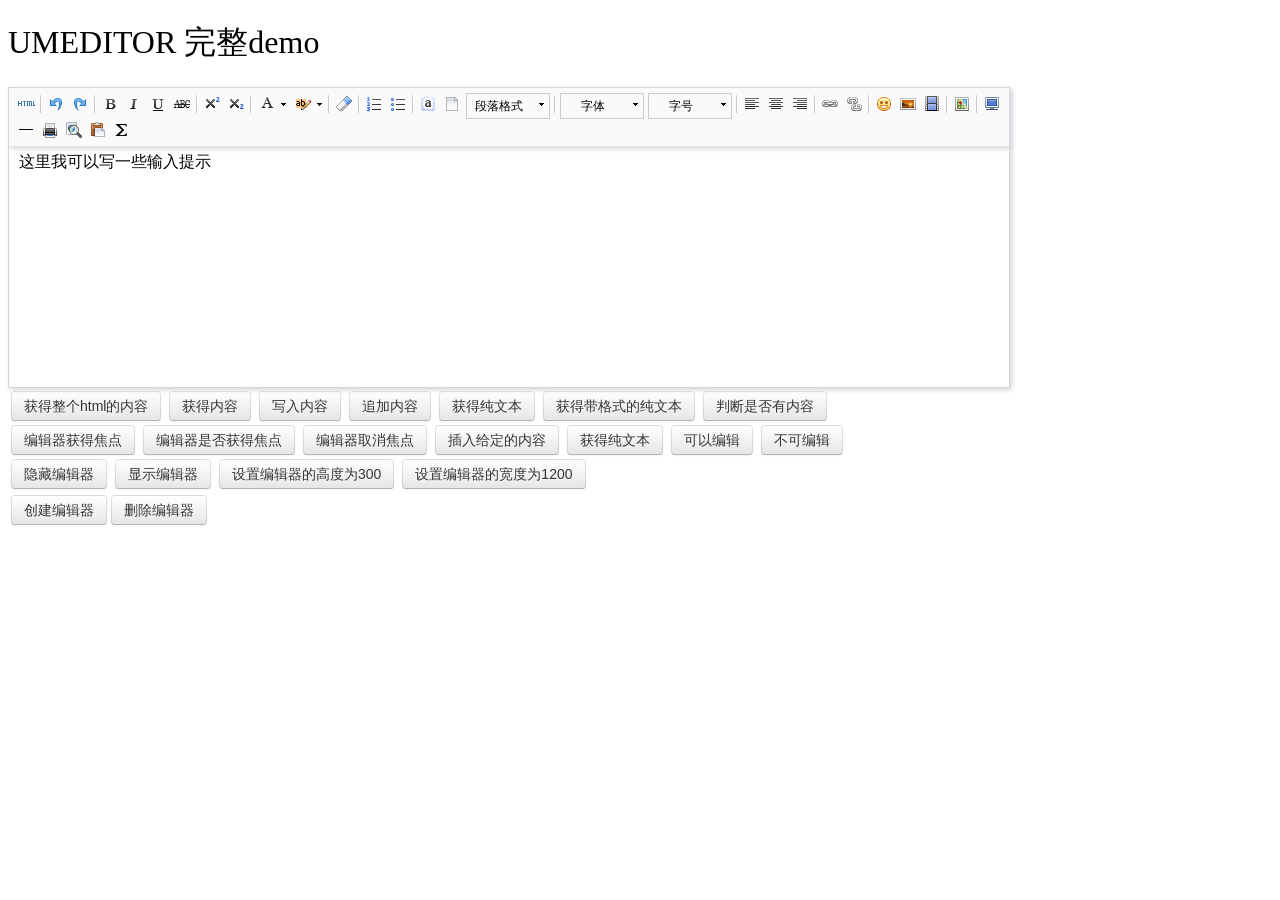
<file: lib/umeditor/index.html>
<!DOCTYPE HTML>
<html>
<head>

    <meta http-equiv="Content-Type" content="text/html;charset=utf-8"/>
    <title>UMEDITOR 完整demo</title>
    <meta http-equiv="Content-Type" content="text/html; charset=utf-8"/>
    <link href="themes/default/css/umeditor.css" type="text/css" rel="stylesheet">
    <script type="text/javascript" src="third-party/jquery.min.js"></script>
    <script type="text/javascript" charset="utf-8" src="umeditor.config.js"></script>
    <script type="text/javascript" charset="utf-8" src="umeditor.min.js"></script>
    <script type="text/javascript" src="lang/zh-cn/zh-cn.js"></script>
    <style type="text/css">
        h1{
            font-family: "微软雅黑";
            font-weight: normal;
        }
        .btn {
            display: inline-block;
            *display: inline;
            padding: 4px 12px;
            margin-bottom: 0;
            *margin-left: .3em;
            font-size: 14px;
            line-height: 20px;
            color: #333333;
            text-align: center;
            text-shadow: 0 1px 1px rgba(255, 255, 255, 0.75);
            vertical-align: middle;
            cursor: pointer;
            background-color: #f5f5f5;
            *background-color: #e6e6e6;
            background-image: -moz-linear-gradient(top, #ffffff, #e6e6e6);
            background-image: -webkit-gradient(linear, 0 0, 0 100%, from(#ffffff), to(#e6e6e6));
            background-image: -webkit-linear-gradient(top, #ffffff, #e6e6e6);
            background-image: -o-linear-gradient(top, #ffffff, #e6e6e6);
            background-image: linear-gradient(to bottom, #ffffff, #e6e6e6);
            background-repeat: repeat-x;
            border: 1px solid #cccccc;
            *border: 0;
            border-color: #e6e6e6 #e6e6e6 #bfbfbf;
            border-color: rgba(0, 0, 0, 0.1) rgba(0, 0, 0, 0.1) rgba(0, 0, 0, 0.25);
            border-bottom-color: #b3b3b3;
            -webkit-border-radius: 4px;
            -moz-border-radius: 4px;
            border-radius: 4px;
            filter: progid:DXImageTransform.Microsoft.gradient(startColorstr='#ffffffff', endColorstr='#ffe6e6e6', GradientType=0);
            filter: progid:DXImageTransform.Microsoft.gradient(enabled=false);
            *zoom: 1;
            -webkit-box-shadow: inset 0 1px 0 rgba(255, 255, 255, 0.2), 0 1px 2px rgba(0, 0, 0, 0.05);
            -moz-box-shadow: inset 0 1px 0 rgba(255, 255, 255, 0.2), 0 1px 2px rgba(0, 0, 0, 0.05);
            box-shadow: inset 0 1px 0 rgba(255, 255, 255, 0.2), 0 1px 2px rgba(0, 0, 0, 0.05);
        }

        .btn:hover,
        .btn:focus,
        .btn:active,
        .btn.active,
        .btn.disabled,
        .btn[disabled] {
            color: #333333;
            background-color: #e6e6e6;
            *background-color: #d9d9d9;
        }

        .btn:active,
        .btn.active {
            background-color: #cccccc \9;
        }

        .btn:first-child {
            *margin-left: 0;
        }

        .btn:hover,
        .btn:focus {
            color: #333333;
            text-decoration: none;
            background-position: 0 -15px;
            -webkit-transition: background-position 0.1s linear;
            -moz-transition: background-position 0.1s linear;
            -o-transition: background-position 0.1s linear;
            transition: background-position 0.1s linear;
        }

        .btn:focus {
            outline: thin dotted #333;
            outline: 5px auto -webkit-focus-ring-color;
            outline-offset: -2px;
        }

        .btn.active,
        .btn:active {
            background-image: none;
            outline: 0;
            -webkit-box-shadow: inset 0 2px 4px rgba(0, 0, 0, 0.15), 0 1px 2px rgba(0, 0, 0, 0.05);
            -moz-box-shadow: inset 0 2px 4px rgba(0, 0, 0, 0.15), 0 1px 2px rgba(0, 0, 0, 0.05);
            box-shadow: inset 0 2px 4px rgba(0, 0, 0, 0.15), 0 1px 2px rgba(0, 0, 0, 0.05);
        }

        .btn.disabled,
        .btn[disabled] {
            cursor: default;
            background-image: none;
            opacity: 0.65;
            filter: alpha(opacity=65);
            -webkit-box-shadow: none;
            -moz-box-shadow: none;
            box-shadow: none;
        }
    </style>
</head>
<body>
<h1>UMEDITOR 完整demo</h1>

<!--style给定宽度可以影响编辑器的最终宽度-->
<script type="text/plain" id="myEditor" style="width:1000px;height:240px;">
    <p>这里我可以写一些输入提示</p>
</script>


<div class="clear"></div>
<div id="btns">
    <table>
        <tr>
            <td>
                <button class="btn" unselected="on" onclick="getAllHtml()">获得整个html的内容</button>&nbsp;
                <button class="btn" onclick="getContent()">获得内容</button>&nbsp;
                <button class="btn" onclick="setContent()">写入内容</button>&nbsp;
                <button class="btn" onclick="setContent(true)">追加内容</button>&nbsp;
                <button class="btn" onclick="getContentTxt()">获得纯文本</button>&nbsp;
                <button class="btn" onclick="getPlainTxt()">获得带格式的纯文本</button>&nbsp;
                <button class="btn" onclick="hasContent()">判断是否有内容</button>
            </td>
        </tr>
        <tr>
            <td>
                <button class="btn" onclick="setFocus()">编辑器获得焦点</button>&nbsp;
                <button class="btn" onmousedown="isFocus();return false;">编辑器是否获得焦点</button>&nbsp;
                <button class="btn" onclick="doBlur()">编辑器取消焦点</button>&nbsp;
                <button class="btn" onclick="insertHtml()">插入给定的内容</button>&nbsp;
                <button class="btn" onclick="getContentTxt()">获得纯文本</button>&nbsp;
                <button class="btn" id="enable" onclick="setEnabled()">可以编辑</button>&nbsp;
                <button class="btn" onclick="setDisabled()">不可编辑</button>
            </td>
        </tr>
        <tr>
            <td>
                <button class="btn" onclick="UM.getEditor('myEditor').setHide()">隐藏编辑器</button>&nbsp;
                <button class="btn" onclick="UM.getEditor('myEditor').setShow()">显示编辑器</button>&nbsp;
                <button class="btn" onclick="UM.getEditor('myEditor').setHeight(300)">设置编辑器的高度为300</button>&nbsp;
                <button class="btn" onclick="UM.getEditor('myEditor').setWidth(1200)">设置编辑器的宽度为1200</button>
            </td>
        </tr>

    </table>
</div>
<table>
    <tr>
        <td>
            <button class="btn" onclick="createEditor()"/>创建编辑器</button>
            <button class="btn" onclick="deleteEditor()"/>删除编辑器</button>
        </td>
    </tr>
</table>

<div>
    <h3 id="focush2"></h3>
</div>
<script type="text/javascript">
    //实例化编辑器
    var um = UM.getEditor('myEditor');
    um.addListener('blur',function(){
        $('#focush2').html('编辑器失去焦点了')
    });
    um.addListener('focus',function(){
        $('#focush2').html('')
    });
    //按钮的操作
    function insertHtml() {
        var value = prompt('插入html代码', '');
        um.execCommand('insertHtml', value)
    }
    function isFocus(){
        alert(um.isFocus())
    }
    function doBlur(){
        um.blur()
    }
    function createEditor() {
        enableBtn();
        um = UM.getEditor('myEditor');
    }
    function getAllHtml() {
        alert(UM.getEditor('myEditor').getAllHtml())
    }
    function getContent() {
        var arr = [];
        arr.push("使用editor.getContent()方法可以获得编辑器的内容");
        arr.push("内容为：");
        arr.push(UM.getEditor('myEditor').getContent());
        alert(arr.join("\n"));
    }
    function getPlainTxt() {
        var arr = [];
        arr.push("使用editor.getPlainTxt()方法可以获得编辑器的带格式的纯文本内容");
        arr.push("内容为：");
        arr.push(UM.getEditor('myEditor').getPlainTxt());
        alert(arr.join('\n'))
    }
    function setContent(isAppendTo) {
        var arr = [];
        arr.push("使用editor.setContent('欢迎使用umeditor')方法可以设置编辑器的内容");
        UM.getEditor('myEditor').setContent('欢迎使用umeditor', isAppendTo);
        alert(arr.join("\n"));
    }
    function setDisabled() {
        UM.getEditor('myEditor').setDisabled('fullscreen');
        disableBtn("enable");
    }

    function setEnabled() {
        UM.getEditor('myEditor').setEnabled();
        enableBtn();
    }

    function getText() {
        //当你点击按钮时编辑区域已经失去了焦点，如果直接用getText将不会得到内容，所以要在选回来，然后取得内容
        var range = UM.getEditor('myEditor').selection.getRange();
        range.select();
        var txt = UM.getEditor('myEditor').selection.getText();
        alert(txt)
    }

    function getContentTxt() {
        var arr = [];
        arr.push("使用editor.getContentTxt()方法可以获得编辑器的纯文本内容");
        arr.push("编辑器的纯文本内容为：");
        arr.push(UM.getEditor('myEditor').getContentTxt());
        alert(arr.join("\n"));
    }
    function hasContent() {
        var arr = [];
        arr.push("使用editor.hasContents()方法判断编辑器里是否有内容");
        arr.push("判断结果为：");
        arr.push(UM.getEditor('myEditor').hasContents());
        alert(arr.join("\n"));
    }
    function setFocus() {
        UM.getEditor('myEditor').focus();
    }
    function deleteEditor() {
        disableBtn();
        UM.getEditor('myEditor').destroy();
    }
    function disableBtn(str) {
        var div = document.getElementById('btns');
        var btns = domUtils.getElementsByTagName(div, "button");
        for (var i = 0, btn; btn = btns[i++];) {
            if (btn.id == str) {
                domUtils.removeAttributes(btn, ["disabled"]);
            } else {
                btn.setAttribute("disabled", "true");
            }
        }
    }
    function enableBtn() {
        var div = document.getElementById('btns');
        var btns = domUtils.getElementsByTagName(div, "button");
        for (var i = 0, btn; btn = btns[i++];) {
            domUtils.removeAttributes(btn, ["disabled"]);
        }
    }
</script>

</body>
</html>
</file>
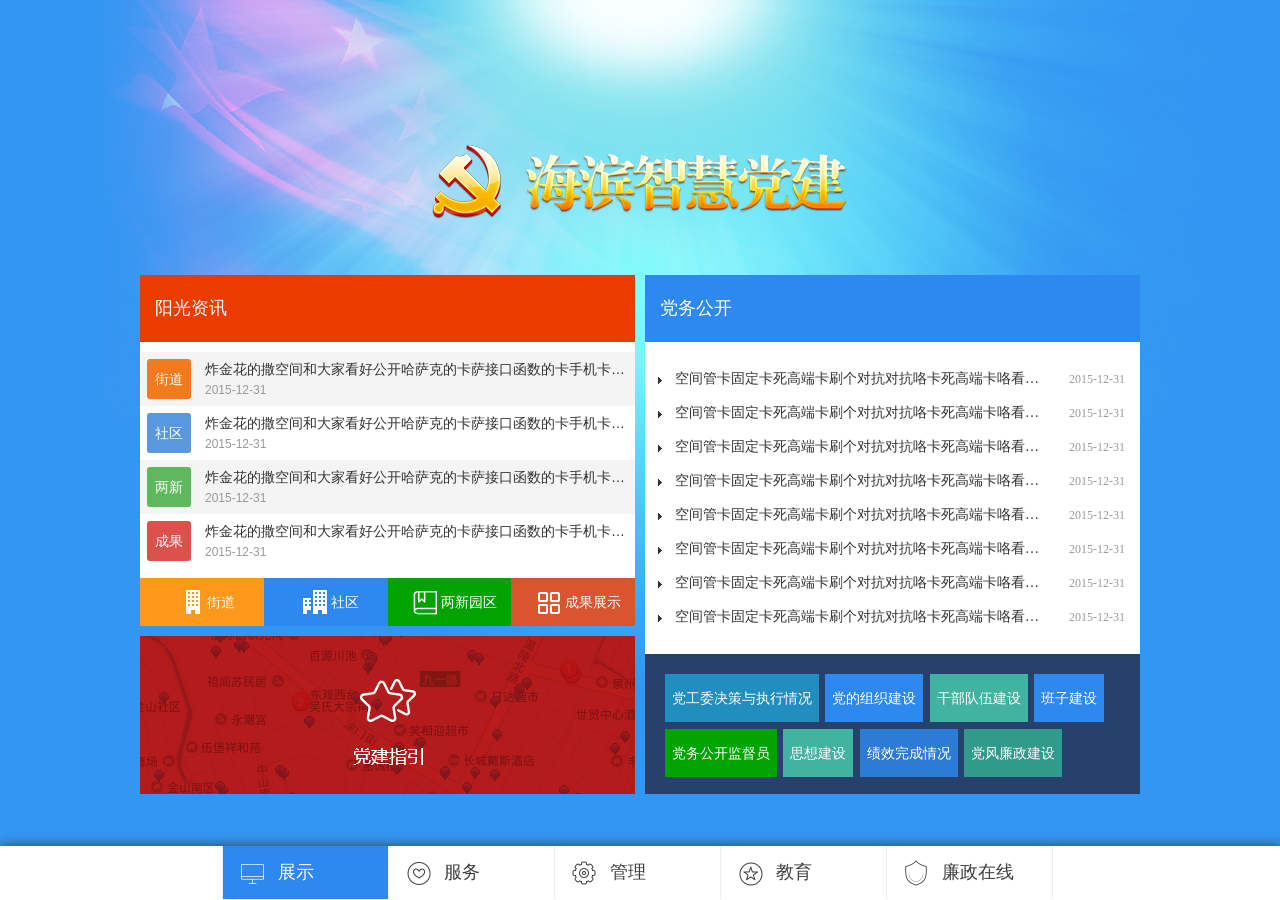
<file: display.html>
<!DOCTYPE HTML>
<html>
<head>
<meta charset="utf-8">
<meta name="renderer" content="webkit|ie-comp|ie-stand">
<meta http-equiv="X-UA-Compatible" content="IE=edge" />
<meta name="viewport" content="width=device-width,initial-scale=1.0,user-scalable=yes" />
<title>网站标题，控制在25个字、50个字节以内</title>
<meta name="keywords" content="关键词,5个左右,单个8汉字以内">
<meta name="description" content="网站描述，字数尽量空制在80个汉字，160个字符以内！">
<link rel="Bookmark" href="favicon.ico" >
<link rel="Shortcut Icon" href="favicon.ico" />
<link href="h-ui/css/H-ui.css" rel="stylesheet" type="text/css" />
<link href="h-ui/css/style.css" rel="stylesheet" type="text/css" />
<!--[if lt IE 9]> 
<script type="text/javascript" src="lib/html5.js"></script>
<script type="text/javascript" src="lib/respond.min.js"></script>
<script type="text/javascript" src="lib/PIE_IE678.js"></script>
<![endif]-->

<!--[if IE 6]> 
<script type="text/javascript" src="lib/DD_belatedPNG_0.0.8a-min.js" ></script>
<script>DD_belatedPNG.fix('*,.pngfix');</script> 
<![endif]-->
</head>
<body>
<!--选项卡-->
<div id="tabs-box" class="HuiTab">
    <!--展示模块-->
    <div class="tab-content bg01">
    	<div class="w-1000 container">
        	
            <div class="logos">
            	<div class="logo hui-fadeinB">
                	<a href="#">
                    	<img src="images/logo.png" width="450" height="100" alt="海滨智慧党建"/>
                    </a>
                </div>
            </div>
            
            <div class="wrapper cl">
            	
                <div class="container row mk1">
                    <div class="cols f-l">
                    	    <div class="panel zixun">
                                <div class="panel-header">阳光资讯</div>
                                <div class="panel-body">
                                	<ul>
                                    	<li>
                                        	<div class="label label-warning radius">
                                            	街道
                                            </div>
                                            <div class="p-text">
                                            	<p>
                                                	<a href="#" target="_blank" title="">炸金花的撒空间和大家看好公开哈萨克的卡萨接口函数的卡手机卡刷卡h</a>
                                                </p>
                                                <span>
                                                	2015-12-31
                                                </span>
                                            </div>
                                        </li>
                                        
                                        <li>
                                        	<div class="label label-primary radius">
                                            	社区
                                            </div>
                                            <div class="p-text">
                                            	<p>
                                                	<a href="#" target="_blank" title="">炸金花的撒空间和大家看好公开哈萨克的卡萨接口函数的卡手机卡刷卡h</a>
                                                </p>
                                                <span>
                                                	2015-12-31
                                                </span>
                                            </div>
                                        </li>
                                        
                                        <li>
                                        	<div class="label label-success radius">
                                            	两新
                                            </div>
                                            <div class="p-text">
                                            	<p>
                                                	<a href="#" target="_blank" title="">炸金花的撒空间和大家看好公开哈萨克的卡萨接口函数的卡手机卡刷卡h</a>
                                                </p>
                                                <span>
                                                	2015-12-31
                                                </span>
                                            </div>
                                        </li>
                                        
                                        <li>
                                        	<div class="label label-danger radius">
                                            	成果
                                            </div>
                                            <div class="p-text">
                                            	<p>
                                                	<a href="#" target="_blank" title="">炸金花的撒空间和大家看好公开哈萨克的卡萨接口函数的卡手机卡刷卡h</a>
                                                </p>
                                                <span>
                                                	2015-12-31
                                                </span>
                                            </div>
                                        </li>
                                    </ul>
                                </div>
                                
                                <div class="nav-list cl">
                                	<a href="#" target="_blank" class="col-3 bg-warning">
                                    	<div>
                                        <i></i><span>街道</span>
                                        </div>
                                    </a>
                                    <a href="#" target="_blank" class="col-3 bg-primary">
                                    	<div>
                                        <i></i><span>社区</span>
                                        </div>
                                    </a>
                                    <a href="#" target="_blank" class="col-3 bg-success">
                                    	<div>
                                        <i></i><span>两新园区</span>
                                        </div>
                                    </a>
                                    <a href="#" target="_blank" class="col-3 bg-danger">
                                    	<div>
                                        <i></i><span>成果展示</span>
                                        </div>
                                    </a>
                                </div>
                            </div>
                            
                            <div class="ads mt-10">
                            	<a href="#">
                                	<img src="images/dangjian.png" alt="党建指引">
                                </a>
                            </div>
                    </div>
                    <div class="cols f-r">
                    	<div class="panel dangwu">
                            <div class="panel-header">党务公开</div>
                            <div class="panel-body">
                            	<ul class="unstyled">
                                	<li>
                                    	<a href="#" target="_blank" title="">
                                            <span class="p-text">
                                            	空间管卡固定卡死高端卡刷个对抗对抗咯卡死高端卡咯看大帅哥看到几个建卡时搞定咯是个大坑
                                            </span>
                                            <span class="text-r">
                                            	2015-12-31
                                            </span>
                                        </a>
                                    </li>
                                    
                                    <li>
                                    	<a href="#" target="_blank" title="">
                                            <span class="p-text">
                                            	空间管卡固定卡死高端卡刷个对抗对抗咯卡死高端卡咯看大帅哥看到几个建卡时搞定咯是个大坑
                                            </span>
                                            <span class="text-r">
                                            	2015-12-31
                                            </span>
                                        </a>
                                    </li>
                                    
                                    <li>
                                    	<a href="#" target="_blank" title="">
                                            <span class="p-text">
                                            	空间管卡固定卡死高端卡刷个对抗对抗咯卡死高端卡咯看大帅哥看到几个建卡时搞定咯是个大坑
                                            </span>
                                            <span class="text-r">
                                            	2015-12-31
                                            </span>
                                        </a>
                                    </li>
                                    
                                    <li>
                                    	<a href="#" target="_blank" title="">
                                            <span class="p-text">
                                            	空间管卡固定卡死高端卡刷个对抗对抗咯卡死高端卡咯看大帅哥看到几个建卡时搞定咯是个大坑
                                            </span>
                                            <span class="text-r">
                                            	2015-12-31
                                            </span>
                                        </a>
                                    </li>
                                    
                                    <li>
                                    	<a href="#" target="_blank" title="">
                                            <span class="p-text">
                                            	空间管卡固定卡死高端卡刷个对抗对抗咯卡死高端卡咯看大帅哥看到几个建卡时搞定咯是个大坑
                                            </span>
                                            <span class="text-r">
                                            	2015-12-31
                                            </span>
                                        </a>
                                    </li>
                                    
                                    <li>
                                    	<a href="#" target="_blank" title="">
                                            <span class="p-text">
                                            	空间管卡固定卡死高端卡刷个对抗对抗咯卡死高端卡咯看大帅哥看到几个建卡时搞定咯是个大坑
                                            </span>
                                            <span class="text-r">
                                            	2015-12-31
                                            </span>
                                        </a>
                                    </li>
                                    
                                    <li>
                                    	<a href="#" target="_blank" title="">
                                            <span class="p-text">
                                            	空间管卡固定卡死高端卡刷个对抗对抗咯卡死高端卡咯看大帅哥看到几个建卡时搞定咯是个大坑
                                            </span>
                                            <span class="text-r">
                                            	2015-12-31
                                            </span>
                                        </a>
                                    </li>
                                    
                                    <li>
                                    	<a href="#" target="_blank" title="">
                                            <span class="p-text">
                                            	空间管卡固定卡死高端卡刷个对抗对抗咯卡死高端卡咯看大帅哥看到几个建卡时搞定咯是个大坑
                                            </span>
                                            <span class="text-r">
                                            	2015-12-31
                                            </span>
                                        </a>
                                    </li>
                                </ul>
                            </div>
                        </div>
                    
                        <!--标签-->
                        <div class="biaoqian tags cl"> 
                            <a href="#" target="_blank" title="">党工委决策与执行情况</a> 
                            <a href="#" target="_blank" title="">党的组织建设</a> 
                            <a href="#" target="_blank" title="">干部队伍建设</a> 
                            <a href="#" target="_blank" title="">班子建设</a> 
                            <a href="#" target="_blank" title="">党务公开监督员</a> 
                            <a href="#" target="_blank" title="">思想建设</a> 
                            <a href="#" target="_blank" title="">绩效完成情况</a> 
                            <a href="#" target="_blank" title="">党风廉政建设</a> 
                        </div>
                        <!--/标签-->
                    </div>
                </div>
                
            </div>
            
        </div>
        
    </div>
    <!--/展示模块-->
    
    <!--服务模块-->
    <div class="tab-content bg02">
    	
        <div class="w-1000 container">
        	
            <div class="logos">
            	<div class="logo hui-fadeinB">
                	<a href="#">
                    	<img src="images/logo.png" width="450" height="100" alt="海滨智慧党建"/>
                    </a>
                </div>
            </div>
            
            <div class="wrapper cl">
            	
                <div class="container row mk2">
                    <div class="cols f-l mr-10">
                    	<div class="r1 mb-10 pos-r">
                        	<a href="#" target="_blank">
                            	<span>党员工作代表室</span>
                                <img src="images/fuwu001.png" height="158" alt="党员工作代表室"/>
                            </a>
                        </div>
                        
                        <div class="trends panel">
                        	<div class="panel-header">
                              接访动态
                            </div>
                            <div class="panel-body pos-r">
                            	<ul class="pos-r">
                                	<li>
                                    	<a href="#" target="_blank" class="pos-r">
                                        	<div class="pic-box">
                                            	<img src="images/slide/slide1.png" alt="" class="responsive circle">
                                            </div>
                                            <div class="line-box"></div>
                                            <div class="txt-box">
                                            	<p>杀菌的哈萨克结果打开噶是过程卡是刚才卡就是的常规款西安市场西安市场感觉</p>
                                                <span>2015-12-31</span>
                                            </div>
                                        </a>
                                    </li>
                                    
                                    <li>
                                    	<a href="#" target="_blank" class="pos-r">
                                        	<div class="pic-box">
                                            	<img src="images/slide/slide1.png" alt="" class="responsive circle">
                                            </div>
                                            <div class="line-box"></div>
                                            <div class="txt-box">
                                            	<p>杀菌的哈萨克结果打开噶是过程卡是刚才卡就是的常规款西安市场西安市场感觉</p>
                                                <span>2015-12-31</span>
                                            </div>
                                        </a>
                                    </li>
                                    
                                    <li>
                                    	<a href="#" target="_blank" class="pos-r">
                                        	<div class="pic-box">
                                            	<img src="images/slide/slide1.png" alt="" class="responsive circle">
                                            </div>
                                            <div class="line-box"></div>
                                            <div class="txt-box">
                                            	<p>杀菌的哈萨克结果打开噶是过程卡是刚才卡就是的常规款西安市场西安市场感觉</p>
                                                <span>2015-12-31</span>
                                            </div>
                                        </a>
                                    </li>
                                    
                                    <li>
                                    	<a href="#" target="_blank" class="pos-r">
                                        	<div class="pic-box">
                                            	<img src="images/slide/slide1.png" alt="" class="responsive circle">
                                            </div>
                                            <div class="line-box"></div>
                                            <div class="txt-box">
                                            	<p>杀菌的哈萨克结果打开噶是过程卡是刚才卡就是的常规款西安市场西安市场感觉</p>
                                                <span>2015-12-31</span>
                                            </div>
                                        </a>
                                    </li>
                                    
                                    <li>
                                    	<a href="#" target="_blank" class="pos-r">
                                        	<div class="pic-box">
                                            	<img src="images/slide/slide1.png" alt="" class="responsive circle">
                                            </div>
                                            <div class="line-box"></div>
                                            <div class="txt-box">
                                            	<p>杀菌的哈萨克结果打开噶是过程卡是刚才卡就是的常规款西安市场西安市场感觉</p>
                                                <span>2015-12-31</span>
                                            </div>
                                        </a>
                                    </li>
                                    
                                    <li>
                                    	<a href="#" target="_blank" class="pos-r">
                                        	<div class="pic-box">
                                            	<img src="images/slide/slide1.png" alt="" class="responsive circle">
                                            </div>
                                            <div class="line-box"></div>
                                            <div class="txt-box">
                                            	<p>杀菌的哈萨克结果打开噶是过程卡是刚才卡就是的常规款西安市场西安市场感觉</p>
                                                <span>2015-12-31</span>
                                            </div>
                                        </a>
                                    </li>
                                </ul>
                            </div>
                        </div>  
                    </div>
                    
                    <div class="nav-service cols f-l">
                    	 <ul>
                            
                            <li>
                            	<a href="#" target="_blank" class="pos-r libox">
                                    <img src="images/fuwu-01.png" alt="志愿服务">
                                    <span>志愿服务</span>
                                    <div class="maskBoxs"></div>
                            	</a>
                            </li>
                            
                            <li>
                            	<a href="#" target="_blank" class="pos-r libox">
                                    <img src="images/fuwu-02.png" alt="人才驿站">
                                    <span>人才驿站</span>
                                    <div class="maskBoxs"></div>
                            	</a>
                            </li>
                            
                            <li>
                            	<a href="#" target="_blank" class="pos-r libox">
                                    <img src="images/fuwu-03.png" alt="群众点单">
                                    <span>群众点单</span>
                                    <div class="maskBoxs"></div>
                            	</a>
                            </li>
                            
                            <li>
                            	<a href="#" target="_blank" class="pos-r libox">
                                    <img src="images/fuwu-04.png" alt="党员报到">
                                    <span>党员报到</span>
                                    <div class="maskBoxs"></div>
                            	</a>
                            </li>
                            
                            <li class="bangfu">
                            	<a href="#" target="_blank" class="pos-r libox">
                                    <img src="images/fuwu-05.png" alt="P2P帮扶">
                                    <span>P2P帮扶</span>
                                    <div class="maskBoxs"></div>
                            	</a>
                            </li>
                         </ul>
                    </div>
                    
                    <div class="cols f-r" style="width:325px;">
                    
                        <div class="slide-box pos-r" style="width:325px;height:325px;">
                        	
                            <span class="pos-a">志愿服务</span>
                            <div class="banner">
                                <a href="javascript:void(0);" class="unslider-arrow prev">
                                	<img class="arrow" src="images/leftbtn.png" alt="prev" height="80" width="45">
                                </a>
                                <a href="javascript:void(0);" class="unslider-arrow next">
                                	<img class="arrow" src="images/rightbtn.png" alt="next" height="80" width="45">
                                </a>

                                <ul class="slide-list">
                                	<li>
                                        <a href="#" target="_blank" class="pos-r">
                                            <img name="" src="images/slide/slide1.png" width="325" height="325" alt="">
                                            <p>
                                            	<span class="bg-333"></span>
                                            	<span class="f-14 text-overflow">合理合法哈拉黑泛滥花了哈喽哈和了哈喽哈和客了哈喽哈和客了哈喽哈和客客户发来看</span>
                                            </p>
                                        </a>
                                    </li>
                                	<li>
                                        <a href="#" target="_blank" class="pos-r">
                                            <img name="" src="images/slide/slide1.png" width="325" height="325" alt="">
                                             <p>
                                            	<span class="bg-333"></span>
                                            	<span class="f-14 text-overflow">合理合法哈拉黑泛滥花了哈喽哈和了哈喽哈和客了哈喽哈和客了哈喽哈和客客户发来看</span>
                                            </p>
                                        </a>
                                    </li>
                                    <li>
                                        <a href="#" target="_blank" class="pos-r">
                                            <img name="" src="images/slide/slide1.png" width="325" height="325" alt="">
                                             <p>
                                            	<span class="bg-333"></span>
                                            	<span class="f-14 text-overflow">合理合法哈拉黑泛滥花了哈喽哈和了哈喽哈和客了哈喽哈和客了哈喽哈和客客户发来看</span>
                                            </p>
                                        </a>
                                    </li>
                                </ul>
                            </div>
                                      
                        </div>
                        
                        <div class="bianmin">
                            <a href="#" target="_blank" class="pos-r libox">
                                <img src="images/fuwu-06.png" alt="便民服务">
                                <span>便民服务</span>
                                <div class="maskBoxs"></div>
                            </a>
                        </div>
                        
                    </div>
                </div>
                
            </div>
            
        </div>
        
    </div>
    <!--/服务模块-->
    
    <!--管理模块-->
    <div class="tab-content bg03">
    
    	 <div class="w-1000 container">
        	
            <div class="logos">
            	<div class="logo hui-fadeinB">
                	<a href="#">
                    	<img src="images/logo.png" width="450" height="100" alt="海滨智慧党建"/>
                    </a>
                </div>
            </div>
            
            <div class="wrapper cl">
            	
                <div class="container row mk3">
                    <div class="cols f-l mr-10">
                        	<div class="panel zuzhi mb-10">
                                <div class="panel-header">网上组织生活会</div>
                                <div class="panel-body cl">
                                	<ul>
                                    	<li>
                                        	<a href="#" target="_blank">
                                                <p>水门社区党支部</p>
                                                <span>111023405</span>
                                    		</a>
                                        </li>
                                        
                                        <li>
                                        	<a href="#" target="_blank">
                                                <p>东鲁社区党支部</p>
                                                <span>166789814</span>
                                    		</a>
                                        </li>
                                        
                                        <li>
                                        	<a href="#" target="_blank">
                                                <p>新门社区党支部</p>
                                                <span>232453992</span>
                                    		</a>
                                        </li>
                                        
                                        <li>
                                        	<a href="#" target="_blank">
                                                <p>涂门社区党支部</p>
                                                <span>256920288</span>
                                    		</a>
                                        </li>
                                        
                                        <li>
                                        	<a href="#" target="_blank">
                                                <p>金山社区党支部</p>
                                                <span>261956675</span>
                                    		</a>
                                        </li>
                                        
                                        <li class="more">
                                        	<a href="#" target="_blank">
                                                <p>查找更多<br/>
                                                加入我们</p>
                                    		</a>
                                        </li>
                                    </ul>
                            </div>
                        </div>
                        
                        <div class="listBox panel">
                        	
                            	<a href="#" target="_blank" class="pos-r mr-10">
                                    <img src="images/guanli-01.png" alt="志愿服务">
                                    <span>流动党员找组织</span>
                            	</a>
                            
                            	<a href="#" target="_blank" class="pos-r">
                                    <img src="images/guanli-02.png" alt="志愿服务">
                                    <span>党员中心</span>
                            	</a>
                           
                        </div>
                    </div>
                    
                    <div class="lists cols f-l pos-r">
                            	<div class="divbox">
                                    <!--info-->
                                    <div class="info bge83123">
                                        <div class="pic-box">
                                            <img src="images/slide/slide1.png" alt="" class="circle">
                                        </div>
                                        <h3>(最美支部书记--钱建国)</h3>
                                        <p class="c-ffcec9">身怀爱民之心，倾情为民服务</p>
                                        <p class="round tags">
                                            <span><img src="images/pingfen5.png" alt=""></span>
                                            <em>9.5分</em>
                                        </p>
                                    </div>
                                    <!--/info-->
                                    <!--detail-->
                                    <div class="detail">
                                        <p class="content">
郑德庆同志是鲤城区人大代表，现任鲤城区笋浯社区党委书记。多年来，他视职位为信任、视工作为事业、视岗位为平台，视困难为机遇、视多干为奉献、视作为为价值，以实际行动在建设社区、服务社区、稳定社区、为居民排忧解难上诠释了作为一名基层社区当家人争作为、抓建树、惠民生的公仆情怀，成为笋浯人激越前行、干事创业的新标杆。
                                        </p>
                                        <a href="#" target="_blank" class="btn btn-danger radius size-L">
                                            我要打分
                                        </a>
                                    </div>
                                   	<!--/detail-->
                                </div>
                                <span class="pos-a cats">给书记打分</span> 
                    </div>
                    
                    <!--最右侧-->
                    <div class="lists cols f-r pos-r">
                            	<div class="divbox">
                                    <!--info-->
                                    <div class="info bg3498db">
                                        <div class="pic-box">
                                            <img src="images/slide/slide1.png" alt="" class="circle">
                                        </div>
                                        <h3>服务家园，凝聚人心</h3>
                                        <p class="c-c9e9ff">金洲社区党支部 党员总数：13人</p>
                                        <p class="round tags">
                                            <span><img src="images/pingfen5.png" alt=""></span>
                                            <em>8.8分</em>
                                        </p>
                                    </div>
                                    <!--/info-->
                                    
                                    <!--detail-->
                                    <div class="detail">
                                        <div class="subList">
                                        	<ul>
                                            	<li>
                                                	<a href="#" target="_blank">
                                                        <img src="images/glpic1.png" alt="">
                                                        <span>金洲社区党支部组织社区、物业、业主同庆“七一”</span>
                                                    </a>
                                                </li>
                                                
                                                <li>
                                                	<a href="#" target="_blank">
                                                        <img src="images/glpic2.png" alt="">
                                                        <span>青少年教育活动中心组织开展《关爱青少年科普实践》</span>
                                                    </a>
                                                </li>
                                            </ul>
                                        </div>
                                        <a href="#" target="_blank" class="btn btn-primary radius size-L">
                                            我要打分
                                        </a>
                                    </div>
                                    <!--/detail-->
                                </div>
                                <span class="pos-a cats">一支部一品牌</span>     
                        </div>
                        <!--/最右侧-->
                </div>
                
            </div>
            
        </div>
        
        
    </div>
    <!--/管理模块-->
    
    <!--教育模块-->
    <div class="tab-content bg04">
    
    <div class="w-1000 container">
        	
            <div class="logos">
            	<div class="logo hui-fadeinB">
                	<a href="#">
                    	<img src="images/logo.png" width="450" height="100" alt="海滨智慧党建"/>
                    </a>
                </div>
            </div>
            
            <div class="wrapper cl">
            	
                <div class="container row mk3">
                    <div class="cols f-l mr-10 pos-r">
                        <div class="videoBox mb-20 pos-r">
                            <!--<embed src="http://222.246.212.33/vod.cntv.lxdns.com/flash/mp4video45/TMS/2015/09/06/62fa98bf1d2c46b1a074f700ee99bc1e_h264418000nero_aac32-2.mp4?wshc_tag=0&wsts_tag=56476181&wsid_tag=782bbe48&wsiphost=ipdbm" type="" width="325" height="335">-->
                            <video width="325" height="335" controls> 
                            <source src="http://222.246.212.33/vod.cntv.lxdns.com/flash/mp4video45/TMS/2015/09/06/62fa98bf1d2c46b1a074f700ee99bc1e_h264418000nero_aac32-2.mp4?wshc_tag=0&wsts_tag=56476181&wsid_tag=782bbe48&wsiphost=ipdbm" type="video/mp4"/>
                            </video> 
                                       <!--[if IE 6]> 
                                       
                            <object height="325" width="335" classid="clsid:22D6F312-B0F6-11D0-94AB-0080C74C7E95">
                            	<param name="AutoStart" value="1" />
                            	<param name="FileName" value="http://222.246.212.33/vod.cntv.lxdns.com/flash/mp4video45/TMS/2015/09/06/62fa98bf1d2c46b1a074f700ee99bc1e_h264418000nero_aac32-2.mp4?wshc_tag=0&wsts_tag=56476181&wsid_tag=782bbe48&wsiphost=ipdbm" type="video/mp4" />
                            </object>
                            <![endif]-->
                 <span class="pos-a cats">网上党校</span>
                            <div class="videoHead pos-a top">
                            	<div class="video-bg"></div>
                                <div class="titbody">
                                    <div class="start l"><img src="images/play.png" alt=""></div>
                                    <div class="text r">
                                        <p>“三严三实”尤权书记讲党课</p>
                                        <span>20150908 15:00-15:55</span>
                                    </div>
                                </div>
                            </div>
                        </div>
                        
                        <div class="eduLists">
                            <a href="#" target="_blank" class="pos-r libox">
                                <img src="images/edu01.png" alt="党员学习云平台">
                                <span class="pos-a">党员学习云平台</span>
                                <div class="maskBoxs"></div>
                            </a>
                        </div>
                    </div>
                    
                    <div class="lists cols f-l pos-r">
                            	<div class="divbox">
                                    <!--info-->
                                    <div class="info bge83123">
                                        <div class="pic-box">
                                            <img src="images/slide/slide1.png" alt="" class="circle">
                                        </div>
                                        <h3>（水门社区党支部党员——阮清珍）</h3>
                                        <p class="c-ffcec9">退休党员扎根社区 志愿义诊为民服务</p>
                                        <p class="round tags">
                                            <span><img src="images/pingfen5.png" alt=""></span>
                                            <em>9.5分</em>
                                        </p>
                                    </div>
                                    <!--/info-->
                                    <!--detail-->
                                    <div class="detail">
                                        <p class="content" style="height:185px;line-height:21px">
阮清珍同志出生于1935年6月，1963年3月加入中国共产党。1951年5月，阮清珍同志参加中国人民解放军，1959-1987年在新疆伊犁医院担任过护士长、麻醉师、主治医师，1987年8月退休后回到娘家水门社区养老后，即把组织关系转到水门社区党支部，准备把后半生的精力用到生她养她的这片土地。回到老家的她，心系居民群众，情系桑梓，积极地参加到社区建设，带头捐款捐物；利用自身专长，主动为群众义诊，以实际行动践行着共产党员为人民服务的宗旨。
                                        </p>
                                    </div>
                                   	<!--/detail-->
                                    
                                    <div class="shape-box pos-a top">
                                        <!-- JiaThis Button BEGIN -->
                                        <div class="jiathis_style_32x32 pos-r">
                                            <a class="jiathis_button_weixin"></a>
                                            <a class="jiathis_button_tsina"></a>
                                            <a class="jiathis_button_qzone"></a>
                                            <a class="jiathis_button_tqq"></a>
                                            <a class="jiathis_button_xiaoyou"></a>
                                            <a class="jiathis_button_cqq"></a>
                                            <a class="jiathis_button_baidu"></a>
                                        </div>
                                        <script type="text/javascript" src="http://v3.jiathis.com/code/jia.js" charset="utf-8"></script>
                                        <!-- JiaThis Button END -->
                                    </div>
                                        
                                </div>
                                <span class="pos-a cats">优秀党员</span> 
                    </div>
                    
                    <!--最右侧-->
                    <div class="eduLists cols f-r">
                        <a href="#" target="_blank" class="pos-r mb-18 libox">
                        	<img src="images/edu02.png" alt="">
                            <span class="pos-a">远程教育</span>
                            <div class="maskBoxs"></div>
                        </a>
                        
                        <a href="#" target="_blank" class="pos-r mb-18 libox">
                        	<img src="images/edu03.png" alt="">
                            <span class="pos-a">学习测试</span>
                            <div class="maskBoxs"></div>
                        </a>
                        
                        <a href="#" target="_blank" class="pos-r libox">
                        	<img src="images/edu04.png" alt="">
                            <span class="pos-a">党员积分</span>
                            <div class="maskBoxs"></div>
                        </a>
                                    
                    </div>
                    <!--/最右侧-->
                </div>
                
            </div>
            
        </div>
        
    
    </div>
    <!--/教育模块-->
    
    <!--廉政在线模块-->

    <!--/廉政在线模块-->
    
    <div class="tabBar-box cl pos-f top ie6fixedBR">
    	<div class="tabs-list">
            <span class="display"><i></i>展示</span>
            <span class="service"><i></i>服务</span>
            <span class="manage"><i></i>管理</span>
            <span class="educate"><i></i>教育</span>
            <a href="index.html"><span class="discipline"><i></i>廉政在线</span></a>
        </div>
    </div>
    
</div>
<!--/选项卡-->
<script type="text/javascript" src="lib/jquery.min.js"></script> 
<script type="text/javascript" src="h-ui/js/H-ui.js"></script>
<script type="text/javascript" src="lib/unslider.min.js"></script>
<script>
$(function(){
	var param= window.location.hash;
	var param_num=param.substr(1);
	var param_num=param_num?param_num:0;
	
	$.Huitab("#tabs-box .tabBar-box span","#tabs-box .tab-content","current","click",param_num);

	$('.tabs-list span').each(function(){
		if($(this).hasClass('current')){
			var index=$(this).index()+1;
			$('body').addClass('bg0'+index);
			}
		}).click(function(){
			var index1=$(this).index()+1;
			$('body').removeClass();
			$('body').addClass('bg0'+index1);
			});
			
    $('.banner').unslider(
	{speed: 500,               //  The speed to animate each slide (in milliseconds)
	complete: function() {},  //  A function that gets called after every slide animation
	keys: true,               //  Enable keyboard (left, right) arrow shortcuts
	dots: false,               //  Display dot navigation
	fluid: false
	});
	
	var unslider = $('.banner').unslider();

    $('.unslider-arrow').click(function() {
        var fn = this.className.split(' ')[1];

        //  Either do unslider.data('unslider').next() or .prev() depending on the className
        unslider.data('unslider')[fn]();
    });

});
</script>

<script>
	$(function(){
		$('.videoBox').hover(function(){
			$('.videoHead').hide();
			},function(){
			$('.videoHead').show();
			});
			
    	$('.libox').hover(function(){
			$('.libox').find('.maskBoxs').css({'background':'#333','opacity':0.6,'filter':'alpha(opacity=60)'});
			$(this).find('.maskBoxs').css({'background':'none','opacity':0,'filter':'alpha(opacity=0)'});
			},function(){
			$('.libox').find('.maskBoxs').css({'background':'none','opacity':0,'filter':'alpha(opacity=100)'});
			});

		});
</script>
</body>
</html>
</file>
<file: lib/umeditor/themes/default/css/umeditor.css>
.edui-container{
    position: relative;
    border: 1px solid #d4d4d4;
    box-shadow: 2px 2px 5px #d3d6da;
    background-color: #fff;
}
.edui-container .edui-toolbar{
    position: relative;
    width:auto;
    border-bottom: 1px solid #e1e1e1;
    box-shadow: 2px 2px 5px #d3d6da;
    background-color: #fafafa;
    z-index: 99999;
}
.edui-toolbar .edui-btn-toolbar{
    position: relative;
    padding: 5px;
}
.edui-container .edui-editor-body{
    background-color: #fff;
}
.edui-editor-body .edui-body-container{
}

.edui-editor-body .edui-body-container p{margin:5px 0;}
.edui-editor-body .edui-body-container{
    border:0;
    outline:none;
    cursor:text;
    padding:0 10px 0;
    overflow:auto;
    display:block;
    word-wrap:break-word;
    font-size:16px;
    font-family:sans-serif;
}
.edui-editor-body.focus{border:1px solid #5c9dff}
.edui-editor-body table{margin:10px 0 10px;border-collapse:collapse;display:table;}
.edui-editor-body td{padding: 5px 10px;border: 1px solid #DDD;}
.edui-editor-body iframe.mathquill-embedded-latex{
    border: 0px;
    padding: 0px;
    display: inline;
    margin: 0px;
    background: none;
    vertical-align: middle;
    width: 0px;
    height: 0px;
}
/*普通按钮*/
.edui-btn-toolbar .edui-btn{
    position: relative;
    display: inline-block;
    vertical-align: top;
    *display: inline;
    *zoom:1;
    width:auto;
    margin: 0 1px;
    padding:1px;
    border:none;
    background: none;
}
.edui-btn-toolbar .edui-btn .edui-icon{
    width: 20px;
    height: 20px;
    margin: 0;
    padding:0;
    background-repeat: no-repeat;
    background-image: url(../images/icons.png);
    background-image: url(../images/icons.gif) \9;
}

/*状态反射*/
.edui-btn-toolbar .edui-btn.edui-hover,
.edui-btn-toolbar .edui-btn.edui-active{
    background-color: #d5e1f2;
    padding: 0;
    border: 1px solid #a3bde3;
    _z-index: 1;
}
.edui-btn-toolbar .edui-btn.edui-disabled{
    opacity: 0.3;
    filter: alpha(opacity = 30);
}
.edui-btn-toolbar .edui-btn .edui-icon-source {
    background-position:-260px -0px;
}
.edui-btn-toolbar .edui-btn .edui-icon-undo {
    background-position: -160px 0;
}
.edui-btn-toolbar .edui-btn .edui-icon-redo {
    background-position: -100px 0;
}
.edui-btn-toolbar  .edui-btn .edui-icon-bold{
    background-position: 0 0;
}
.edui-btn-toolbar  .edui-btn .edui-icon-italic {
    background-position: -60px 0;
}
.edui-btn-toolbar  .edui-btn .edui-icon-underline  {
    background-position: -140px 0
}
.edui-btn-toolbar .edui-btn .edui-icon-strikethrough {
    background-position: -120px 0;
}

.edui-btn-toolbar .edui-btn .edui-icon-superscript {
    background-position: -620px 0;
}
.edui-btn-toolbar .edui-btn .edui-icon-subscript {
    background-position:  -600px 0;
}
.edui-btn-toolbar .edui-btn .edui-icon-font, .edui-btn-toolbar .edui-btn .edui-icon-forecolor {
    background-position: -720px 0;
}

.edui-btn-toolbar .edui-btn .edui-icon-backcolor {
    background-position: -760px 0;
}

.edui-btn-toolbar .edui-btn .edui-icon-insertorderedlist {
    background-position: -80px 0;
}
.edui-btn-toolbar .edui-btn .edui-icon-insertunorderedlist {
    background-position:   -20px 0;
}
.edui-btn-toolbar .edui-btn .edui-icon-selectall {
    background-position: -400px -20px;
}
.edui-btn-toolbar .edui-btn .edui-icon-cleardoc {
    background-position: -520px 0;
}
.edui-btn-toolbar .edui-btn .edui-icon-paragraph {
    background-position: -140px 0;
}

.edui-btn-toolbar .edui-btn .edui-icon-fontfamily {
    background-position: -140px 0;
}

.edui-btn-toolbar .edui-btn .edui-icon-fontsize {
    background-position: -140px 0;
}

.edui-btn-toolbar .edui-btn .edui-icon-justifyleft {
    background-position: -460px 0;
}

.edui-btn-toolbar .edui-btn .edui-icon-justifycenter {
    background-position: -420px 0;
}

.edui-btn-toolbar .edui-btn .edui-icon-justifyright {
    background-position:-480px 0;
}

.edui-btn-toolbar .edui-btn .edui-icon-justifyjustify {
    background-position: -440px 0;
}

.edui-btn-toolbar .edui-btn .edui-icon-link {
    background-position: -500px 0;
}

.edui-btn-toolbar .edui-btn .edui-icon-unlink {
    background-position: -640px 0;
}

.edui-btn-toolbar .edui-btn .edui-icon-image {
    background-position: -380px 0;
}

.edui-btn-toolbar .edui-btn .edui-icon-emotion {
    background-position: -60px -20px;
}
.edui-btn-toolbar .edui-btn .edui-icon-video {
    background-position: -320px -20px;
}

.edui-btn-toolbar .edui-btn .edui-icon-map {
    background-position:  -40px -40px;
}

.edui-btn-toolbar .edui-btn .edui-icon-gmap {
    background-position:  -260px -40px;
}
.edui-btn-toolbar .edui-btn .edui-icon-horizontal {
    background-position: -360px 0;
}

.edui-btn-toolbar .edui-btn .edui-icon-print {
    background-position: -440px -20px;
}
.edui-btn-toolbar .edui-btn .edui-icon-preview {
    background-position: -420px -20px;
}

.edui-btn-toolbar .edui-btn-fullscreen{
    float:right;
}
.edui-btn-toolbar .edui-btn .edui-icon-fullscreen {
    background-position: -100px -20px;
}

.edui-btn-toolbar .edui-btn .edui-icon-removeformat {
    background-position: -580px 0;
}
.edui-btn-toolbar .edui-btn .edui-icon-drafts {
    background-position: -560px 0;
}
.edui-btn-toolbar .edui-btn .edui-icon-formula {
    background-position: -80px -20px;
}
.edui-btn-toolbar .edui-splitbutton{
    position: relative;
    display: inline-block ;
    vertical-align: top;
    *display: inline ;
    *zoom:1;
    margin:0 2px;
}
.edui-splitbutton .edui-btn{
    margin: 0;
}
.edui-splitbutton .edui-caret{
    position: relative;
    display: inline-block ;
    vertical-align: top;
    *display: inline ;
    *zoom:1;
    width: 8px;
    height: 20px;
    background: url(../images/icons.png) -741px 0;
    _background: url(../images/icons.gif) -741px 0;
}

.edui-btn-toolbar .edui-splitbutton,
.edui-btn-toolbar .edui-splitbutton{
    _border: none;
}

/*状态反射*/
.edui-btn-toolbar .edui-splitbutton.edui-hover .edui-btn{
    background-color: #d5e1f2;
}

.edui-btn-toolbar .edui-splitbutton.edui-disabled{
    opacity: 0.3;
    filter: alpha(opacity = 30);
}
.edui-btn-toolbar .edui-splitbutton.edui-disabled .edui-caret{
    opacity: 0.3 \0;
    filter: alpha(opacity = 30)\0;
}


.edui-btn-toolbar .edui-combobox{
    border: 1px solid #CCC;
    padding:0;
    margin:0 2px;
    line-height: 20px;
}
.edui-combobox .edui-button-label{
    position: relative;
    display: inline-block;
    vertical-align: top;
    *display: inline ;
    *zoom:1;
    width:60px;
    height:20px;
    line-height: 20px;
    padding: 2px;
    margin: 0;
    font-size: 12px;
    text-align: center;
    cursor: default;
}
.edui-combobox  .edui-button-spacing{
    position: relative;
    display: inline-block ;
    vertical-align: top;
    *display: inline ;
    *zoom:1;
    height:20px;
    margin: 0;
    padding:0 3px;
}
.edui-combobox .edui-caret{
    position: relative;
    display: inline-block ;
    vertical-align: top;
    *display: inline ;
    *zoom:1;
    height:20px;
    width: 12px;
    margin: 0;
    padding: 0;
    background: url(../images/icons.png) -741px 0;
    _background: url(../images/icons.gif) -741px 0;
}
.edui-btn-toolbar .edui-combobox.edui-disabled{
    opacity: 0.2;
    filter: alpha(opacity = 20);
}
.edui-btn-toolbar .edui-combobox.edui-disabled .edui-button-label,
.edui-btn-toolbar .edui-combobox.edui-disabled .edui-caret{
    opacity: 0.2 \0;
    filter: alpha(opacity = 20)\0;
}
.edui-combobox-menu{
    position: absolute;
    top: 100%;
    left: 0;
    display: none;
    list-style: none;
    text-decoration: none;
    margin: 0;
    padding:5px;
    background-color: #ffffff;
    border: 1px solid #ccc;
    font-size: 12px;
    box-shadow: 2px 2px 5px #d3d6da;
    min-width: 160px;
    _width: 160px;
}

.edui-combobox-menu .edui-combobox-item {
    display: block;
    border: 1px solid white;
}

.edui-combobox-menu .edui-combobox-item-label {
    height: 25px;
    line-height: 25px;
    display: inline-block;
    _display: inline;
    _zoom: 1;
    margin-left: 10px;
}

.edui-combobox-menu .edui-combobox-item:hover, .edui-combobox-menu .edui-combobox-stack-item:hover, .edui-combobox-menu .edui-combobox-item-hover {
    background-color: #d5e1f2;
    padding: 0;
    border: 1px solid #a3bde3;
}

.edui-combobox-menu .edui-combobox-item .edui-combobox-icon {
    display: inline-block;
    *zoom: 1;
    *display: inline;
    width: 24px;
    height: 25px;
    background: red;
    vertical-align: bottom;
    background: url(../images/ok.gif) no-repeat 1000px 1000px;
}

.edui-combobox-menu .edui-combobox-checked .edui-combobox-icon {
    background-position: 10px 7px;
}


.edui-combobox-menu .edui-combobox-item-separator {
    min-width: 160px;
    height: 1px;
    line-height: 1px;
    overflow: hidden;
    background: #d3d3d3;
    margin: 5px 0;
    *margin-top: -8px;
}

/* 字体样式校正 */

.edui-combobox-fontsize .edui-combobox-item-0.edui-combobox-checked .edui-combobox-icon {
    background-position: 10px 7px;
}

.edui-combobox-fontsize .edui-combobox-item-1.edui-combobox-checked .edui-combobox-icon {
    background-position: 10px 7px;
}

.edui-combobox-fontsize .edui-combobox-item-2.edui-combobox-checked .edui-combobox-icon {
    background-position: 10px 7px;
}

.edui-combobox-fontsize .edui-combobox-item-3.edui-combobox-checked .edui-combobox-icon {
    background-position: 10px 7px;
}

/* 24 */
.edui-combobox-fontsize .edui-combobox-item-4 .edui-combobox-item-label {
    height: 27px;
    line-height: 27px;
}

.edui-combobox-fontsize .edui-combobox-item-4.edui-combobox-checked .edui-combobox-icon {
    background-position: 10px 5px;
}

/* 32 */
.edui-combobox-fontsize .edui-combobox-item-5 .edui-combobox-item-label {
    height: 31px;
    line-height: 31px;
}

.edui-combobox-fontsize .edui-combobox-item-5.edui-combobox-checked .edui-combobox-icon {
    background-position: 10px 4px;
}


/* 48 */
.edui-combobox-fontsize .edui-combobox-item-6 .edui-combobox-item-label {
    height: 47px;
    line-height: 47px;
}

/*.edui-combobox-fontsize .edui-combobox-item-6 .edui-combobox-icon {*/
    /*height: 25px;*/
    /*margin-bottom: 11px;*/
/*}*/

/*.edui-combobox-fontsize .edui-combobox-item-6.edui-combobox-checked .edui-combobox-icon {*/
    /*background-position: 10px 7px;*/
/*}*/


/* 段落样式校正 */
/* h1 */
.edui-combobox-paragraph .edui-combobox-item-1 .edui-combobox-item-label {
    font-size: 32px;
    height: 36px;
    line-height: 36px;
}

.edui-combobox-paragraph .edui-combobox-item-1 .edui-combobox-icon {
    height: 25px;
    margin-bottom: 5px;
}

.edui-combobox-paragraph .edui-combobox-item-1.edui-combobox-checked .edui-combobox-icon {
    background-position: 10px 7px;
}

/* h2 */
.edui-combobox-paragraph .edui-combobox-item-2 .edui-combobox-item-label {
    font-size: 28px;
    height: 27px;
    line-height: 27px;
}

.edui-combobox-paragraph .edui-combobox-item-2 .edui-combobox-icon {
    margin-bottom: 5px;
}

.edui-combobox-paragraph .edui-combobox-item-2.edui-combobox-checked .edui-combobox-icon {
    background-position: 10px 10px;
}

/* h3 */
.edui-combobox-paragraph .edui-combobox-item-3 .edui-combobox-item-label {
    font-size: 24px;
    height: 25px;
    line-height: 25px;
}

.edui-combobox-paragraph .edui-combobox-item-3 .edui-combobox-icon {
    height: 25px;
    margin-bottom: 5px;
}

.edui-combobox-paragraph .edui-combobox-item-3.edui-combobox-checked .edui-combobox-icon {
    background-position: 10px 11px;
}

/* h4 */
.edui-combobox-paragraph .edui-combobox-item-4 .edui-combobox-item-label {
    font-size: 18px;
    height: 25px;
    line-height: 25px;
}

.edui-combobox-paragraph .edui-combobox-item-4.edui-combobox-checked .edui-combobox-icon {
    background-position: 10px 6px;
}

/* h5 */
.edui-combobox-paragraph .edui-combobox-item-5 .edui-combobox-item-label {
    font-size: 16px;
}

/* h6 */
.edui-combobox-paragraph .edui-combobox-item-6 .edui-combobox-item-label {
    font-size: 12px;
}
.edui-modal {
    position: fixed;
    _position: absolute;
    top: 10%;
    left: 50%;
    border: 1px solid #acacac;
    box-shadow: 2px 2px 5px #d3d6da;
    background-color: #ffffff;
    outline: 0;
}
.edui-modal-header {
    padding: 5px 10px;
    border-bottom: 1px solid #eee;
}
.edui-modal-header .edui-close {
    float: right;
    width:20px;
    height:20px;
    margin-top: 2px;
    padding: 1px;
    border: 0;
    background: url("../images/close.png") no-repeat center center;
    cursor: pointer;
}
.edui-modal-header .edui-close.edui-hover {
    background-color: #d5e1f2;
    padding:0;
    border: 1px solid #a3bde3;
}
.edui-modal-header .edui-title {
    margin: 0;
    line-height: 25px;
    font-size: 20px;
}
.edui-modal-body {
    position: relative;
    max-height: 400px;
    font-size: 12px;
    overflow-y: auto;
}
.edui-modal-footer {
    float: right;
    padding: 5px 15px 15px;
    overflow: hidden;
}
.edui-modal-footer .edui-btn {
    float: left;
    height: 24px;
    width: 96px;
    margin: 0 10px;
    background-color: #ffffff;
    padding: 0;
    border: 1px solid #ababab;
    font-size: 12px;
    line-height: 24px;
    text-align: center;
    cursor: pointer;
}
.edui-modal-footer .edui-btn.edui-hover{
    background-color: #d5e1f2;
    border: 1px solid #a3bde3;
}
.edui-modal-backdrop{
    opacity: 0.5;
    filter: alpha(opacity=50);
    position: fixed;
    top: 0;
    right: 0;
    bottom: 0;
    left: 0;
    background-color: #c6c6c6;
}

.edui-modal .edui-modal-tip {
    color: red;
    position: absolute;
    bottom: 10px;
    left: 10px;
    height: 30px;
    line-height: 30px;
    display: none;
}
/*图片上传*/
.edui-dialog-image-body {
    width: 700px;
    height: 400px;
}
/*插入视频*/
.edui-dialog-video-body{
    width: 600px;
    height: 350px;
}
/*谷歌地图*/
.edui-dialog-gmap-body{
    width:550px;
    height: 400px;
}

/*百度地图*/
.edui-dialog-map-body{
    width:580px;
    height: 400px;
}

/*链接*/
.edui-dialog-link-body{
    width:400px;
    height:200px;
}
.edui-popup{
    display: none;
    background: url('../images/pop-bg.png') repeat #fff;
    padding: 2px;
}
.edui-popup .edui-popup-body{
    border: 1px solid #bfbfbf;
    background-color: #fff;
}
.edui-popup .edui-popup-caret{
    width: 21px;
    height: 11px;
}
.edui-popup .edui-popup-caret.up{
    background:url('../images/caret.png') no-repeat 0 0;
}
.edui-popup .edui-popup-caret.down{
    background:url('../images/caret.png') no-repeat 0 0;
}


.edui-tab-nav {
    margin: 0;
    padding:0;
    border-bottom: 1px solid #ddd;
    list-style: none;
    height:30px;
}
.edui-tab-nav .edui-tab-item {
    float:left;
    margin-bottom: -1px;
    margin-top: 1px;
    margin-top: 0\9;
}
.edui-tab-nav .edui-tab-item .edui-tab-text{
    display: block;
    padding:8px 12px;
    border: 1px solid transparent;
    color: #0088cc;
    text-decoration: none;
    outline: 0;
    _border:1px solid #fff ;
    cursor: pointer;
}
.edui-tab-nav .edui-tab-item .edui-tab-text:FOCUS {
    outline: none;
}
.edui-tab-nav .edui-tab-item.edui-active  .edui-tab-text{
    border: 1px solid #ddd;
    border-bottom-color: transparent;
    background-color: #fff;
    padding:8px 12px;
    color: #555555;
    cursor: default;
}
.edui-tab-content .edui-tab-pane{
    padding: 1px;
    position: relative;
    display: none;
    background-color: #fff;
    clear: both;
}
.edui-tab-content .edui-tab-pane.edui-active{
    display: block;
}


.edui-btn-toolbar .edui-tooltip{
    position: absolute;
    padding: 5px 0;
    display: none;
    /*opacity: 0.8;*/
    /*filter: alpha(opacity=80);*/
    z-index: 99999;
}
.edui-tooltip .edui-tooltip-arrow{
    position: absolute;
    top: 0;
    _top: -2px;
    left: 50%;
    width: 0;
    height: 0;
    padding: 0;
    font-size:0;
    margin-left: -5px;
    border-color: transparent;
    border-style: dashed dashed solid dashed;
    border-bottom-color: #000000;
    border-width: 0 5px 5px;
    background: transparent;
}
.edui-tooltip .edui-tooltip-inner{
    padding: 6px;
    color: #ffffff;
    text-align: center;
    text-decoration: none;
    font-size: 10px;
    background-color: #000000;
    white-space: nowrap;
    line-height: 12px;
}
.edui-splitbutton-color-label {
    width: 16px;
    height: 3px;
    position: absolute;
    bottom: 2px;
    left: 50%;
    margin-left: -8px;
    overflow: hidden;
    line-height: 3px;
}
.edui-popup .edui-colorpicker {
    margin: 10px;
    font-size: 12px;
}
.edui-colorpicker .edui-colorpicker-topbar{
    height: 27px;
    width: 200px;
    overflow: hidden;
}
.edui-colorpicker .edui-colorpicker-topbar .edui-colorpicker-preview{
    height: 20px;
    border: 1px inset black;
    margin-left: 1px;
    width: 128px;
    float: left;
}
.edui-colorpicker .edui-colorpicker-topbar .edui-colorpicker-nocolor{
    float: right;
    margin-right: 1px;
    font-size: 12px;
    line-height: 14px;
    height: 14px;
    border: 1px solid #333;
    padding: 3px 5px;
    cursor: pointer;
}
.edui-colorpicker table{
    border-collapse: collapse;
    border-spacing: 2px;
}
.edui-colorpicker tr.edui-colorpicker-firstrow{
    height: 30px;
}
.edui-colorpicker table td{
    padding: 0 2px;
}
.edui-colorpicker table td .edui-colorpicker-colorcell{
    display: block;
    text-decoration: none;
    color: black;
    width: 14px;
    height: 14px;
    margin: 0;
    cursor: pointer;
}
.edui-toolbar .edui-separator{
    width: 2px;
    height: 20px;
    padding: 1px 2px;
    background: url(../images/icons.png) -179px 1px;
    background: url(../images/icons.gif) -179px 1px \9;
    display: inline-block ;
    vertical-align: top;
    *display: inline ;
    *zoom:1;
    border:none;

}
</file>
<file: h-ui/css/H-ui.css>
﻿@charset "utf-8";
*html{
background-image:url(about:blank);
background-attachment:fixed;
}
/* -----------H-ui前端框架-------------
* H-ui.css v2.1.32
* http://www.h-ui.net/
* Created & Modified by guojunhui
* Date modified 2015.10.30
*
* Copyright 2013-2015 北京颖杰联创科技有限公司 All rights reserved.
* Licensed under MIT license.
* http://opensource.org/licenses/MIT
*
*/
/*------------------------------------
结构目录：
  1. css reset重定义浏览器默认样式
  2. 框架
    2.1 响应式栅格系统
    2.2 布局
  3. 基础CSS
    3.1 排版
      3.1.1  标题
      3.1.2  强调
      3.1.3  对齐
      3.1.4  定位
      3.1.5  浮动
	  3.1.6  文字单行溢出省略号
	  3.1.7  线条
      3.1.8  外边距
      3.1.9  内填充
      3.1.10 边框，css3圆角
      3.1.11 css3阴影
      3.1.12 行内分割竖线
      3.1.13 文字尺寸
      3.1.14 文字行距
      3.1.15 文字颜色
      3.1.16 文字颜色强调
      3.1.17 缩略语
      3.1.18 地址
      3.1.19 引用
      3.1.20 上标 下标
      3.1.21 内容样式
      3.1.22 列表
      3.1.23 描述
	  3.1.24 隐藏 显示
	  3.1.25 尺寸
    3.2 代码
    3.3 表格
    3.4 表单
      3.4.1 input,textarea 文本域 文本区域
      3.4.2 radio,checkbox 单选 多选
      3.4.3 select 下拉框
      3.4.4 input-file 文件上传
      3.4.5 表单布局
	  3.4.6 表单验证
    3.5 按钮
    3.6 图片
    3.7 图标
    3.8 动画
  4. 组件
    4.1 按钮组
    4.2 导航
      4.2.1 导航条
      4.2.2 面包屑导航
      4.2.3 翻页导航
	  4.2.4 顶部导航
	  4.2.5 向导
	  4.2.6 竖向导向tab导航
	  4.2.7 横向tab
    4.3 菜单
	  4.3.1 下拉菜单
	  4.3.2 横向菜单（暂无）
	  4.3.3 树状菜单（暂无）
    4.4 幻灯片
    4.5 选项卡
    4.6 便签与标号
    4.7 缩略图
    4.8 警告
    4.9 进度条 loading
    4.10 对话框 弹出层
    4.11 客服
    4.12 返回顶部
    4.13 分享
    4.14 面板
    4.15 案例
    4.16 滚动
    4.17 搜索
    4.18 广告
    4.19 标签
	  4.19.1 标签输入效果
	  4.19.2 标签混排效果
	  4.19.3 tag云标签
    4.20 折叠
    4.21 遮罩条
    4.22 评论列表
  5. 页面
    5.1 404页面
    5.2 博客列表页（暂无）
    5.3 博客详情页（暂无）
    5.4 关于我们页（暂无）
    5.5 帮助列表页（暂无）
    5.6 帮助详情页（暂无）
	
----------------------------------
CSS写作注意事项：
  1. 页面编码规范
    1.1. 统一使用 UTF-8 编码,用@charset "utf-8"指定页面编码。
    1.2. 全局字体设置：
         windows 7系统：微软雅黑 Arial；
         windows XP及以下：新宋体，宋体，Arial
         MAC默认字体：Helvetica Neue和Helvetica Hiragino Sans GB。
    1.3. 中文字体使用编码转换，请参阅下节“中文字体css编码转换”
    1.4. 推荐使用216web安全色
  2. 属性写在一行内，属性之间、属性名和值之间以及属性与“{}”之间应减少空格，去掉最后一个“;”，例如：.class{width:200px;height:100px}
  3. 属性的书写顺序：
    3.1. 按照元素模型由外及内，由整体到细节书写，大致分为五组：
      位置：position,left,right,float
      盒模型属性：display,margin,padding,width,height
      边框与背景：border,background
      段落与文本：line-height,text-indent,font,color,text-decoration,...
      其他属性：overflow,cursor,visibility,...
    3.2. 针对特殊浏览器的属性，应写在标准属性之前，例如：-webkit-box-shadow:;-moz-box-shadow:;box-shaow:;
  4. 带有前缀的属性，单独一行，通过缩进，让每个属性的值垂直对齐，方便编辑维护。
  5. 谨慎添加新的选择符规则，尤其不可滥用 id，尽可能继承和复用已有样式
  6. 选择符、属性、值均用小写（格式的颜色值除外），缩写的选择符名称须说明缩写前的全称，例如 .cl -> Clearfix
  7. 避免使用各种 CSS Hack，如需对 IE 进行特殊定义，请参阅下节“关于 CSS Hack 的说明”
  8. 勿使用冗余低效的 CSS 写法，例如：ul li a span{... }
  9. 慎用 !important
  10. 建议使用具有语义化的classname或id，请参阅下节“css 命名规范及对应的缩写”
  11.避免使用兼容性不好的使用滤镜 
  12.开发过程中的未定事项，须用 [!] 标出，以便于后续讨论整理。
  13.注释格式，统一使用双斜杠加*。
  14.上下模块之间的间距统一使用下一个模块的margin-top来实现，好处是：如果没有下一个模块也不会多出一段空隙。
  15.hover，selected，disabled，current等具有特定意义的请勿直接占用。
  16.:link :visited :hover :active书写顺序 L-V-H-A，速记：LoVe（喜欢）HAte（讨厌）。
  17.不要使用 @import
----------------------------------
中文字体css编码转换
  微软雅黑   \5FAE\8F6F\96C5\9ED1  或 Microsoft YaHei
  黑体       \9ED1\4F53
  新宋体     \65b0\5b8b\4f53
  宋体       \5b8b\4f53
----------------------------------
关于 CSS Hack 的说明：
  1. _          IE6
  2. *          IE6/7
  3. !important IE7/Firefox
  4. *+         IE7
  5. \9         IE6/7/8
  6. \0         IE8
  7. 条件hack
      <!--[if lt IE 7]><html class="no-js lt-ie9 lt-ie8 lt-ie7"><![endif]--> IE7以下版本
      <!--[if IE 7]><html class="no-js lt-ie9 lt-ie8"><![endif]--> IE7
      <!--[if IE 8]> <html class="no-js lt-ie9"><![endif]--> IE8
      <!--[if gt IE 8]><!--><html class="no-js"><!--<![endif]--> IE8以上
----------------------------------
css 命名规范
  1. 内容优先,表现为辅
  2. css命名中英文对照
  current 当前    hover 悬停    selected 挑选   disabled 禁用   focus 得到焦点    blur 失去焦点   checked 勾选    success 成功    error 出错

  header(hd) 头部   content(cnt) 内容   title(tit) 标题   item 项目（条）    cell 单元   image/pic(img) 图片   text(txt) 文字    top 顶部    scrubber 时序菜单

  nav 导航    mainNav 主导航   subNav 子导航    topNav 顶部导航   breadcrumb 面包屑导航

  flink 友情链接    footer 尾    copyright 版权

  menu 菜单   submenu 子菜单   dropdown 下拉菜单

  searchBar 搜索条   search 搜索条    searchTxt 搜索框   searchBtn 搜索按钮    search_key 搜索词

  member 会员   ucenter 用户中心    loginBar 登陆条    login 登录    loginBtn 登录按钮   regsiter 注册按钮   btn-regsiter注册按钮    name 用户名    password 密码   nickname 昵称   mobilephone/mobile 手机    telephone/tel 电话   defaultavatar 默认头像

  hot 热点    news 新闻   banner/AD 广告    download 下载

  content 内容    title 标题    summary 摘要    time 时间

  share 分享    digg 顶    like 喜欢

  list/-list 列表   pList 图片列表    tList 文字列表    tpList 图文列表

  table 表格    row 行   column 列    gutter 间隔   viewport 视口

  tab 标签    tags 标签   scroll 滚动 

  sidebar 侧边栏   column 栏目   section 区块    msg 提示信息    status 状态   vote 投票   tips 小技巧    guild 指南    note 注释

  icon- 图标    btn- 按钮

  goods 商品    goods-list 商品列表    goods-detail 商品详情    goods-info 商品信息

  tuan 团购   tuan-list 团购列表   tuan-detail  团购详情    tuan-info 团购信息

  transition 动画   shadow 阴影   fade 淡入淡出   flip 翻页效    slide 滑动    slideup 上滑动   slidedown 下滑动   turn 翻页   horizontal 水平   vertical 垂直   collapsible 折叠    corners 拐角    flow 流    reverse 反向    pop 弹窗

  count 总数/计数   plus 加号/正   minus 减号/负    controlgroup 控制组
----------------------------------
html命名规范：
  default/index.html    首页
  404.html              404错误页
  print.html            打印页
  header.html           页头
  footer.html           页脚
  sitemap.html          网站地图
  passport.html         通行证
  rank.html             排行榜
  roll.html             滚动新闻

  solution.html         解决方案
  joinus.html           加入我们
  partner.html          合作伙伴
  service.html          服务
  aboutus.html          关于我们
  contact.html          联系我们
  company.html          公司介绍
  organization.html     组织结构
  culture.html          企业文化
  strategy.html         发展策略
  honor.html            公司荣誉
  aptitudes.html        企业资质
  events.html           大事记
  business.html         商务合作
  contract.html         服务条款
  privacy.html          隐私声明
  CSR.html              企业社会责任

  news-开头.html         新闻相关
  article-开头.html      资讯相关
  picture-开头.html      图片相关
  photo-开头.html        相册相关
  product-开头.html      产品相关
  goods-开头.html        商品相关
  system-开头.html       系统相关
  tag-开头.html          tag相关
  brand-开头.html        品牌相关
  help-开头.html         帮助相关
  member-开头.html       会员相关
  search-开头.html       搜索相关
---------------------------------- */
/*1 重定义浏览器默认样式
	Name:			style_reset
	Explain:		重定义浏览器默认样式
*/
*{word-wrap:break-word}
html,body,h1,h2,h3,h4,h5,h6,hr,p,iframe,dl,dt,dd,ul,ol,li,pre,form,button,input,textarea,th,td,fieldset{margin:0;padding:0}
ul,ol,dl{list-style-type:none}
html,body{*position:static}
html{font-family: sans-serif;-webkit-text-size-adjust:100%;-ms-text-size-adjust:100%}
address,caption,cite,code,dfn,em,th,var{font-style:normal;font-weight:400}
input,button,textarea,select,optgroup,option{font-family:inherit;font-size:inherit;font-style:inherit;font-weight:inherit}
input,button{overflow: visible;vertical-align:middle;outline:none}
input[type="submit"],input[type="reset"],input[type="button"],input[type="text"],input[type="password"]{-webkit-appearance:none;outline:none}
body,th,td,button,input,select,textarea{font-family:"Microsoft Yahei","Hiragino Sans GB","Helvetica Neue",Helvetica,tahoma,arial,"WenQuanYi Micro Hei",Verdana,sans-serif,"\5B8B\4F53";font-size:12px;color: #333;-webkit-font-smoothing: antialiased;-moz-osx-font-smoothing:grayscale}
body{line-height:1.6}
h1,h2,h3,h4,h5,h6{font-size:100%}
a,area{outline:none;blr:expression(this.onFocus=this.blur())}
a{text-decoration:none;cursor: pointer}
a:hover{text-decoration:underline;outline:none}
a.ie6:hover{zoom:1}
a:focus{outline:none}
a:hover,a:active{outline:none}:focus{outline:none}
sub,sup{vertical-align:baseline}
button,input[type="button"], input[type="submit"] {line-height:normal !important}
/*img*/
img{border:0;vertical-align:middle}
a img,img{-ms-interpolation-mode:bicubic}
@media (max-width:767px){
	.img-responsive{max-width:100%!important;height: auto!important}
}

/*IE下a:hover 背景闪烁*/
*html{overflow:-moz-scrollbars-vertical;zoom:expression(function(ele){ele.style.zoom = "1";document.execCommand("BackgroundImageCache",false,true)}(this))}

/*HTML5 reset*/
header,footer,section,aside,details,menu,article,section,nav,address,hgroup,figure,figcaption,legend{display:block;margin:0;padding:0}time{display:inline}
audio,canvas,video{display:inline-block;*display:inline;*zoom:1}
audio:not([controls]){display:none}
legend{width:100%;margin-bottom:20px;font-size:21px;line-height:40px;border:0;border-bottom:1px solid #e5e5e5}
legend small{font-size:15px;color:#999}
svg:not(:root) {overflow: hidden}
fieldset {border-width:0;padding: 0.35em 0.625em 0.75em;margin: 0 2px;border: 1px solid #c0c0c0}
input[type="number"]::-webkit-inner-spin-button,input[type="number"]::-webkit-outer-spin-button {height: auto}
input[type="search"] {-webkit-appearance: textfield; /* 1 */}
input[type="search"]::-webkit-search-cancel-button,input[type="search"]::-webkit-search-decoration {-webkit-appearance: none}
/*清楚浮动
	Name:			style_clearfix
	Example:		class="clearfix|cl"
	Explain:		clearfix（简写cl）避免因子元素浮动而导致的父元素高度缺失能问题
*/
.cl:after,.clearfix:after{content:"\20";display:block;height:0;clear:both;visibility:hidden}.cl,.clearfix{zoom:1}

/*2.1 栅格系统
	Name:			style_span
	Example:
	<div class="responsive">
	<div class="row cl" role="grid">
	  <div class="col-1">……</div>
	  ……
	</div>
	</div>
	Explain:		栅格系统
*/
/*2.1 响应式栅格系统*/
.row.cl{}
.row{ box-sizing:border-box}
[class^="col-"],[class*=" col-"]{box-sizing:border-box; float:left;min-height: 1px;position: relative}
.col-1{width:8.33333%}
.col-2{width:16.66667%}
.col-3{width:25%}
.col-4{width:33.33333%}
.col-5{width:41.66667%}
.col-6{width:50%}
.col-7{width:58.33333%}
.col-8{width:66.66667%}
.col-9{width:75%}
.col-10{width:83.33333%}
.col-11{width:91.66667%}
.col-12{width:100%}

.col-offset-0{margin-left:0}
.col-offset-1{margin-left:8.33333%}
.col-offset-2{margin-left:16.66667%}
.col-offset-3{margin-left:25%}
.col-offset-4{margin-left:33.33333%}
.col-offset-5{margin-left:41.66667%}
.col-offset-6{margin-left:50%}
.col-offset-7{margin-left:58.33333%}
.col-offset-8{margin-left:66.66667%}
.col-offset-9{margin-left:75%}
.col-offset-10{margin-left:83.33333%}
.col-offset-11{margin-left:91.66667%}

.col-push-0{position:relative;left:0;right:auto}
.col-pull-0{right:0;left:auto}
.col-push-1{left:8.33333%;right:auto}
.col-pull-1{right:8.33333%;left:auto}
.col-push-2{left:16.66667%;right:auto}
.col-pull-2{right:16.66667%;left:auto}
.col-push-3{left:25%;right:auto}
.col-pull-3{right:25%;left:auto}
.col-push-4{left:33.33333%;right:auto}
.col-pull-4{right:33.33333%;left:auto}
.col-push-5{left:41.66667%;right:auto}
.col-pull-5{right:41.66667%;left:auto}
.col-push-6{left:50%;right:auto}
.col-pull-6{right:50%;left:auto}
.col-push-7{left:58.33333%;right:auto}
.col-pull-7{right:58.33333%;left:auto}
.col-push-8{left:66.66667%;right:auto}
.col-pull-8{right:66.66667%;left:auto}
.col-push-9{left:75%;right:auto}
.col-pull-9{right:75%;left:auto}
.col-push-10{left:83.33333%;right:auto}
.col-pull-10{right:83.33333%;left:auto}
.col-push-11{left:91.66667%;right:auto}
.col-pull-11{right:91.66667%;left:auto}
/*局部模块平分*/
.col-1-1{ width:100%}
.col-2-1{ width:50%}
.col-3-1{ width:33.333333%}
.col-3-2{ width:66.666667%}
.col-4-1{ width:25%}
.col-4-3{ width:75%}
.col-5-1{ width:20%}
.col-5-2{ width:40%}
.col-5-3{ width:60%}
.col-5-4{ width:80%}
.col-6-1{ width:16.666667%}
.col-6-5{ width:83.333333%}

@media (max-width:767px){
	.responsive [class^="col-"],.responsive [class*=" col-"]{float:none!important;width:auto!important}
	.responsive [class^="col-offset-"],.responsive [class*=" col-offset-"]{ margin-left:0px!important}
}
@media(min-width:768px){
	.col-sm-1,.col-sm-10,.col-sm-11,.col-sm-12,.col-sm-2,.col-sm-3,.col-sm-4,.col-sm-5,.col-sm-6,.col-sm-7,.col-sm-8,.col-sm-9{float:left;}
	.col-sm-12{width:100%;}
	.col-sm-11{width:91.66666666666666%;}
	.col-sm-10{width:83.33333333333334%;}
	.col-sm-9{width:75%;}
	.col-sm-8{width:66.66666666666666%;}
	.col-sm-7{width:58.333333333333336%;}
	.col-sm-6{width:50%;}
	.col-sm-5{width:41.66666666666667%;}
	.col-sm-4{width:33.33333333333333%;}
	.col-sm-3{width:25%;}
	.col-sm-2{width:16.666666666666664%;}
	.col-sm-1{width:8.333333333333332%;}
	.col-sm-pull-12{right:100%;}
	.col-sm-pull-11{right:91.66666666666666%;}
	.col-sm-pull-10{right:83.33333333333334%;}
	.col-sm-pull-9{right:75%;}
	.col-sm-pull-8{right:66.66666666666666%;}
	.col-sm-pull-7{right:58.333333333333336%;}
	.col-sm-pull-6{right:50%;}
	.col-sm-pull-5{right:41.66666666666667%;}
	.col-sm-pull-4{right:33.33333333333333%;}
	.col-sm-pull-3{right:25%;}
	.col-sm-pull-2{right:16.666666666666664%;}
	.col-sm-pull-1{right:8.333333333333332%;}
	.col-sm-pull-0{right:0;}
	.col-sm-push-12{left:100%;}
	.col-sm-push-11{left:91.66666666666666%;}
	.col-sm-push-10{left:83.33333333333334%;}
	.col-sm-push-9{left:75%;}
	.col-sm-push-8{left:66.66666666666666%;}
	.col-sm-push-7{left:58.333333333333336%;}
	.col-sm-push-6{left:50%;}
	.col-sm-push-5{left:41.66666666666667%;}
	.col-sm-push-4{left:33.33333333333333%;}
	.col-sm-push-3{left:25%;}
	.col-sm-push-2{left:16.666666666666664%;}
	.col-sm-push-1{left:8.333333333333332%;}
	.col-sm-push-0{left:0;}
	.col-sm-offset-12{margin-left:100%;}
	.col-sm-offset-11{margin-left:91.66666666666666%;}
	.col-sm-offset-10{margin-left:83.33333333333334%;}
	.col-sm-offset-9{margin-left:75%;}
	.col-sm-offset-8{margin-left:66.66666666666666%;}
	.col-sm-offset-7{margin-left:58.333333333333336%;}
	.col-sm-offset-6{margin-left:50%;}
	.col-sm-offset-5{margin-left:41.66666666666667%;}
	.col-sm-offset-4{margin-left:33.33333333333333%;}
	.col-sm-offset-3{margin-left:25%;}
	.col-sm-offset-2{margin-left:16.666666666666664%;}
	.col-sm-offset-1{margin-left:8.333333333333332%;}
	.col-sm-offset-0{margin-left:0;}
}
@media(min-width:992px){
	.col-md-1,.col-md-10,.col-md-11,.col-md-12,.col-md-2,.col-md-3,.col-md-4,.col-md-5,.col-md-6,.col-md-7,.col-md-8,.col-md-9{float:left;}
	.col-md-12{width:100%;}
	.col-md-11{width:91.66666666666666%;}
	.col-md-10{width:83.33333333333334%;}
	.col-md-9{width:75%;}
	.col-md-8{width:66.66666666666666%;}
	.col-md-7{width:58.333333333333336%;}
	.col-md-6{width:50%;}
	.col-md-5{width:41.66666666666667%;}
	.col-md-4{width:33.33333333333333%;}
	.col-md-3{width:25%;}
	.col-md-2{width:16.666666666666664%;}
	.col-md-1{width:8.333333333333332%;}
	.col-md-pull-12{right:100%;}
	.col-md-pull-11{right:91.66666666666666%;}
	.col-md-pull-10{right:83.33333333333334%;}
	.col-md-pull-9{right:75%;}
	.col-md-pull-8{right:66.66666666666666%;}
	.col-md-pull-7{right:58.333333333333336%;}
	.col-md-pull-6{right:50%;}
	.col-md-pull-5{right:41.66666666666667%;}
	.col-md-pull-4{right:33.33333333333333%;}
	.col-md-pull-3{right:25%;}
	.col-md-pull-2{right:16.666666666666664%;}
	.col-md-pull-1{right:8.333333333333332%;}
	.col-md-pull-0{right:0;}
	.col-md-push-12{left:100%;}
	.col-md-push-11{left:91.66666666666666%;}
	.col-md-push-10{left:83.33333333333334%;}
	.col-md-push-9{left:75%;}
	.col-md-push-8{left:66.66666666666666%;}
	.col-md-push-7{left:58.333333333333336%;}
	.col-md-push-6{left:50%;}
	.col-md-push-5{left:41.66666666666667%;}
	.col-md-push-4{left:33.33333333333333%;}
	.col-md-push-3{left:25%;}
	.col-md-push-2{left:16.666666666666664%;}
	.col-md-push-1{left:8.333333333333332%;}
	.col-md-push-0{left:0;}
	.col-md-offset-12{margin-left:100%;}
	.col-md-offset-11{margin-left:91.66666666666666%;}
	.col-md-offset-10{margin-left:83.33333333333334%;}
	.col-md-offset-9{margin-left:75%;}
	.col-md-offset-8{margin-left:66.66666666666666%;}
	.col-md-offset-7{margin-left:58.333333333333336%;}
	.col-md-offset-6{margin-left:50%;}
	.col-md-offset-5{margin-left:41.66666666666667%;}
	.col-md-offset-4{margin-left:33.33333333333333%;}
	.col-md-offset-3{margin-left:25%;}
	.col-md-offset-2{margin-left:16.666666666666664%;}
	.col-md-offset-1{margin-left:8.333333333333332%;}
	.col-md-offset-0{margin-left:0;}
}
@media(min-width:1200px){
	.col-lg-1,.col-lg-10,.col-lg-11,.col-lg-12,.col-lg-2,.col-lg-3,.col-lg-4,.col-lg-5,.col-lg-6,.col-lg-7,.col-lg-8,.col-lg-9{float:left;}
	.col-lg-12{width:100%;}
	.col-lg-11{width:91.66666666666666%;}
	.col-lg-10{width:83.33333333333334%;}
	.col-lg-9{width:75%;}
	.col-lg-8{width:66.66666666666666%;}
	.col-lg-7{width:58.333333333333336%;}
	.col-lg-6{width:50%;}
	.col-lg-5{width:41.66666666666667%;}
	.col-lg-4{width:33.33333333333333%;}
	.col-lg-3{width:25%;}
	.col-lg-2{width:16.666666666666664%;}
	.col-lg-1{width:8.333333333333332%;}
	.col-lg-pull-12{right:100%;}
	.col-lg-pull-11{right:91.66666666666666%;}
	.col-lg-pull-10{right:83.33333333333334%;}
	.col-lg-pull-9{right:75%;}
	.col-lg-pull-8{right:66.66666666666666%;}
	.col-lg-pull-7{right:58.333333333333336%;}
	.col-lg-pull-6{right:50%;}
	.col-lg-pull-5{right:41.66666666666667%;}
	.col-lg-pull-4{right:33.33333333333333%;}
	.col-lg-pull-3{right:25%;}
	.col-lg-pull-2{right:16.666666666666664%;}
	.col-lg-pull-1{right:8.333333333333332%;}
	.col-lg-pull-0{right:0;}
	.col-lg-push-12{left:100%;}
	.col-lg-push-11{left:91.66666666666666%;}
	.col-lg-push-10{left:83.33333333333334%;}
	.col-lg-push-9{left:75%;}
	.col-lg-push-8{left:66.66666666666666%;}
	.col-lg-push-7{left:58.333333333333336%;}
	.col-lg-push-6{left:50%;}
	.col-lg-push-5{left:41.66666666666667%;}
	.col-lg-push-4{left:33.33333333333333%;}
	.col-lg-push-3{left:25%;}
	.col-lg-push-2{left:16.666666666666664%;}
	.col-lg-push-1{left:8.333333333333332%;}
	.col-lg-push-0{left:0;}
	.col-lg-offset-12{margin-left:100%;}
	.col-lg-offset-11{margin-left:91.66666666666666%;}
	.col-lg-offset-10{margin-left:83.33333333333334%;}
	.col-lg-offset-9{margin-left:75%;}
	.col-lg-offset-8{margin-left:66.66666666666666%;}
	.col-lg-offset-7{margin-left:58.333333333333336%;}
	.col-lg-offset-6{margin-left:50%;}
	.col-lg-offset-5{margin-left:41.66666666666667%;}
	.col-lg-offset-4{margin-left:33.33333333333333%;}
	.col-lg-offset-3{margin-left:25%;}
	.col-lg-offset-2{margin-left:16.666666666666664%;}
	.col-lg-offset-1{margin-left:8.333333333333332%;}
	.col-lg-offset-0{margin-left:0;}
}
/*2.2 布局
	Name:			style_Layout
	Explain:		左右两栏|左中右三栏|上中下
	Last Modify:	guojunhui
*/
.Hui-wraper,.wp,.container{margin-left:auto;margin-right:auto;text-align:left}
.container-fluid{ width:100%}
.minWP{}
.sd{float:right}
.ct2 .mn{float:left}
.ct2 .sd{float:right}
.ct2_r .leftmenu{float:left}
.ct2_r .mn{float:right}
.ct3 .app{float:left;margin-right:20px}
.ct3 .mn{float:left;border-left:solid 1px #ddd}
.ct3 .sd{float:right}
.w-1000{width:1000px}
.w-980{width:980px}
.w-300{width:300px}
.w-200{width:200px}
@media (max-width: 1000px) {
	.Hui-wraper,.wp,.container{ width:auto!important;padding:0 0px!important}
}
.wrapBox{width: 960px;width:960px!important;min-width:960px;padding:0 0px!important;margin-left:auto;margin-right:auto;}
@media (max-width: 1399px) {
	.wrapBox{width: 960px;width:960px!important;padding:0 0px!important;margin-left:auto;margin-right:auto;}
}

@media (min-width: 1400px) {
	.wrapBox{width: 1280px;width:1280px!important;min-width:1280px;padding:0 0px!important;margin-left:auto;margin-right:auto;}
}

@media print{
	.Hui-wraper,.container{width:auto}
}


/*3.0 基础样式*/
/*3.1 排版*/
/*3.1.1 标题
	Example：
	<h1>h1. 大标题<small>小标题</small></h1>
    <h2>h2. 大标题<small>小标题</small></h2>
    <h3>h3. 大标题<small>小标题</small></h3>
    <h4>h4. 大标题<small>小标题</small></h4>
    <h5>h5. 大标题<small>小标题</small></h5>
    <h6>h6. 大标题<small>小标题</small></h6>
*/
h1,h2,h3,h4,h5,h6{font-weight:500;line-height:1.1;color:inherit}
h1 small,h2 small,h3 small,h4 small,h5 small,h6 small,h1 .small,h2 .small,h3 .small,h4 .small,h5 .small,h6 .small{font-weight:400;line-height:1;color:#999}
h1,h2,h3{padding-top:20px;padding-bottom:10px}
h1 small,h2 small,h3 small,h1 .small,h2 .small,h3 .small{font-size:65%}
h4,h5,h6{margin-top:10px;margin-bottom:10px}
h4 small,h5 small,h6 small,h4 .small,h5 .small,h6 .small{font-size:75%}
h1{font-size:36px}
h2{font-size:30px}
h3{font-size:24px}
h4{font-size:18px}
h5{font-size:14px}
h6{font-size:12px}

/*3.1.2 强调
	Example:
	<p>这是段落，向下10像素间距</p>
	<smail>小型文本，是父容器字体大小的85%</smail>
	<strong>重要文本，加粗显示</strong>
	<em>被强调的文本，斜体显示</em>
	<u>带下划线的文本</u>
	<cite>引用</cite>
	<mark>突出显示文本</mark>
	<del>带删除线的文本</del>
	<pre class="prettyprint linenums">预格式化的文本</pre>
*/
p{margin-bottom:10px}	/*段落*/
small{font-size:85%}	/*小型文本*/
b,strong {font-weight: bold}	/*重要的文本，加粗*/
em{font-style:italic}	/*被强调的文本*/
i{}	/*斜体*/
u{}	/*加下划线*/
cite{font-style:normal}	/*引用*/
mark{color:#000;background:#ff0}/*突出显示文本*/
var{}	/*变量*/
kbd{}	/*键盘文本*/
code{}	/*计算机代码文本*/
dfn{font-style: italic}	/*一个定义项目*/
del{font-family:Simsun}	/*删除线*/
code,kbd,pre,samp {font-family: monospace, serif;font-size: 1em}
pre{white-space: pre-wrap}	/*预格式化的文本*/
.uppercase{text-transform:uppercase} /*文字大写*/
.lowercase{text-transform:lowercase} /*文字小写*/
.capitalize{text-transform:capitalize} /*首字母大写*/
.en{font-family:Arial!important}
/*3.1.3 对齐
	Name:			style_text-align
	Example:		class="text-l|text-r|text-c|va-t|va-m|va-b"
	Explain:		.text-水平对齐 （.text-l左对齐|.text-r右对齐|.text-c居中对齐）
					.va-上下对齐 （.va-t 居上对齐|.va-m 居中对齐|.va-b 居下对齐）
*/
.text-l{text-align:left}.text-r{text-align:right}.text-c{text-align:center}
.va *{vertical-align:sub!important;*vertical-align:middle!important;_vertical-align:middle!important}
.va-t{vertical-align:top!important}.va-m{vertical-align:middle!important}.va-b{vertical-align:bottom!important}
/*3.1.4 定位
	Name:			style_position
	Example:		class="pos-r|pos-a|pos-f"
	Explain:		.pos-r 相对定位|.pos-a 绝对定位|.pos-f 固定
*/
.pos-r{position:relative}.pos-a{position:absolute}.pos-f{position:fixed}
/*3.1.5 浮动
	Name:			style_float
	Example:		class="l|r"
	Explain:		.l 左浮动|.r 右浮动
*/
.l,.f-l{float:left!important;_display:inline}
.r,.f-r{float:right!important;_display:inline}

[class*="span"].r,
[class*="span"].f-r{float:right}

/*控制元素对定位的位置：居左|居右|j居上|居下*/
.left{ left:0; right:auto}
.right{ right:0; left:auto}
.top{ top:auto; bottom:0}
.bottom{ top:0; bottom:auto}

/*3.1.6 文字单行溢出省略号
	Name:			style_text-overflow
	Example:		class="text-overflow"
*/
.text-overflow{overflow:hidden;text-overflow:ellipsis;white-space:nowrap}
/*3.1.7 线条
	Name:			style_line
	Example:		class="line"
*/
.line{font-size: 0px; line-height: 0px; border-top: solid 1px #eee; float: none}
/*3.1.8 外边距
	Name:			style_margin
	Example:		class="mt-5|mt-10..."
	Explain:		.mt表示上边距|.mb表示下边距|.ml表示左边距|.mr表示右边距
*/
.mt-5{margin-top:5px}.mt-10{margin-top:10px}.mt-15{margin-top:15px}.mt-20{margin-top:20px}.mt-25{margin-top:25px}.mt-30{margin-top:30px}.mt-35{margin-top:35px}.mt-40{margin-top:40px}.mt-50{margin-top:50px}
.mb-5{margin-bottom:5px}.mb-10{margin-bottom:10px}.mb-15{margin-bottom:15px}.mb-20{margin-bottom:20px}.mb-30{margin-bottom:30px}.mb-40{margin-bottom:40px}.mb-50{margin-bottom:50px}
.ml-5{margin-left:5px}.ml-10{margin-left:10px}.ml-15{margin-left:15px}.ml-20{margin-left:20px}.ml-30{margin-left:30px}.ml-40{margin-left:40px}.ml-50{margin-left:50px}
.mr-5{margin-right:5px}.mr-10{margin-right:10px}.mr-15{margin-right:15px}.mr-20{margin-right:20px}.mr-30{margin-right:30px}.mr-40{margin-right:40px}.mr-50{margin-right:50px}
/*3.1.9 内填充
	Name:			style_padding
	Example:		class="pt-5|pt-10|……"
	Explain:		.pt表示上填充|.pb表示下填充|.pl表示左填充|.pr表示右填充
*/
.pt-5{padding-top:5px}.pt-10{padding-top:10px}.pt-20{padding-top:20px}
.pb-5{padding-bottom:5px}.pb-10{padding-bottom:10px}.pb-20{padding-bottom:20px}
.pl-5{padding-left:5px}.pl-10{padding-left:10px}.pl-20{padding-left:20px}
.pr-5{padding-right:5px}.pr-10{padding-right:10px}.pr-20{padding-right:20px}
.pd-5{padding:5px}.pd-10{padding:10px}.pd-15{padding:15px}.pd-20{padding:20px}.pd-30{padding:30px}.pd-40{padding:40px}
/*3.1.10 边框，css3圆角
	Name:			style-border
	Example:		class="bk_gray radius"
	Explain:		.bk_gray 边框|radius 圆角|round 椭圆 | circle 圆形
*/
.bk-gray{border:solid 1px #eee}
.radius{border-radius:4px; overflow:hidden;}
.size-MINI.radius{ border-radius:3px}
.size-L.radius{ border-radius:5px}
.size-XL.radius{ border-radius:6px}
.round{border-radius:1000px; overflow:hidden;}
.circle{ border-radius:50%; overflow:hidden;}
/*3.1.11 css3阴影
	Name:			style_shadow
	Example:		class="box_shadow|text-shadow"
	Explain:		box_shadow 块级元素阴影，全局样式，可用在表格，文本框，文本域，div等块级元素上。
					text-shadow 文字阴影
*/
.box-shadow{-webkit-box-shadow:0 1px 2px rgba(0,0,0,0.1);box-shadow:0 1px 2px rgba(0,0,0,0.1);}
.text-shadow{-webkit-text-shadow:0 0 2px rgba(0,0,0,0.2);text-shadow:0 0 2px rgba(0,0,0,0.2);}
/*3.1.12 行内分割竖线
	Name:			style_pipe
	Example:		<span class="pipe">|</span>
*/
.pipe{margin:0 5px;color:#CCC;font-size:10px!important}
/*3.1.13 文字尺寸
	Name:			style_font-size
	Example:		class="f-12|f-14|f-16|f-18|f-20|f-24|f-26|f-28|f-30"
	Explain:		12px字体|14px字体|16px字体|18px字体|20px字体|24px字体|26px字体|28px字体|30px字体
*/
.f-12{font-size:12px}.f-14{font-size:14px}.f-16{font-size:16px}.f-18{font-size:18px}.f-20{font-size:20px}.f-24{font-size:24px}.f-26{font-size:26px}.f-28{font-size:28px}.f-30{font-size:30px}
/*3.1.14 文字行距
	Name:			mod_line-height
	Example:		class="lh-16|lh-18|lh-20|lh-22|lh-24|lh-26|lh-28|lh-30"
	Explain:		16px行高|18px行高|20px行高|22px行高|24px行高|26px行高|30px行高
*/
.lh-16{line-height:16px}.lh-18{line-height:18px}.lh-20{line-height:20px}.lh-22{line-height:22px}.lh-24{line-height:24px}.lh-26{line-height:26px}.lh-28{line-height:28px}.lh-30{line-height:30px}
/*2.0以前的兼容版本*/
.l16{line-height:16px}.l18{line-height:18px}.l20{line-height:20px}.l22{line-height:22px}.l-24{line-height:24px}.l-26{line-height:26px}.l-28{line-height:28px}.l-30{line-height:30px}

/*3.1.15 文字颜色
	Name:			style_color
	Example:		class="c-primary|c-sub|c-success|c-danger|c-warning|c-333|c-666|c-999|c-red|c-green|c-blue|c-white|c-black|c-orange"
	Explain:		主要颜色|次主色|强调色—成功|强调色—危险|强调色—警告色|强调色—错误色|次主色—浅黑|辅助色—灰色|标准色—红色|标准色—绿色|标准色—蓝色|标准色—白色|标准色—黑色|标准色—橙色
*/
/*全局默认链接颜色*/
body{ background-color:#fff; color:#333}
.bg-fff{ background-color:#fff}
a{color:#333}
a:hover{color:#06c}

/*主要颜色*/
.c-primary,.c-primary a,a.c-primary{color:#5a98de}
.c-primary a:hover,a.c-primary:hover{ color:#5a98de}
/*次主色*/
.c-secondary,.c-secondary a,a.c-secondary{color:#555}
.c-secondary a:hover,a.c-secondary:hover{ color:#555}

/*强调色—成功*/
.c-success,.c-success a,a.c-success{color:#5eb95e}
.c-success a:hover,a.c-success:hover{ color:#5eb95e}

/*强调色—危险*/
.c-danger,.c-danger a,a.c-danger{color:#dd514c}
.c-danger a:hover,a.c-danger:hover{ color:#dd514c}

/*强调色—警告*/
.c-warning,.c-warning a,a.c-warning{color:#f37b1d}
.c-warning a:hover,a.c-warning:hover{ color:#f37b1d}

/*强调色—错误*/
.c-error,.c-error a,a.c-error{color:#c00}
.c-error a:hover,a.c-error:hover{ color:#c00}

/*辅助色—浅黑*/
.c-333,.c-333 a,a.c-333{color:#333}
.c-333 a:hover,a.c-333:hover{ color:#333}

/*辅助色—灰色*/
.c-666,.c-666 a,a.c-666{color:#666}
.c-666 a:hover,a.c-666:hover{ color:#666}
.c-999,.c-999 a,a.c-999{color:#999}
.c-999 a:hover,a.c-999:hover{color:#999}

/*标准色—红色*/
.c-red,.c-red a,a.c-red{color:red}
.c-red a:hover,a.c-red:hover{ color:red}
/*标准色—绿色*/
.c-green,.c-green a,a.c-green{color:green}
.c-red a:hover,a.c-red:hover{color:green}
/*标准色—蓝色*/
.c-blue,.c-blue a,a.c-blue{color:blue}
.c-blue a:hover,a.c-blue:hover{color:blue}
/*标准色—白色*/
.c-white,.c-white a,a.c-white{color:white}
.c-white a:hover,a.c-white:hover{color:white}
/*标准色—黑色*/
.c-black,.c-black a{color:black}
.c-black a:hover,a.c-black:hover{color:black}
/*标准色—橙色*/
.c-orange,.c-orange a,a.c-orange{color:orange}
.c-orange a:hover,a.c-orange:hover{color:orange}

/*3.1.16 文字颜色强调	从2.0起废弃3.1.16 文字强调，字体颜色全部放入到3.1.15
	Example:		class="text-muted|text-primary|text-warning|text-error|text-danger|text-success|text-info"
	Explain:		柔和|重要|警告|错误|危险|成功|信息
*/


/*3.1.17 缩略语
	Example:		<abbr title="User Interface" class="initialism">UI</abbr>
	Explain:		
*/
abbr[title],abbr[data-original-title]{cursor:help;border-bottom:1px dotted #999}
abbr.initialism{font-size:90%;text-transform:uppercase}
/*3.1.18 地址
	Example:		<address>北京市海淀区上地……</address>
	Explain:		
*/
address{display:block;margin-bottom:20px;font-style:normal;line-height:20px}
/*3.1.19 引用
	Example:		<blockquote>这是引用的内容</blockquote>
	Explain:		
*/
blockquote{padding:0 0 0 15px;margin:0 0 20px;border-left:5px solid #eee}
blockquote p{margin-bottom:0;font-size:17.5px;font-weight:300;line-height:1.25}
blockquote small{display:block;line-height:20px;color:#999}
blockquote small:before{content:'\2014 \00A0'}
blockquote.text-r{padding-right:15px;padding-left:0;border-right:5px solid #eee;border-left:0}
blockquote.text-r p,blockquote.text-r small{text-align:right}
blockquote.text-r small:before{content:''}
blockquote.text-r small:after{content:'\00A0 \2014'}
q:before,q:after,blockquote:before,blockquote:after{content:""}
q {/*短的引用*/quotes: "\201C" "\201D" "\2018" "\2019"}
/*3.1.20 上标，下标
	Example:		<sup>2</sup>	<sub>2<sub>
	Explain:		上标|下标
*/
sub,sup{position:relative;font-size:75%;line-height:0;vertical-align:baseline}
sup{top:-0.5em}sub{bottom:-0.25em}
/*3.1.21 内容样式
	Name:			style_content
	Example:		<div class="content"><p>……</p></div>
	Explain:		内容样式
*/
.content{position:relative;font-size:14px;line-height:1.6;overflow:hidden;text-align:left}
.content h3{margin-top:20px;font-size:16px}
.content p{margin-top:20px}
	.indent{ text-indent:2em}
.content img{max-width:100%}
.content ul{text-indent:2em}
@media (max-width: 480px) {
	.content img{max-width:100%!important; height:auto!important;width:expression(this.width > 320 ? "320px" : this.width)!important}
	*html .content img{width:expression(this.width>320&&this.width>this.height?320:auto)}
}
/*3.1.22 列表
	Name:			style_ulolli
	Example:		<ul class="tlist"><li>无序列表</li><li>无序列表</li><li>无序列表</li></ul>
					<ol class="linenums"><li>有序列表</li><li>有序列表</li><li>有序列表</li></ol>
	Explain:		
*/
ul.unstyled,ol.unstyled{margin-left:0;list-style:none}
ul.inline,ol.inline{margin-left:0;list-style:none}
ul.inline>li,ol.inline>li{display:inline-block;*display:inline;padding-right:5px;padding-left:5px;*zoom:1}
.tlist li{line-height:22px;overflow:hidden;white-space:nowrap;text-overflow:ellipsis}/*禁止换行*/
	.dot-1{padding-left:10px;background:url(../images/dot_1.gif) no-repeat 3px center}/*圆点*/
	.box-1{padding-left:10px;background:url(../images/box_1.gif) no-repeat 3px center}/*小方块*/
	.jt-1{padding-left:18px;background:url(../images/jt_1.gif) no-repeat 3px center}/*箭头1*/
	.jt-2{padding-left:18px;background:url(../images/jt_2.gif) no-repeat 3px center}/*箭头2*/
	.jt-3{padding-left:18px;background:url(../images/jt_3.gif) no-repeat 3px center}/*箭头3*/
/*排行榜*/
/*<ol class="top-list"><li class="top"><em>1</em><a href="#">排行榜列表</a><span class="date">12</span></li></ol>*/
.top-list li{height: 20px;line-height: 20px;margin-bottom: 15px;overflow: hidden;padding-left: 30px;position: relative;text-overflow: ellipsis;vertical-align: bottom;white-space: nowrap}
.top-list em {background-color: #F8F8F8;border: 1px solid #EBEBEB;color: #333;height: 18px;left: 0;line-height: 18px;position: absolute;text-align: center;top: 0;width: 20px; font-style:normal}
.top-list .top em{background-color:#390;border:none;color: #fff;height: 20px;line-height: 20px;width: 22px}
.top-list .date {color: #999;font-size: 12px;position: absolute;right: 0;top: 0}
.tlist .time{font-size:12px; font-family:Arial; color:#999}

.listview{}
/*横向手机 竖向平板*/
@media (max-width: 767px) {
	.tlist li{position:relative; font-size:18px;border-bottom: 1px solid #eee}
	.tlist li a{display:block;padding:0.7em 30px 0.7em 12px}
	.dot_1{padding-left:0px}
	.night .tlist li{border-bottom: 1px solid #1F1F1F}
	.tlist .time{display:none}
	.tlist i {background:url(../images/article/arrow.png) no-repeat 0 0; background-size:9px auto; height: 15px;margin-top: -7px;position: absolute;right:10px;top: 50%;width: 9px}
	.night .tlist i{background-position:0 -75px}
	
}
/*3.1.23 描述
	Name:			style_dldtdd
	Example:		<dl class="dl-horizontal cl"><dt>H-ui</dt><dd>基于Bootstrap框架的改进扩展的前端框架</dd></dl>
	Explain:		.dl-horizontal 水平描述，默认不加为垂直模式。
*/
.dl-horizontal.cl{}
.dl-horizontal dt{float:left;width:160px;overflow:hidden;clear:left;text-align:right;text-overflow:ellipsis;white-space:nowrap}
.dl-horizontal dd{margin-left:180px}
/*3.1.24 隐藏 显示
  Name:				style_display
  Example:    <div class="hide">隐藏的内容</div> <div class="show">显示的内容</div>
  Explain:    		.hide 隐藏 / .show 显示
*/
.hide{display:none}[hidden]{display: none}
.hidden{display:none!important;visibility:hidden!important}
.f-hide{font:0/0 a;color:transparent;text-shadow:none;background-color:transparent;border:0}
[class*="span"].hide,.row-fluid [class*="span"].hide{display:none}
.show{display:block}
.invisible{visibility:hidden}

/*3.1.25 尺寸	新增尺寸全局类名，用于表单、按钮、表格、头像、标签等元素上，要与元素一起配合使用，方能看到效果*/
.size-MINI{}/*迷你*/
.size-S{}/*小*/
.size-M{}/*中 缺省默认尺寸，可以不写，可以理解为：均码*/
.size-L{}/*L*/
.size-XL{}/*大*/
.size-XXL{}/*加大*/
.size-XXXL{}/*超大*/

.input-text,.btn,.input-text.size-M,.btn.size-M{ font-size:14px; height:31px;line-height:1.42857;padding:4px}/*默认为M，可以不写，可以理解为：均码*/
a.btn,a.btn.size-M,span.btn,span.btn.size-M{ line-height:21px}
.btn,.btn.size-M{ padding:4px 12px}

.input-text.size-MINI,.btn.size-MINI{font-size:12px; height:23px;padding:1px 2px;line-height:1.42857}/*迷你*/
a.btn.size-MINI,span.btn.size-MINI{ line-height:21px}
.btn.size-MINI{ padding:1px 4px}

.input-text.size-S,.btn.size-S{font-size:12px; height:27px;padding:3px;line-height:1.42857}/*小*/
a.btn.size-S,span.btn.size-S{ line-height:19px}
.btn.size-S{ padding:3px 8px}

.input-text.size-L,.btn.size-L{font-size:16px; height:41px; padding:8px}/*大*/
a.btn.size-L,span.btn.size-L{ line-height:23px}
.btn.size-L{ padding:8px 16px}

.input-text.size-XL,.btn.size-XL{font-size:18px; height:48px; padding:10px}/*特大*/
a.btn.size-XL,span.btn.size-XL{ line-height:26px}
.btn.size-XL{ padding:10px 24px}

@media (max-width: 767px) {
	.responsive .input-text.size-MINI,.responsive .btn.size-MINI{height:24px}
	.responsive .input-text.size-S,.responsive .btn.size-S{ font-size:14px; height:30px}
	.responsive .input-text,.btn,.responsive .input-text.size-M,.responsive .btn.size-M{ font-size:16px; height:36px}
	.responsive .input-text.size-L,.responsive .btn.size-L{ font-size:18px; height:42px}
	.responsive .input-text.size-XL,.responsive .btn.size-XL{ font-size:20px; height:48px}
}

/*3.2 代码
	Name:			style_pre

	Example:		<code></code>,<pre class="prettyprint linenums">转义过的代码</pre>
	Explain:		code：行内代码，pre：基本代码块;包装代码片段，.prettyprint颜色增强/.linenums显示行号
*/
code{padding:0 3px 2px;font-family:Monaco,Menlo,Consolas,"Courier New",monospace}
pre .title,pre .keyword,pre .body,pre .des{color:#333}/*关键词*/

pre{display:block;font-family:Monaco,Menlo,Consolas,"Courier New",monospace;padding:9.5px;margin-bottom:10px;font-size:12px;line-height:20px;word-break:break-all;word-wrap:break-word;white-space:pre;white-space:pre-wrap;background-color:#f5f5f5;border:1px solid #ccc;border-radius:4px;color:#333}
.prettyprint{margin-bottom:20px;padding:8px;background-color:#f7f7f9;border:1px solid #e1e1e8}
.prettyprint .com { color: #998;font-style:italic }/*注释*/
.prettyprint .tag{color:#007}/*标签*/
.prettyprint .lit { color: #195f91}
.prettyprint .pun,.prettyprint .opn,.prettyprint .clo { color: #93a1a1}/*等于*/
.prettyprint .fun { color: #dc322f}
.prettyprint .str,.prettyprint .atv { color: #D14}/*值*/
.prettyprint .kwd,.prettyprint .prettyprint .tag { color: #1e347b}
.prettyprint .typ,.prettyprint .atn,.prettyprint .dec,.prettyprint .var { color: teal}/*文档声明，属性*/
.prettyprint .pln { color: #48484c}

.prettyprint.linenums{box-shadow:inset 40px 0 0 #fbfbfc,inset 41px 0 0 #ececf0}
.pre-scrollable{max-height:340px;overflow-y:scroll}
ol.linenums{list-style:decimal outside none; margin-left:20px}
ol.linenums li{ line-height:28px; padding-left:10px}
pre ol.linenums{margin:0 0 0 33px}
pre ol.linenums li{padding-left:12px;color:#bbb;line-height:18px;text-shadow:0 1px 0 #fff}

@media (max-width: 767px) {
	pre ol.linenums{ margin-left:0; list-style:none}
	ol.linenums li{ padding-left:0}
	.prettyprint.linenums{box-shadow:inset 0px 0 0 #fbfbfc,inset 0px 0 0 #ececf0}
}

/*3.3 表格
	Name:			style_table
	Example:		<table class="table table-bordered table-striped table-condensed"><thead><tr><th>…</th></tr></thead><tbody><tr><td>…</td></tr></tbody></table>
	Explain:		表格，None无样式，仅仅有列和行|.table行与行之间以水平线相隔|.table-bordered表格外围均有外边框|.table-striped奇数行背景设为浅灰色|.table-condensed竖直方向padding缩减一半，从8px变为4px，所有的 td 和 th 元素都受影响
*/
/*默认table*/
table{width:100%;empty-cells:show;background-color:transparent;border-collapse:collapse;border-spacing:0}
table th{text-align:left; font-weight:400}
/*带水平线*/
.table th{font-weight:bold}
.table th,.table td{padding:8px;line-height:20px}
.table td{text-align:left}
.table tbody tr.success > td{background-color:#dff0d8}
.table tbody tr.error > td{background-color:#f2dede}
.table tbody tr.warning > td{background-color:#fcf8e3}
.table tbody tr.info > td{background-color:#d9edf7}
.table tbody + tbody{border-top:2px solid #ddd}
.table .table{background-color:#fff}

/*带横向分割线*/
.table-border{border-top:1px solid #ddd}
.table-border th,.table-border td{border-bottom:1px solid #ddd}

/*th带背景*/
.table-bg thead th{background-color:#F5FAFE}
/*带外边框*/
.table-bordered{border:1px solid #ddd;border-collapse:separate;*border-collapse:collapse;border-left:0}
.table-bordered th,.table-bordered td{border-left:1px solid #ddd}
.table-border.table-bordered{border-bottom:0}

/*奇数行背景设为浅灰色*/
.table-striped tbody > tr:nth-child(odd) > td,.table-striped tbody > tr:nth-child(odd) > th{background-color:#f9f9f9}
/*竖直方向padding缩减一半*/
.table-condensed th,.table-condensed td{padding:4px 5px}
/*鼠标悬停样式*/
.table-hover tbody tr:hover td,.table-hover tbody tr:hover th{background-color: #f5f5f5}
/*鼠标选择整行样式*/
.table tbody tr.selected td{background-color:#F3F3F3}
/*定义颜色*/
/*悬停在行*/
.table tbody tr.active,.table tbody tr.active>td,.table tbody tr.active>th,.table tbody tr .active{background-color:#F5F5F5!important}
/*成功或积极*/
.table tbody tr.success,.table tbody tr.success>td,.table tbody tr.success>th,.table tbody tr .success{background-color:#DFF0D8!important}

/*警告或出错*/
.table tbody tr.warning,.table tbody tr.warning>td,.table tbody tr.warning>th,.table tbody tr .warning{background-color:#FCF8E3!important}
/*危险*/
.table tbody tr.danger,.table tbody tr.danger>td,.table tbody tr.danger>th,.table tbody tr .danger{background-color:#F2DEDE!important}

/*表格文字对齐方式，默认是居左对齐*/
.table .text-c th,.table .text-c td{text-align:center}/*整行居中*/
.table .text-r th,.table .text-r td{text-align:right}/*整行居右*/
.table th.text-l,.table td.text-l{text-align:left!important}/*单独列居左*/
.table th.text-c,.table td.text-c{text-align:center!important}/*单独列居中*/
.table th.text-r,.table td.text-r{text-align:right!important}/*单独列居右*/

/*datatable*/
table.dataTable {border-collapse: separate;border-spacing: 0;clear: both}
table.dataTable thead .sorting_asc, table.dataTable thead .sorting_desc, table.dataTable thead .sorting {cursor: pointer; background-repeat:no-repeat;background-position:right center}
table.dataTable thead .sorting{background-image:url(../images/sort_both.png)}
table.dataTable thead .sorting_asc {background-image:url(../images/sort_asc.png)}
table.dataTable thead .sorting_desc {background-image:url(../images/sort_desc.png)}
.dataTable td.sorting_1 {background-color: #f5fafe}
.dataTables_wrapper .dataTables_length {float: left;padding-bottom:20px}
.dataTables_wrapper .dataTables_length .select{ width:50px}
.dataTables_wrapper .dataTables_filter {float: right;text-align: right}
.dataTables_wrapper .dataTables_filter .input-text { width:auto}
.dataTables_wrapper .dataTables_info {clear: both;float: left;padding-top:10px;font-size:14px; color:#666}
.dataTables_wrapper .dataTables_paginate {float: right;padding-top:10px;text-align: right}
.dataTables_wrapper .dataTables_paginate .paginate_button {border: 1px solid #ccc;cursor: pointer;display: inline-block;margin-left: 2px;text-align: center;text-decoration: none;color: #666;height: 26px;line-height: 26px;text-decoration: none;margin: 0 0px 6px 6px;padding: 0 10px;font-size:14px}
.dataTables_wrapper .dataTables_paginate .paginate_button:hover,.dataTables_wrapper .dataTables_paginate .paginate_button.current, .dataTables_wrapper .dataTables_paginate .paginate_button.current:hover {background:#5a98de;color:#fff}

/*表格尺寸*/
.table.size-MINI{}/*迷你*/
.table.size-S{}/*小*/
.table.size-M{}/*中*/
.table.size-L{}/*默认为L，可以不写，可以理解为：均码*/
.table.size-XL{}/*大*/
.table.size-XXL{}/*加大*/
.table.size-XXXL{}/*超大*/

/*让表格支持响应式*/
/*
<div class="table-responsive">
  <table class="table">
    ...
  </table>
</div>
*/
@media (max-width: 767px) {
  table-responsive {
    width: 100%;
    margin-bottom: 15px;
    overflow-x: scroll;
    overflow-y: hidden;
    border: 1px solid #dddddd;
    -ms-overflow-style: -ms-autohiding-scrollbar;
    -webkit-overflow-scrolling: touch}
  table-responsive > .table {
    margin-bottom: 0}
  table-responsive > .table > thead > tr > th,
  table-responsive > .table > tbody > tr > th,
  table-responsive > .table > tfoot > tr > th,
  table-responsive > .table > thead > tr > td,
  table-responsive > .table > tbody > tr > td,
  table-responsive > .table > tfoot > tr > td {
    white-space: nowrap}
  table-responsive > .table-bordered {
    border: 0}
  table-responsive > .table-bordered > thead > tr > th:first-child,
  table-responsive > .table-bordered > tbody > tr > th:first-child,
  table-responsive > .table-bordered > tfoot > tr > th:first-child,
  table-responsive > .table-bordered > thead > tr > td:first-child,
  table-responsive > .table-bordered > tbody > tr > td:first-child,
  table-responsive > .table-bordered > tfoot > tr > td:first-child {
    border-left: 0}
  table-responsive > .table-bordered > thead > tr > th:last-child,
  table-responsive > .table-bordered > tbody > tr > th:last-child,
  table-responsive > .table-bordered > tfoot > tr > th:last-child,
  table-responsive > .table-bordered > thead > tr > td:last-child,
  table-responsive > .table-bordered > tbody > tr > td:last-child,
  table-responsive > .table-bordered > tfoot > tr > td:last-child {
    border-right: 0}
  table-responsive > .table-bordered > tbody > tr:last-child > th,
  table-responsive > .table-bordered > tfoot > tr:last-child > th,
  table-responsive > .table-bordered > tbody > tr:last-child > td,
  table-responsive > .table-bordered > tfoot > tr:last-child > td {
    border-bottom: 0}
}

/*3.4 表单
	Name:			style_form
	Example:
	Explain:

*/
/*3.4.1 input,textarea 文本域 文本区域*/
/*默认状态*/
.input-text,.textarea{box-sizing:border-box;border:solid 1px #ddd;width:100%;
    -webkit-transition:all 0.2s linear 0s;
       -moz-transition:all 0.2s linear 0s;
         -o-transition:all 0.2s linear 0s;
            transition:all 0.2s linear 0s}
.textarea{ height:100px; resize:none; font-size:14px; padding:4px}
	.textarea-numberbar{ position:absolute; right:20px; bottom:5px; z-index:1; margin-bottom:0}
	.textarea-length{ font-style:normal}
.input-text:hover,.textarea:hover{border: solid 1px #3bb4f2}
/*得到焦点后*/
.input-text.focus,textarea.focus{border:solid 1px #0f9ae0 \9;border-color:rgba(82,168,236,0.8);box-shadow:0 1px 1px rgba(0, 0, 0, 0.075) inset, 0 0 8px rgba(102, 175, 233, 0.6)}
/*不可点击*/
.input-text.disabled,.textarea.disabled,.input-text.disabled.focus,.textarea.disabled.focus{background-color:#ededed; cursor:default;border-color: #ddd;
	-webkit-box-shadow:inset 0 2px 2px #e8e7e7;
       -moz-box-shadow:inset 0 2px 2px #e8e7e7;
            box-shadow:inset 0 2px 2px #e8e7e7}
/*只读状态*/
.input-text.disabled,.textarea.disabled{background-color:#e6e6e6; cursor:default}
/*阴影*/
.input-text.box-shadow,.textarea.box-shadow{-ms-box-shadow:inset 0 1px 1px rgba(0,0,0,0.075);-webkit-box-shadow:inset 0 1px 1px rgba(0,0,0,0.075);box-shadow:inset 0 1px 1px rgba(0,0,0,0.075)}
/*行内元素*/
.input-text.inline{ display:inline-block; width:auto}

/*3.4.2 checkbox radio  单选 多选
	Example:
<div class="skin-minimal">
  <div class="check-box">
    <input type="checkbox" id="checkbox-1">
    <label for="checkbox-1">复选框</label>
  </div>
</div>

<div class="skin-minimal">
  <div class="radio-box">
    <input type="radio" id="minimal-radio-1" name="demo-radio1">
    <label for="minimal-radio-1">单选按钮</label>
  </div>
</div>
	Explain: 
*/
input[type="radio"],input[type="checkbox"] {line-height: normal; margin-top:-4px}
.check-box,.radio-box{ display:inline-block; box-sizing:border-box; cursor:pointer; position:relative; padding-left:30px; padding-right:20px}
.icheckbox,
.icheckbox-red,
.icheckbox-green,
.icheckbox-blue,
.icheckbox-aero,
.icheckbox-grey,
.icheckbox-orange,
.icheckbox-yellow,
.icheckbox-pink,
.icheckbox-purple,
.iradio,
.iradio-red,
.iradio-green,
.iradio-blue,
.iradio-aero,
.iradio-grey,
.iradio-orange,
.iradio-yellow,
.iradio-pink,
.iradio-purple {position: absolute;top:4px;left: 0}
@media (max-width: 767px) {
	.responsive .check-box,.responsive .radio-box{ display:block}
}

/*3.4.3 select 下拉框
<span class="select-box">
  <select class="select" size="1" name="demo">
    <option value="1" selected>默认</option>
    <option value="2">菜单二</option>
    <option value="3">菜单三</option>
  </select>
</span>
	Explain:	
	select 是表单元素中最难美化的一个，有两种美化方式：
		1、修改源生的，修改有限，只能修改个边框，背景，字体。优点：程序方便操作；缺点：丑，浏览器之间存在很大差异。
		2、将源生的隐藏掉，用其他元素（如div li）通过js模拟下拉交互，然后再传值给源生的select。优点：好看，兼容好；缺点：代码冗余，依赖JS，不方便操作
*/
/*方法一、修改源生*/
.select-box{border:solid 1px #ddd;box-sizing:border-box;vertical-align:middle; width:100%; display:inline-block}
	.select{border:solid 1px #ddd;box-sizing:border-box;cursor: pointer;line-height:normal;font-weight: normal;width:100%}
.select-box .select{ border:none}
.select-box.inline,.select-box.inline .select{ width:auto}

.select-box,
.select-box.size-M{height:31px;padding:4px 5px}
	.select,.size-M .select{font-size: 14px}

.select-box.size-MINI{height:23px;padding:0px 5px}
	.size-MINI .select{font-size: 12px}
		
.select-box.size-S{height:27px;padding:3px 5px}
	.size-S .select{font-size: 12px}
	
.select-box.size-L{height:41px;padding:8px 5px}
	.size-L .select{font-size: 16px}

.select-box.size-XL{height:48px;padding:10px 5px}
	.size-XL .select{font-size: 18px}

@media (max-width: 767px) {
	.responsive .select-box{ border:none}
	.responsive .select-box .select,.responsive .select{border:solid 1px #ddd; padding:10px;font-size:16px}
	.responsive .select-box,.responsive .select-box.size-M,.responsive .select-box.size-MINI,.responsive .select-box.size-S,.responsive .select-box.size-L,.responsive .select-box.size-XL{ height:auto; padding:0}
}

/*方法二、JS模拟
<select name="demo" data-enabled="false">
  <option value="1" selected>默认</option>
  <option value="2">菜单二</option>
  <option value="3">菜单三</option>
</select>
需要引用2个js文件
<script type="text/javascript" src="lib/squid.js"></script> 
<script type="text/javascript" src="lib/jselect-1.0.js"></script>
页面调用方法 
<script type="text/javascript">
squid.swing.jselect()
</script>
*/
.select-wrapper {position:relative; display:inline-block;font-size:14px;cursor:default}
.select-default{zoom: 1;display:block; padding-left:10px; padding-right:30px;background-color:#fff;border:solid 1px #d0d0d0;height:34px;line-height:34px}
.jsselect.radius{ overflow:visible}
.jsselect.radius .select-default{ border-radius:4px}
.jsselect.radius .select-list{border-radius:4px;border-top-left-radius:0;border-top-right-radius:0}
.select-icon {position: absolute;height:8px;width:12px;right:10px;top:50%; margin-top:-4px;background: url(../images/iconpic-arrow-down2.png) no-repeat center}
.select-icon:hover {}
.unselectable {-moz-user-select: none;-khtml-user-select: none;-webkit-user-select: none;-o-user-select: none;user-select: none}
.select-list {position:absolute;left:0; right:0;top:100%;z-index:1;line-height:34px;max-height:320px; overflow:auto;_height:expression(this.scrollHeight > 319 ? "320px" : "auto");background-color:#fff;background-clip: padding-box;-moz-box-shadow:0 1px 2px rgba(0, 1, 1, 0.2);-webkit-box-shadow:0 1px 2px rgba(0, 1, 1, 0.2);box-shadow:0 1px 2px rgba(0, 1, 1, 0.2);box-sizing:border-box;border:solid 1px #d0d0d0;behavior: url(../lib/ie-css3.htc)}
.select-item {margin: 0;padding: 0}
.select-option {background:#fff;line-height:34px;text-align:left;white-space:nowrap; cursor:pointer; border-bottom:1px solid #f2f2f2; padding:0 10px}
.select-item .selected {background-color:#148cf1;color:#fff}

/*3.4.4 input-file 文件上传
	Example: 
<span class="btn-upload">
  <a style="z-index:2;" href="javascript:void();" class="btn btn-primary radius"><i class="iconfont">&#xf0020;</i> 浏览文件<input type="file" multiple name="file_0" class="input-file"></a>
</span>
	Explain：把文件选择域设为透明,通过绝对定位覆盖在长的好看的按钮上面。
*/
.btn-upload{position: relative; display:inline-block;height:31px; *display:inline;overflow:hidden;vertical-align:middle;cursor:pointer}
	.upload-url{cursor: pointer; width:300px}
	.input-file{position:absolute; right:0; top:0; cursor: pointer; z-index:1; font-size:30em;opacity:0;filter: alpha(opacity=0)}
.form-group .upload-btn{ margin-left:-1px}
.btn-upload .icon-add,.btn-upload .icon-minus{cursor: pointer;display: inline-block;font-family: Arial;font-size: 30px;height: 31px;line-height: 31px;text-align: center;vertical-align: middle;width: 36px}
@media (max-width: 767px) {
	/*.btn-upload{ position:static}
		.input-file{ position:static; opacity:1; font-size:16px}*/
		.upload-btn{ display:none}
		.upload-url{ display:none}
}

/*数字表单*/
.numberControlBox{display:inline-block;overflow:hidden;vertical-align: middle}
.ncb-up,.ncb-down{font-size:0px;display:block;height:10px;background-color:#f4f4f4;background:-moz-linear-gradient(top,rgb(255,255,255) 0%,rgb(230,230,230) 50%,rgb(255,255,255) 100%);width:24px;border:1px solid #d1d1d1;cursor:pointer}
.ncb-up{margin-bottom:1px}
.numberControlBox .ncb_ico{display:block;height:10px;background-image:url(../img/icon-arrow.png);background-repeat:no-repeat}
.ncb-up .ncb_ico{background-position: -22px center}
.ncb-down .ncb_ico{background-position: 1px center}
.ncb_btn_hover{border:1px solid #9dc7e7;background-color:#dff2fc;background:-moz-linear-gradient(top,rgb(255,255,255) 0%,rgb(210,237,250) 50%,rgb(255,255,255) 100%)}
.ncb_btn_selected{border:1px solid #6198c2;background-color:#aee1fb;background:-moz-linear-gradient(top,rgb(255,255,255) 0%,rgb(174,225,251) 50%,rgb(255,255,255) 100%)}
.input-text[type="number"]{width:80px}

/*3.4.5 表单布局*/
label,.placeholder{font-size:14px}
.form legend{font-size:20px}/*表单名称*/
.form .row{margin-top:15px}/*表单行*/
		.form-label{display:block; color:#555}/*表单标题*/
		.formControls{position:relative}/*表单控制区*/
		.formControls > *{vertical-align:middle}
			.placeholder{position:absolute; left:4px; top:4px;color:#c6c6c6; cursor:text}/*表单默认值*/	
.form-horizontal .row{display:table;width:100%}
.form-horizontal .form-label{margin-top:3px;cursor:text;text-align:right;padding-right:10px}
.form-horizontal .formControls{ padding-right:10px}
.form-horizontal .Validform_checktip{ margin-top:5px}
/*设置placeholder颜色*/
::-webkit-input-placeholder {color:#b3b3b3}/* WebKit browsers */
:-moz-placeholder {color:#b3b3b3}/* Mozilla Firefox 4 to 18 */
::-moz-placeholder {color:#b3b3b3}/* Mozilla Firefox 19+ */
:-ms-input-placeholder {color:#b3b3b3}/* Internet Explorer 10+ */
.placeholder{color:#adb0be; position:absolute; z-index:9}/*不兼容placeholder属性的浏览器，可使用<span class="placeholder">表单默认值</span>*/
@media (max-width: 767px) {
	.responsive .form-label{ text-align:left;padding-right:0; font-size:16px; float:none}
	.responsive .formControls{ padding-right:0; float:none; margin-top:10px}
}
/*3.4.6 表单验证*/
/*文本框的错误状态*/
.Validform_error{background-color:#fbe2e2; border-color:#c66161; color:#c00}
.Validform_wrong,.Validform_right,.Validform_warning{display:inline-block;height:20px;font-size:12px;vertical-align:middle; padding-left:25px}
/*错误*/
.Validform_wrong{background:url(../images/icon_error_s.png) no-repeat 0 center;color:#ef392b}
/*正确*/
.Validform_right{background:url(../images/icon_right_s.png) no-repeat 0 center}
/*警告*/
.Validform_warning{background:url(../images/icon_warning_s.png) no-repeat 0 center;color:#777}

/*密码等级*/
.passwordStrength b{font-weight:400}
.passwordStrength b,.passwordStrength span{display:inline-block; vertical-align:middle;line-height:16px;line-height:18px\9;height:16px}
.passwordStrength span{width:57px;text-align:center;background-color:#d0d0d0;	border-right:1px solid #fff}
.passwordStrength .last{border-right:none}
.passwordStrength .bgStrength{color:#fff;background-color:#fcc900}
/*Validform对话框*/
#Validform_msg{font-size:14px;width:300px; -webkit-box-shadow:2px 2px 3px #aaa; -moz-box-shadow:2px 2px 3px #aaa; background:#fff; position:absolute; top:0px; right:50px; z-index:99999; display:none;filter: progid:DXImageTransform.Microsoft.Shadow(Strength=3, Direction=135, Color='#999999'); box-shadow: 2px 2px 0 rgba(0, 0, 0, 0.1)}
#Validform_msg .iframe{position:absolute; left:0px; top:-1px; z-index:-1}
#Validform_msg .Validform_title{font-size:20px; padding:10px;text-align:left;color:#fff; position:relative; background-color:#fcc900}
#Validform_msg a.Validform_close:link,#Validform_msg a.Validform_close:visited{position:absolute; right:8px; top:6px; color:#fff; text-decoration:none; font-family:Verdana}
#Validform_msg a.Validform_close:hover{color:#fff}
#Validform_msg .Validform_info{padding:10px;border:1px solid #bbb; border-top:none; text-align:left}
@media (max-width: 767px) {
	.responsive .Validform_checktip{margin-top:10px}
}
/*3.5 按钮
	Name:			style_button
	Example:		<button class="btn radius radius btn-primary|btn-info|btn-success|btn-warning|btn-danger|btn-inverse|btn-link" type="button">按钮</button>
	Explain:		btn-primary：主要|btn-info：信息|btn-success：成功|btn-warning：警告|btn-danger：危险|btn-inverse：反向|btn-link：链接

*/
/*关闭*/
.close{font-size:20px;color: #000;text-shadow: 0 1px 0 #fff;opacity: 0.2;filter: alpha(opacity=20)}
.close:hover,.close:focus{color: #000;text-decoration: none;cursor: pointer;opacity: 0.4;filter: alpha(opacity=40)}

button.close{padding:0;cursor:pointer;background:transparent;border: 0;-webkit-appearance: none}
/*按钮*/
.btn{display:inline-block;box-sizing:border-box;cursor:pointer;text-align:center;font-weight:400;white-space:nowrap;vertical-align: middle;-moz-padding-start:npx; -moz-padding-end:npx;border:solid 1px #ddd; background-color:#fff; width:auto;*zoom:1;*overflow:visible;
	-webkit-transition:background-color .1s linear;
		-moz-transition:background-color .1s linear;
		-o-transition:background-color .1s linear;
			transition:background-color .1s linear}
a.btn:hover,a.btn:focus,a.btn:active,a.btn.active,a.btn.disabled,a.btn[disabled]{text-decoration:none}
.btn:active,.btn.active{background-color:#ccc}
.btn:first-child{*margin-left:0}
.btn.active,.btn:active{-moz-box-shadow:0 1px 8px rgba(0, 0, 0, 0.125) inset;-webkit-box-shadow:0 1px 8px rgba(0, 0, 0, 0.125) inset; box-shadow:0 1px 8px rgba(0, 0, 0, 0.125) inset}

/*默认——灰色	通常用于取消*/
.btn-default{background-color:#e6e6e6;border-color:#e6e6e6}
.btn-default:hover,
.btn-default:focus,
.btn-default:active,
.btn-default.active{color:#333;background-color:#c7c7c7;border-color:#c7c7c7}

/*主要——主色	通常用于确定、提交、购买、支付等*/
.btn-primary{color:#fff;background-color:#5a98de; border-color:#5a98de}
.btn-primary:hover,
.btn-primary:focus,
.btn-primary:active,
.btn-primary.active{color:#fff;background-color:#0a6999;border-color:#0a6999}

/*次要按钮*/
.btn-secondary{color:#fff;background-color:#3bb4f2; border-color:#3bb4f2}
.btn-secondary:hover,
.btn-secondary:focus,
.btn-secondary:active,
.btn-secondary.active{color:#fff;background-color:#0f9ae0;border-color:#0f9ae0}

/*成功*/
.btn-success{color:#fff;background-color:#5eb95e; border-color:#5eb95e}
.btn-success:hover,
.btn-success:focus,
.btn-success:active,
.btn-success.active{color:#fff;background-color:#429842;border-color:#429842}

/*警告*/
.btn-warning{color:#fff;background-color:#f37b1d; border-color:#f37b1d}
.btn-warning:hover,
.btn-warning:focus,
.btn-warning:active,
.btn-warning.active{color:#fff;background-color:#c85e0b;border-color:#c85e0b}

/*危险*/
.btn-danger{color:#fff;background-color:#dd514c; border-color:#dd514c}
.btn-danger:hover,
.btn-danger:focus,
.btn-danger:active,
.btn-danger.active{color:#fff;background-color:#c62b26;border-color:#c62b26}

/*链接*/
.btn-link{color:#0e90d2;cursor:pointer;border-color:transparent;background-color:transparent}
.btn-link:hover,
.btn-link:focus,
.btn-link:active,
.btn-link.active{color:#095f8a;text-decoration:underline;background-color:transparent}

/*禁用状态*/
.btn.disabled{cursor:not-allowed;background-image:none;opacity:.65;filter:alpha(opacity=65);box-shadow:none; pointer-events:none}

/*块级按钮*/
.btn-block {-moz-box-sizing: border-box;display: block;padding-left: 0;padding-right: 0;width: 100%}

/* Outline buttons */
.btn-primary-outline{color:#5a98de;background-color:transparent;background-image:none;border-color:#5a98de}
.btn-primary-outline.active,.btn-primary-outline.focus,.btn-primary-outline:active,.btn-primary-outline:focus,.open>.btn-primary-outline.dropdown-toggle{color:#fff;background-color:#5a98de;border-color:#5a98de}
.btn-primary-outline:hover{color:#fff;background-color:#5a98de;border-color:#5a98de}
.btn-primary-outline.disabled.focus,.btn-primary-outline.disabled:focus,.btn-primary-outline:disabled.focus,.btn-primary-outline:disabled:focus,fieldset[disabled] .btn-primary-outline.focus,fieldset[disabled] .btn-primary-outline:focus{border-color:#0a6999}
.btn-primary-outline.disabled:hover,.btn-primary-outline:disabled:hover,fieldset[disabled] .btn-primary-outline:hover{border-color:#0a6999}

.btn-secondary-outline{color:#3bb4f2;background-color:transparent;background-image:none;border-color:#3bb4f2}
.btn-secondary-outline.active,.btn-secondary-outline.focus,.btn-secondary-outline:active,.btn-secondary-outline:focus,.open>.btn-secondary-outline.dropdown-toggle{color:#fff;background-color:#3bb4f2;border-color:#3bb4f2}
.btn-secondary-outline:hover{color:#fff;background-color:#3bb4f2;border-color:#3bb4f2}
.btn-secondary-outline.disabled.focus,.btn-secondary-outline.disabled:focus,.btn-secondary-outline:disabled.focus,.btn-secondary-outline:disabled:focus,fieldset[disabled] .btn-secondary-outline.focus,fieldset[disabled] .btn-secondary-outline:focus{border-color:#0f9ae0}
.btn-secondary-outline.disabled:hover,.btn-secondary-outline:disabled:hover,fieldset[disabled] .btn-secondary-outline:hover{border-color:#0f9ae0}

.btn-success-outline{color:#5eb95e;background-color:transparent;background-image:none;border-color:#5eb95e}
.btn-success-outline.active,.btn-success-outline.focus,.btn-success-outline:active,.btn-success-outline:focus,.open>.btn-success-outline.dropdown-toggle{color:#fff;background-color:#5eb95e;border-color:#5eb95e}
.btn-success-outline:hover{color:#fff;background-color:#5eb95e;border-color:#5eb95e}
.btn-success-outline.disabled.focus,.btn-success-outline.disabled:focus,.btn-success-outline:disabled.focus,.btn-success-outline:disabled:focus,fieldset[disabled] .btn-success-outline.focus,fieldset[disabled] .btn-success-outline:focus{border-color:#429842}
.btn-success-outline.disabled:hover,.btn-success-outline:disabled:hover,fieldset[disabled] .btn-success-outline:hover{border-color:#429842}

.btn-warning-outline{color:#f37b1d;background-color:transparent;background-image:none;border-color:#f37b1d}
.btn-warning-outline.active,.btn-warning-outline.focus,.btn-warning-outline:active,.btn-warning-outline:focus,.open>.btn-warning-outline.dropdown-toggle{color:#fff;background-color:#f37b1d;border-color:#f37b1d}
.btn-warning-outline:hover{color:#fff;background-color:#f37b1d;border-color:#f37b1d}
.btn-warning-outline.disabled.focus,.btn-warning-outline.disabled:focus,.btn-success-outline:disabled.focus,.btn-warning-outline:disabled:focus,fieldset[disabled] .btn-warning-outline.focus,fieldset[disabled] .btn-warning-outline:focus{border-color:#c85e0b}
.btn-warning-outline.disabled:hover,.btn-warning-outline:disabled:hover,fieldset[disabled] .btn-warning-outline:hover{border-color:#c85e0b}

.btn-danger-outline{color:#dd514c;background-color:transparent;background-image:none;border-color:#dd514c}
.btn-danger-outline.active,.btn-danger-outline.focus,.btn-danger-outline:active,.btn-danger-outline:focus,.open>.btn-danger-outline.dropdown-toggle{color:#fff;background-color:#dd514c;border-color:#dd514c}
.btn-danger-outline:hover{color:#fff;background-color:#dd514c;border-color:#dd514c}
.btn-danger-outline.disabled.focus,.btn-danger-outline.disabled:focus,.btn-success-outline:disabled.focus,.btn-danger-outline:disabled:focus,fieldset[disabled] .btn-danger-outline.focus,fieldset[disabled] .btn-danger-outline:focus{border-color:#c62b26}
.btn-danger-outline.disabled:hover,.btn-danger-outline:disabled:hover,fieldset[disabled] .btn-danger-outline:hover{border-color:#c62b26}

/*表单组*/
.form-group{ display:inline-block;vertical-align:middle}
.form-group .input-text{ position:relative; vertical-align:top}
.form-group.radius .input-text{border-radius:4px 0 0 4px}
.form-group.round .input-text{border-radius:1000px 0 0 1000px}
.form-group .btn{position:relative;margin-left:-1px}
.form-group.radius .btn{ border-radius:0 4px 4px 0}
.form-group.round .btn{ border-radius:0 1000px 1000px 0}

/*3.6 图片*/
.duang-opacity img{-webkit-transition:opacity .1s linear;-moz-transition:opacity .1s linear;-o-transition:opacity .1s linear;transition:opacity .1s linear}
.duang-opacity a:hover img,a:hover .opacity img{opacity:0.85;filter: alpha(opacity=85)}
/*3.6.1 图集效果
	Name:			modal_album
	Example:
<div class="album-item">
	<div class="album-img">
		<img src="">
	</div>
	<div class="album-title"> 《仙剑奇侠传》赵灵儿<span class="c-999">(20张)</span></div>
	<div class="album-bg">
		<div class="album-bg-Fir"></div>
		<div class="album-bg-Sec"></div>
	</div>
</div>*/
.album-item{}
	.album-img{ border:1px solid #e0e0e0}
	.album-img img{ display:block}
	.album-title{display:block;text-align:left;padding:7px 5px;line-height:18px;color:#555;text-decoration:none;font-size:12px;border:solid 1px #e0e0e0;border-top:0}
	.album-bg-Fir,.album-bg-Sec{border:1px solid #e6e6e6;border-top:1px solid #f5f5f5;height:1px;margin:0 auto;overflow:hidden}
	.album-bg-Fir{ margin:0 3px}
	.album-bg-Sec{ margin:0 6px}

/*3.6.2 头像
	Name:			mod_avatar
	Example:		<i class="avatar avatar-L radius"><img src="static/h-ui/images/avatar-default-S.gif"></i>
*/
.avatar{display:inline-block;position:relative; overflow:hidden}
.avatar img{ display:block}
.avatar.radius,.avatar.radius img{border-radius:50%}
.avatar,.avatar img{width:32px; height:32px}
.avatar.size-MINI{ width:16px;height:16px}
.avatar.size-S,.avatar.size-S img{width:24px; height:24px}
.avatar.size-M,.avatar.size-M img{width:32px; height:32px}/*默认为中，可以不写，可以理解为：均码*/
.avatar.size-L,.avatar.size-L img{width:40px; height:40px}
.avatar.size-XL,.avatar.size-XL img{width:64px; height:64px}
.avatar.size-XXL,.avatar.size-XXL img{width:100px; height:100px}
.avatar.size-XXXL,.avatar.size-XXXL img{width:128px; height:128px}

/*3.7 图标
H-ui采用Font Awesome 3.2.1的整套图标，因为是图标字体，所以可以像控制字体那样随心所欲改变这些图标的颜色、大小、阴影以及任何CSS能控制的属性
*/
.iconpic{display:inline-block; vertical-align:sub;*vertical-align:middle;_vertical-align:middle; width:16px; height:16px; background-position:center; background-repeat:no-repeat}
/*3.8 效果
	Name:			style_animation
	Example:		<input class="btn hui-animation" val="淡入" type="button" data-tra="hui-fadein" />
*/
/* duang 加特效 */
.hui-bounce,.hui-flip,.hui-flash,.hui-shake,.hui-swing,.hui-wobble,.hui-ring{-webkit-animation:1s ease;-moz-animation:1s ease;-ms-animation:1s ease;animation:1s ease}
.hui-fadein,.hui-fadeinT,.hui-fadeinR,.hui-fadeinB,.hui-fadeinL,.hui-bouncein,.hui-bounceinT,.hui-bounceinR,.hui-bounceinB,.hui-bounceinL,.hui-rotatein,.hui-rotateinLT,.hui-rotateinLB,.hui-rotateinRT,.hui-rotateinRB,.hui-flipin,.hui-flipinX,.hui-flipinY{-webkit-animation:1s ease-out backwards;-moz-animation:1s ease-out backwards;-ms-animation:1s ease-out backwards;animation:1s ease-out backwards}
.hui-fadeout,.hui-fadeoutT,.hui-fadeoutR,.hui-fadeoutB,.hui-fadeoutL,.hui-bounceout,.hui-bounceoutT,.hui-bounceoutR,.hui-bounceoutB,.hui-bounceoutL,.hui-rotateout,.hui-rotateoutLT,.hui-rotateoutLB,.hui-rotateoutRT,.hui-rotateoutRB,.hui-flipout,.hui-flipoutX,.hui-flipoutY{-webkit-animation:1s ease-in forwards;-moz-animation:1s ease-in forwards;-ms-animation:1s ease-in forwards;animation:1s ease-in forwards}

/* 淡入 */
.hui-fadein{-webkit-animation-name:fadein;-moz-animation-name:fadein;-ms-animation-name:fadein;animation-name:fadein}
/* 淡入-从上 */
.hui-fadeinT{-webkit-animation-name:fadeinT;-moz-animation-name:fadeinT;-ms-animation-name:fadeinT;animation-name:fadeinT}
/* 淡入-从右 */
.hui-fadeinR{-webkit-animation-name:fadeinR;-moz-animation-name:fadeinR;-ms-animation-name:fadeinR;animation-name:fadeinR}
/* 淡入-从下 */
.hui-fadeinB{-webkit-animation-name:fadeinB;-moz-animation-name:fadeinB;-ms-animation-name:fadeinB;animation-name:fadeinB}
/* 淡入-从左 */
.hui-fadeinL{-webkit-animation-name:fadeinL;-moz-animation-name:fadeinL;-ms-animation-name:fadeinL;animation-name:fadeinL}
/* 淡出 */
.hui-fadeout{-webkit-animation-name:fadeout;-moz-animation-name:fadeout;-ms-animation-name:fadeout;animation-name:fadeout}

/* 淡出-向上 */
.hui-fadeoutT{-webkit-animation-name:fadeoutT;-moz-animation-name:fadeoutT;-ms-animation-name:fadeoutT;animation-name:fadeoutT}
/* 淡出-向右 */
.hui-fadeoutR{-webkit-animation-name:fadeoutR;-moz-animation-name:fadeoutR;-ms-animation-name:fadeoutR;animation-name:fadeoutR}
/* 淡出-向下 */
.hui-fadeoutB{-webkit-animation-name:fadeoutB;-moz-animation-name:fadeoutB;-ms-animation-name:fadeoutB;animation-name:fadeoutB}
/* 淡出-向左 */
.hui-fadeoutL{-webkit-animation-name:fadeoutL;-moz-animation-name:fadeoutL;-ms-animation-name:fadeoutL;animation-name:fadeoutL}

/* 弹跳 */
.hui-bounce{-webkit-animation-name:bounce;-moz-animation-name:bounce;-ms-animation-name:bounce;animation-name:bounce}

/* 弹入 */
.hui-bouncein{-webkit-animation-name:bouncein;-moz-animation-name:bouncein;-ms-animation-name:bouncein;animation-name:bouncein}
/* 弹入-从上 */
.hui-bounceinT{-webkit-animation-name:bounceinT;-moz-animation-name:bounceinT;-ms-animation-name:bounceinT;animation-name:bounceinT}
/* 弹入-从右 */
.hui-bounceinR{-webkit-animation-name:bounceinR;-moz-animation-name:bounceinR;-ms-animation-name:bounceinR;animation-name:bounceinR}
/* 弹入-从下 */
.hui-bounceinB{-webkit-animation-name:bounceinB;-moz-animation-name:bounceinB;-ms-animation-name:bounceinB;animation-name:bounceinB}
/* 弹入-从左 */
.hui-bounceinL{-webkit-animation-name:bounceinL;-moz-animation-name:bounceinL;-ms-animation-name:bounceinL;animation-name:bounceinL}

/* 弹出 */
.hui-bounceout{-webkit-animation-name:bounceout;-moz-animation-name:bounceout;-ms-animation-name:bounceout;animation-name:bounceout}
/* 弹出-向上 */
.hui-bounceoutT{-webkit-animation-name:bounceoutT;-moz-animation-name:bounceoutT;-ms-animation-name:bounceoutT;animation-name:bounceoutT}
/* 弹出-向右 */
.hui-bounceoutR{-webkit-animation-name:bounceoutR;-moz-animation-name:bounceoutR;-ms-animation-name:bounceoutR;animation-name:bounceoutR}
/* 弹出-向下 */
.hui-bounceoutB{-webkit-animation-name:bounceoutB;-moz-animation-name:bounceoutB;-ms-animation-name:bounceoutB;animation-name:bounceoutB}
/* 弹出-向左 */
.hui-bounceoutL{-webkit-animation-name:bounceoutL;-moz-animation-name:bounceoutL;-ms-animation-name:bounceoutL;animation-name:bounceoutL}

/* 转入 */
.hui-rotatein{-webkit-animation-name:rotatein;-moz-animation-name:rotatein;-ms-animation-name:rotatein;animation-name:rotatein}
/* 转入-从左上 */
.hui-rotateinLT{-webkit-animation-name:rotateinLT;-moz-animation-name:rotateinLT;-ms-animation-name:rotateinLT;animation-name:rotateinLT}
/* 转入-从左下 */
.hui-rotateinLB{-webkit-animation-name:rotateinLB;-moz-animation-name:rotateinLB;-ms-animation-name:rotateinLB;animation-name:rotateinLB}
/* 转入-从右上 */
.hui-rotateinRT{-webkit-animation-name:rotateinRT;-moz-animation-name:rotateinRT;-ms-animation-name:rotateinRT;animation-name:rotateinRT}
/* 转入-从右下*/
.hui-rotateinRB{-webkit-animation-name:rotateinRB;-moz-animation-name:rotateinRB;-ms-animation-name:rotateinRB;animation-name:rotateinRB}

/* 转出 */
.hui-rotateout{-webkit-animation-name:rotateout;-moz-animation-name:rotateout;-ms-animation-name:rotateout;animation-name:rotateout}
/* 转出-向左上 */
.hui-rotateoutLT{-webkit-animation-name:rotateoutLT;-moz-animation-name:rotateoutLT;-ms-animation-name:rotateoutLT;animation-name:rotateoutLT}
/* 转出-向左下 */
.hui-rotateoutLB{-webkit-animation-name:rotateoutLB;-moz-animation-name:rotateoutLB;-ms-animation-name:rotateoutLB;animation-name:rotateoutLB}
/* 转出-向右上 */
.hui-rotateoutRT{-webkit-animation-name:rotateoutRT;-moz-animation-name:rotateoutRT;-ms-animation-name:rotateoutRT;animation-name:rotateoutRT}
/* 转出-向右下 */
.hui-rotateoutRB{-webkit-animation-name:rotateoutRB;-moz-animation-name:rotateoutRB;-ms-animation-name:rotateoutRB;animation-name:rotateoutRB}

/* 翻转 */
.hui-flip{-webkit-animation-name:flip;-moz-animation-name:flip;-ms-animation-name:flip;animation-name:flip}
/* 翻入-X轴 */
.hui-flipinX{-webkit-animation-name:flipinX;-moz-animation-name:flipinX;-ms-animation-name:flipinX;animation-name:flipinX}
/* 翻入-Y轴 */
.hui-flipin,.hui-flipinY{-webkit-animation-name:flipinY;-moz-animation-name:flipinY;-ms-animation-name:flipinY;animation-name:flipinY}
/* 翻出-X轴 */
.hui-flipoutX{-webkit-animation-name:flipoutX;-moz-animation-name:flipoutX;-ms-animation-name:flipoutX;animation-name:flipoutX}
/* 翻出-Y轴 */
.hui-flipout,.hui-flipoutY{-webkit-animation-name:flipoutY;-moz-animation-name:flipoutY;-ms-animation-name:flipoutY;animation-name:flipoutY}

/* 闪烁 */
.hui-flash{-webkit-animation-name:flash;-moz-animation-name:flash;-ms-animation-name:flash;animation-name:flash}
/* 震颤 */
.hui-shake{-webkit-animation-name:shake;-moz-animation-name:shake;-ms-animation-name:shake;animation-name:shake}
/* 摇摆 */
.hui-swing{-webkit-animation-name:swing;-moz-animation-name:swing;-ms-animation-name:swing;animation-name:swing}
/* 摇晃 */
.hui-wobble{-webkit-animation-name:wobble;-moz-animation-name:wobble;-ms-animation-name:wobble;animation-name:wobble}
/* 震铃 */
.hui-ring{-webkit-animation-name:ring;-moz-animation-name:ring;-ms-animation-name:ring;animation-name:ring}
/* define */
/* 淡入 */
@-webkit-keyframes fadein{
    0%{opacity:0}
    100%{opacity:1}
}
@-moz-keyframes fadein{
    0%{opacity:0}
    100%{opacity:1}
}
@-ms-keyframes fadein{
    0%{opacity:0}
    100%{opacity:1}
}
@keyframes fadein{
    0%{opacity:0}
    100%{opacity:1}
}
/* 淡入-从上 */
@-webkit-keyframes fadeinT{
    0%{opacity:0;-webkit-transform:translateY(-100px)}
    100%{opacity:1;-webkit-transform:translateY(0)}
}
@-moz-keyframes fadeinT{
    0%{opacity:0;-moz-transform:translateY(-100px)}
    100%{opacity:1;-moz-transform:translateY(0)}
}
@-ms-keyframes fadeinT{
    0%{opacity:0;-ms-transform:translateY(-100px)}
    100%{opacity:1;-ms-transform:translateY(0)}
}
@keyframes fadeinT{
    0%{opacity:0;transform:translateY(-100px)}
    100%{opacity:1;transform:translateY(0)}
}
/* 淡入-从右 */
@-webkit-keyframes fadeinR{
    0%{opacity:0;-webkit-transform:translateX(100px)}
    100%{opacity:1;-webkit-transform:translateX(0)}
}
@-moz-keyframes fadeinR{
    0%{opacity:0;-moz-transform:translateX(100px)}
    100%{opacity:1;-moz-transform:translateX(0)}
}
@-ms-keyframes fadeinR{
    0%{opacity:0;-ms-transform:translateX(100px)}
    100%{opacity:1;-ms-transform:translateX(0)}
}
@keyframes fadeinR{
    0%{opacity:0;transform:translateX(100px)}
    100%{opacity:1;transform:translateX(0)}
}
/* 淡入-从下 */
@-webkit-keyframes fadeinB{
    0%{opacity:0;-webkit-transform:translateY(100px)}
    100%{opacity:1;-webkit-transform:translateY(0)}
}
@-moz-keyframes fadeinB{
    0%{opacity:0;-moz-transform:translateY(100px)}
    100%{opacity:1;-moz-transform:translateY(0)}
}
@-ms-keyframes fadeinB{
    0%{opacity:0;-ms-transform:translateY(100px)}
    100%{opacity:1;-ms-transform:translateY(0)}
}
@keyframes fadeinB{
    0%{opacity:0;transform:translateY(100px)}
    100%{opacity:1;transform:translateY(0)}
}
/* 淡入-从左 */
@-webkit-keyframes fadeinL{
    0%{opacity:0;-webkit-transform:translateX(-100px)}
    100%{opacity:1;-webkit-transform:translateX(0)}
}
@-moz-keyframes fadeinL{
    0%{opacity:0;-moz-transform:translateX(-100px)}
    100%{opacity:1;-moz-transform:translateX(0)}
}
@-ms-keyframes fadeinL{
    0%{opacity:0;-ms-transform:translateX(-100px)}
    100%{opacity:1;-ms-transform:translateX(0)}
}
@keyframes fadeinL{
    0%{opacity:0;transform:translateX(-100px)}
    100%{opacity:1;transform:translateX(0)}
}
/* 淡出 */
@-webkit-keyframes fadeout{
    0%{opacity:1}
    100%{opacity:0}
}
@-moz-keyframes fadeout{
    0%{opacity:1}
    100%{opacity:0}
}
@-ms-keyframes fadeout{
    0%{opacity:1}
    100%{opacity:0}
}
@keyframes fadeout{
    0%{opacity:1}
    100%{opacity:0}
}
/* 淡出-向上 */
@-webkit-keyframes fadeoutT{
    0%{opacity:1;-webkit-transform:translateY(0)}
    100%{opacity:0;-webkit-transform:translateY(-100px)}
}
@-moz-keyframes fadeoutT{
    0%{opacity:1;-moz-transform:translateY(0)}
    100%{opacity:0;-moz-transform:translateY(-100px)}
}
@-ms-keyframes fadeoutT{
    0%{opacity:1;-ms-transform:translateY(0)}
    100%{opacity:0;-ms-transform:translateY(-100px)}
}
@keyframes fadeoutT{
    0%{opacity:1;transform:translateY(0)}
    100%{opacity:0;transform:translateY(-100px)}
}
/* 淡出-向右 */
@-webkit-keyframes fadeoutR{
    0%{opacity:1;-webkit-transform:translateX(0)}
    100%{opacity:0;-webkit-transform:translateX(100px)}
}
@-moz-keyframes fadeoutR{
    0%{opacity:1;-moz-transform:translateX(0)}
    100%{opacity:0;-moz-transform:translateX(100px)}
}
@-ms-keyframes fadeoutR{
    0%{opacity:1;-ms-transform:translateX(0)}
    100%{opacity:0;-ms-transform:translateX(100px)}
}
@keyframes fadeoutR{
    0%{opacity:1;transform:translateX(0)}
    100%{opacity:0;transform:translateX(100px)}
}
/* 淡出-向下 */
@-webkit-keyframes fadeoutB{
    0%{opacity:1;-webkit-transform:translateY(0)}
    100%{opacity:0;-webkit-transform:translateY(100px)}
}
@-moz-keyframes fadeoutB{
    0%{opacity:1;-moz-transform:translateY(0)}
    100%{opacity:0;-moz-transform:translateY(100px)}
}
@-ms-keyframes fadeoutB{
    0%{opacity:1;-ms-transform:translateY(0)}
    100%{opacity:0;-ms-transform:translateY(100px)}
}
@keyframes fadeoutB{
    0%{opacity:1;transform:translateY(0)}
    100%{opacity:0;transform:translateY(100px)}
}
/* 淡出-向左 */
@-webkit-keyframes fadeoutL{
    0%{opacity:1;-webkit-transform:translateX(0)}
    100%{opacity:0;-webkit-transform:translateX(-100px)}
}
@-moz-keyframes fadeoutL{
    0%{opacity:1;-moz-transform:translateX(0)}
    100%{opacity:0;-moz-transform:translateX(-100px)}
}
@-ms-keyframes fadeoutL{
    0%{opacity:1;-ms-transform:translateX(0)}
    100%{opacity:0;-ms-transform:translateX(-100px)}
}
@keyframes fadeoutL{
    0%{opacity:1;transform:translateX(0)}
    100%{opacity:0;transform:translateX(-100px)}
}
/* 弹跳 */
@-webkit-keyframes bounce{
    0%,20%,50%,80%,100%{-webkit-transform:translateY(0)}
    40%{-webkit-transform:translateY(-30px)}
    60%{-webkit-transform:translateY(-15px)}
}
@-moz-keyframes bounce{
    0%,20%,50%,80%,100%{-moz-transform:translateY(0)}
    40%{-moz-transform:translateY(-30px)}
    60%{-moz-transform:translateY(-15px)}
}
@-ms-keyframes bounce{
    0%,20%,50%,80%,100%{-ms-transform:translateY(0)}
    40%{-ms-transform:translateY(-30px)}
    60%{-ms-transform:translateY(-15px)}
}
@keyframes bounce{
    0%,20%,50%,80%,100%{transform:translateY(0)}
    40%{transform:translateY(-30px)}
    60%{transform:translateY(-15px)}
}
/* 弹入 */
@-webkit-keyframes bouncein{
    0%{opacity:0;-webkit-transform:scale(0.3)}
    50%{opacity:1;-webkit-transform:scale(1.05)}
    70%{-webkit-transform:scale(0.9)}
    100%{-webkit-transform:scale(1)}
}
@-moz-keyframes bouncein{
    0%{opacity:0;-moz-transform:scale(0.3)}
    50%{opacity:1;-moz-transform:scale(1.05)}
    70%{-moz-transform:scale(0.9)}
    100%{-moz-transform:scale(1)}
}
@-ms-keyframes bouncein{
    0%{opacity:0;-ms-transform:scale(0.3)}
    50%{opacity:1;-ms-transform:scale(1.05)}
    70%{-ms-transform:scale(0.9)}
    100%{-ms-transform:scale(1)}
}
@keyframes bouncein{
    0%{opacity:0;transform:scale(0.3)}
    50%{opacity:1;transform:scale(1.05)}
    70%{transform:scale(0.9)}
    100%{transform:scale(1)}
}
/* 弹入-从上 */
@-webkit-keyframes bounceinT{
    0%{opacity:0;-webkit-transform:translateY(-100px)}
    60%{opacity:1;-webkit-transform:translateY(30px)}
    80%{-webkit-transform:translateY(-10px)}
    100%{-webkit-transform:translateY(0)}
}
@-moz-keyframes bounceinT{
    0%{opacity:0;-moz-transform:translateY(-100px)}
    60%{opacity:1;-moz-transform:translateY(30px)}
    80%{-moz-transform:translateY(-10px)}
    100%{-moz-transform:translateY(0)}
}
@-ms-keyframes bounceinT{
    0%{opacity:0;-ms-transform:translateY(-100px)}
    60%{opacity:1;-ms-transform:translateY(30px)}
    80%{-ms-transform:translateY(-10px)}
    100%{-ms-transform:translateY(0)}
}
@keyframes bounceinT{
    0%{opacity:0;transform:translateY(-100px)}
    60%{opacity:1;transform:translateY(30px)}
    80%{transform:translateY(-10px)}
    100%{transform:translateY(0)}
}
/* 弹入-从右 */
@-webkit-keyframes bounceinR{
    0%{opacity:0;-webkit-transform:translateX(100px)}
    60%{opacity:1;-webkit-transform:translateX(-30px)}
    80%{-webkit-transform:translateX(10px)}
    100%{-webkit-transform:translateX(0)}
}
@-moz-keyframes bounceinR{
    0%{opacity:0;-moz-transform:translateX(100px)}
    60%{opacity:1;-moz-transform:translateX(-30px)}
    80%{-moz-transform:translateX(10px)}
    100%{-moz-transform:translateX(0)}
}
@-ms-keyframes bounceinR{
    0%{opacity:0;-ms-transform:translateX(100px)}
    60%{opacity:1;-ms-transform:translateX(-30px)}
    80%{-ms-transform:translateX(10px)}
    100%{-ms-transform:translateX(0)}
}
@keyframes bounceinR{
    0%{opacity:0;transform:translateX(100px)}
    60%{opacity:1;transform:translateX(-30px)}
    80%{transform:translateX(10px)}
    100%{transform:translateX(0)}
}
/* 弹入-从下 */
@-webkit-keyframes bounceinB{
    0%{opacity:0;-webkit-transform:translateY(100px)}
    60%{opacity:1;-webkit-transform:translateY(-30px)}
    80%{-webkit-transform:translateY(10px)}
    100%{-webkit-transform:translateY(0)}
}
@-moz-keyframes bounceinB{
    0%{opacity:0;-moz-transform:translateY(100px)}
    60%{opacity:1;-moz-transform:translateY(-30px)}
    80%{-moz-transform:translateY(10px)}
    100%{-moz-transform:translateY(0)}
}
@-ms-keyframes bounceinB{
    0%{opacity:0;-ms-transform:translateY(100px)}
    60%{opacity:1;-ms-transform:translateY(-30px)}
    80%{-ms-transform:translateY(10px)}
    100%{-ms-transform:translateY(0)}
}
@keyframes bounceinB{
    0%{opacity:0;transform:translateY(100px)}
    60%{opacity:1;transform:translateY(-30px)}
    80%{transform:translateY(10px)}
    100%{transform:translateY(0)}
}
/* 弹入-从左 */
@-webkit-keyframes bounceinL{
    0%{opacity:0;-webkit-transform:translateX(-100px)}
    60%{opacity:1;-webkit-transform:translateX(30px)}
    80%{-webkit-transform:translateX(-10px)}
    100%{-webkit-transform:translateX(0)}
}
@-moz-keyframes bounceinL{
    0%{opacity:0;-moz-transform:translateX(-100px)}
    60%{opacity:1;-moz-transform:translateX(30px)}
    80%{-moz-transform:translateX(-10px)}
    100%{-moz-transform:translateX(0)}
}
@-ms-keyframes bounceinL{
    0%{opacity:0;-ms-transform:translateX(-100px)}
    60%{opacity:1;-ms-transform:translateX(30px)}
    80%{-ms-transform:translateX(-10px)}
    100%{-ms-transform:translateX(0)}
}
@keyframes bounceinL{
    0%{opacity:0;transform:translateX(-100px)}
    60%{opacity:1;transform:translateX(30px)}
    80%{transform:translateX(-10px)}
    100%{transform:translateX(0)}
}
/* 弹出 */
@-webkit-keyframes bounceout{
    0%{-webkit-transform:scale(1)}
    25%{-webkit-transform:scale(0.95)}
    50%{opacity:1;-webkit-transform:scale(1.1)}
    100%{opacity:0;-webkit-transform:scale(0.3)}
}
@-moz-keyframes bounceout{
    0%{-moz-transform:scale(1)}
    25%{-moz-transform:scale(0.95)}
    50%{opacity:1;-moz-transform:scale(1.1)}
    100%{opacity:0;-moz-transform:scale(0.3)}
}
@-ms-keyframes bounceout{
    0%{-ms-transform:scale(1)}
    25%{-ms-transform:scale(0.95)}
    50%{opacity:1;-ms-transform:scale(1.1)}
    100%{opacity:0;-ms-transform:scale(0.3)}
}
@keyframes bounceout{
    0%{transform:scale(1)}
    25%{transform:scale(0.95)}
    50%{opacity:1;transform:scale(1.1)}
    100%{opacity:0;transform:scale(0.3)}
}
/* 弹出-向上*/
@-webkit-keyframes bounceoutT{
    0%{-webkit-transform:translateY(0)}
    20%{opacity:1;-webkit-transform:translateY(20px)}
    100%{opacity:0;-webkit-transform:translateY(-100px)}
}
@-moz-keyframes bounceoutT{
    0%{-moz-transform:translateY(0)}
    20%{opacity:1;-moz-transform:translateY(20px)}
    100%{opacity:0;-moz-transform:translateY(-100px)}
}
@-ms-keyframes bounceoutT{
    0%{-ms-transform:translateY(0)}
    20%{opacity:1;-ms-transform:translateY(20px)}
    100%{opacity:0;-ms-transform:translateY(-100px)}
}
@keyframes bounceoutT{
    0%{transform:translateY(0)}
    20%{opacity:1;transform:translateY(20px)}
    100%{opacity:0;transform:translateY(-100px)}
}
/* 弹出-向右*/
@-webkit-keyframes bounceoutR{
    0%{-webkit-transform:translateX(0)}
    20%{opacity:1;-webkit-transform:translateX(-20px)}
    100%{opacity:0;-webkit-transform:translateX(100px)}
}
@-moz-keyframes bounceoutR{
    0%{-moz-transform:translateX(0)}
    20%{opacity:1;-moz-transform:translateX(-20px)}
    100%{opacity:0;-moz-transform:translateX(100px)}
}
@-ms-keyframes bounceoutR{
    0%{-ms-transform:translateX(0)}
    20%{opacity:1;-ms-transform:translateX(-20px)}
    100%{opacity:0;-ms-transform:translateX(100px)}
}
@keyframes bounceoutR{
    0%{transform:translateX(0)}
    20%{opacity:1;transform:translateX(-20px)}
    100%{opacity:0;transform:translateX(100px)}
}
/* 弹出-向下 */
@-webkit-keyframes bounceoutB{
    0%{-webkit-transform:translateY(0)}
    20%{opacity:1;-webkit-transform:translateY(-20px)}
    100%{opacity:0;-webkit-transform:translateY(100px)}
}
@-moz-keyframes bounceoutB{
    0%{-moz-transform:translateY(0)}
    20%{opacity:1;-moz-transform:translateY(-20px)}
    100%{opacity:0;-moz-transform:translateY(100px)}
}
@-ms-keyframes bounceoutB{
    0%{-ms-transform:translateY(0)}
    20%{opacity:1;-ms-transform:translateY(-20px)}
    100%{opacity:0;-ms-transform:translateY(100px)}
}
@keyframes bounceoutB{
    0%{transform:translateY(0)}
    20%{opacity:1;transform:translateY(-20px)}
    100%{opacity:0;transform:translateY(100px)}
}
/* 弹出-向左 */
@-webkit-keyframes bounceoutL{
    0%{-webkit-transform:translateX(0)}
    20%{opacity:1;-webkit-transform:translateX(20px)}
    100%{opacity:0;-webkit-transform:translateX(-100px)}
}
@-moz-keyframes bounceoutL{
    0%{-moz-transform:translateX(0)}
    20%{opacity:1;-moz-transform:translateX(20px)}
    100%{opacity:0;-moz-transform:translateX(-100px)}
}
@-ms-keyframes bounceoutL{
    0%{-ms-transform:translateX(0)}
    20%{opacity:1;-ms-transform:translateX(20px)}
    100%{opacity:0;-ms-transform:translateX(-100px)}
}
@keyframes bounceoutL{
    0%{transform:translateX(0)}
    20%{opacity:1;transform:translateX(20px)}
    100%{opacity:0;transform:translateX(-200px)}
}
/* 转入 */
@-webkit-keyframes rotatein{
    0%{opacity:0;-webkit-transform:rotate(-200deg)}
    100%{opacity:1;-webkit-transform:rotate(0)}
}
@-moz-keyframes rotatein{
    0%{opacity:0;-moz-transform:rotate(-200deg)}
    100%{opacity:1;-moz-transform:rotate(0)}
}
@-ms-keyframes rotatein{
    0%{opacity:0;-ms-transform:rotate(-200deg)}
    100%{opacity:1;-ms-transform:rotate(0)}
}
@keyframes rotatein{
    0%{opacity:0;transform:rotate(-200deg)}
    100%{opacity:1;transform:rotate(0)}
}
/* 转入-从左上 */
@-webkit-keyframes rotateinLT{
    0%{-webkit-transform-origin:left bottom;-webkit-transform:rotate(-90deg);opacity:0}
    100%{-webkit-transform-origin:left bottom;-webkit-transform:rotate(0);opacity:1}
}
@-moz-keyframes rotateinLT{
    0%{-moz-transform-origin:left bottom;-moz-transform:rotate(-90deg);opacity:0}
    100%{-moz-transform-origin:left bottom;-moz-transform:rotate(0);opacity:1}
}
@-ms-keyframes rotateinLT{
    0%{-ms-transform-origin:left bottom;-ms-transform:rotate(-90deg);opacity:0}
    100%{-ms-transform-origin:left bottom;-ms-transform:rotate(0);opacity:1}
}
@keyframes rotateinLT{
    0%{transform-origin:left bottom;transform:rotate(-90deg);opacity:0}
    100%{transform-origin:left bottom;transform:rotate(0);opacity:1}
}
/* 转入-从左下 */
@-webkit-keyframes rotateineftB{
    0%{-webkit-transform-origin:left bottom;-webkit-transform:rotate(90deg);opacity:0}
    100%{-webkit-transform-origin:left bottom;-webkit-transform:rotate(0);opacity:1}
}
@-moz-keyframes rotateineftB{
    0%{-moz-transform-origin:left bottom;-moz-transform:rotate(90deg);opacity:0}
    100%{-moz-transform-origin:left bottom;-moz-transform:rotate(0);opacity:1}
}
@-ms-keyframes rotateineftB{
    0%{-ms-transform-origin:left bottom;-ms-transform:rotate(90deg);opacity:0}
    100%{-ms-transform-origin:left bottom;-ms-transform:rotate(0);opacity:1}
}
@keyframes rotateineftB{
    0%{transform-origin:left bottom;transform:rotate(90deg);opacity:0}
    100%{transform-origin:left bottom;transform:rotate(0);opacity:1}
}
/* 转入-从右上 */
@-webkit-keyframes rotateinRT{
    0%{-webkit-transform-origin:right bottom;-webkit-transform:rotate(90deg);opacity:0}
    100%{-webkit-transform-origin:right bottom;-webkit-transform:rotate(0);opacity:1}
}
@-moz-keyframes rotateinRT{
    0%{-moz-transform-origin:right bottom;-moz-transform:rotate(90deg);opacity:0}
    100%{-moz-transform-origin:right bottom;-moz-transform:rotate(0);opacity:1}
}
@-ms-keyframes rotateinRT{
    0%{-ms-transform-origin:right bottom;-ms-transform:rotate(90deg);opacity:0}
    100%{-ms-transform-origin:right bottom;-ms-transform:rotate(0);opacity:1}
}
@keyframes rotateinRT{
    0%{transform-origin:right bottom;transform:rotate(90deg);opacity:0}
    100%{transform-origin:right bottom;transform:rotate(0);opacity:1}
}
/* 转入-从右下*/
@-webkit-keyframes rotateinRB{
    0%{-webkit-transform-origin:right bottom;-webkit-transform:rotate(-90deg);opacity:0}
    100%{-webkit-transform-origin:right bottom;-webkit-transform:rotate(0);opacity:1}
}
@-moz-keyframes rotateinRB{
    0%{-moz-transform-origin:right bottom;-moz-transform:rotate(-90deg);opacity:0}
    100%{-moz-transform-origin:right bottom;-moz-transform:rotate(0);opacity:1}
}
@-ms-keyframes rotateinRB{
    0%{-ms-transform-origin:right bottom;-ms-transform:rotate(-90deg);opacity:0}
    100%{-ms-transform-origin:right bottom;-ms-transform:rotate(0);opacity:1}
}
@keyframes rotateinRB{
    0%{transform-origin:right bottom;transform:rotate(-90deg);opacity:0}
    100%{transform-origin:right bottom;transform:rotate(0);opacity:1}
}
/* 转出 */
@-webkit-keyframes rotateout{
    0%{-webkit-transform-origin:center center;-webkit-transform:rotate(0);opacity:1}
    100%{-webkit-transform-origin:center center;-webkit-transform:rotate(200deg);opacity:0}
}
@-moz-keyframes rotateout{
    0%{-moz-transform-origin:center center;-moz-transform:rotate(0);opacity:1}
    100%{-moz-transform-origin:center center;-moz-transform:rotate(200deg);opacity:0}
}
@-ms-keyframes rotateout{
    0%{-ms-transform-origin:center center;-ms-transform:rotate(0);opacity:1}
    100%{-ms-transform-origin:center center;-ms-transform:rotate(200deg);opacity:0}
}
@keyframes rotateout{
    0%{transform-origin:center center;transform:rotate(0);opacity:1}
    100%{transform-origin:center center;transform:rotate(200deg);opacity:0}
}
/* 转出-向左上 */
@-webkit-keyframes rotateoutLT{
    0%{-webkit-transform-origin:left bottom;-webkit-transform:rotate(0);opacity:1}
    100%{-webkit-transform-origin:left bottom;-webkit-transform:rotate(-90deg);opacity:0}
}
@-moz-keyframes rotateoutLT{
    0%{-moz-transform-origin:left bottom;-moz-transform:rotate(0);opacity:1}
    100%{-moz-transform-origin:left bottom;-moz-transform:rotate(-90deg);opacity:0}
}
@-ms-keyframes rotateoutLT{
    0%{-ms-transform-origin:left bottom;-ms-transform:rotate(0);opacity:1}
    100%{-ms-transform-origin:left bottom;-ms-transform:rotate(-90deg);opacity:0}
}
@keyframes rotateoutLT{
    0%{transform-origin:left bottom;transform:rotate(0);opacity:1}
    100%{transform-origin:left bottom;transform:rotate(-90deg);opacity:0}
}
/* 转出-向左下 */
@-webkit-keyframes rotateoutLB{
    0%{-webkit-transform-origin:left bottom;-webkit-transform:rotate(0);opacity:1}
    100%{-webkit-transform-origin:left bottom;-webkit-transform:rotate(90deg);opacity:0}
}
@-moz-keyframes rotateoutLB{
    0%{-moz-transform-origin:left bottom;-moz-transform:rotate(0);opacity:1}
    100%{-moz-transform-origin:left bottom;-moz-transform:rotate(90deg);opacity:0}
}
@-ms-keyframes rotateoutLB{
    0%{-ms-transform-origin:left bottom;-ms-transform:rotate(0);opacity:1}
    100%{-ms-transform-origin:left bottom;-ms-transform:rotate(90deg);opacity:0}
}
@keyframes rotateoutLB{
    0%{transform-origin:left bottom;transform:rotate(0);opacity:1}
    100%{transform-origin:left bottom;transform:rotate(90deg);opacity:0}
}
/* 转出-向右上 */
@-webkit-keyframes rotateoutRT{
    0%{-webkit-transform-origin:right bottom;-webkit-transform:rotate(0);opacity:1}
    100%{-webkit-transform-origin:right bottom;-webkit-transform:rotate(90deg);opacity:0}
}
@-moz-keyframes rotateoutRT{
    0%{-moz-transform-origin:right bottom;-moz-transform:rotate(0);opacity:1}
    100%{-moz-transform-origin:right bottom;-moz-transform:rotate(90deg);opacity:0}
}
@-ms-keyframes rotateoutRT{
    0%{-ms-transform-origin:right bottom;-ms-transform:rotate(0);opacity:1}
    100%{-ms-transform-origin:right bottom;-ms-transform:rotate(90deg);opacity:0}
}
@keyframes rotateoutRT{
    0%{transform-origin:right bottom;transform:rotate(0);opacity:1}
    100%{transform-origin:right bottom;transform:rotate(90deg);opacity:0}
}
/* 转出-向右下 */
@-webkit-keyframes rotateoutBR{
    0%{-webkit-transform-origin:right bottom;-webkit-transform:rotate(0);opacity:1}
    100%{-webkit-transform-origin:right bottom;-webkit-transform:rotate(-90deg);opacity:0}
}
@-moz-keyframes rotateoutBR{
    0%{-moz-transform-origin:right bottom;-moz-transform:rotate(0);opacity:1}
    100%{-moz-transform-origin:right bottom;-moz-transform:rotate(-90deg);opacity:0}
}
@-ms-keyframes rotateoutBR{
    0%{-ms-transform-origin:right bottom;-ms-transform:rotate(0);opacity:1}
    100%{-ms-transform-origin:right bottom;-ms-transform:rotate(-90deg);opacity:0}
}
@keyframes rotateoutBR{
    0%{transform-origin:right bottom;transform:rotate(0);opacity:1}
    100%{transform-origin:right bottom;transform:rotate(-90deg);opacity:0}
}
/* 翻转 */
@-webkit-keyframes flip{
    0%{-webkit-transform:perspective(400px) rotateY(0);-webkit-animation-timing-function:ease-out}
    40%{-webkit-transform:perspective(400px) translateZ(150px) rotateY(170deg);-webkit-animation-timing-function:ease-out}
    50%{-webkit-transform:perspective(400px) translateZ(150px) rotateY(190deg) scale(1);-webkit-animation-timing-function:ease-in}
    80%{-webkit-transform:perspective(400px) rotateY(360deg) scale(0.95);-webkit-animation-timing-function:ease-in}
    100%{-webkit-transform:perspective(400px) scale(1);-webkit-animation-timing-function:ease-in}
}
@-moz-keyframes flip{
    0%{-moz-transform:perspective(400px) rotateY(0);-moz-animation-timing-function:ease-out}
    40%{-moz-transform:perspective(400px) translateZ(150px) rotateY(170deg);-moz-animation-timing-function:ease-out}
    50%{-moz-transform:perspective(400px) translateZ(150px) rotateY(190deg) scale(1);-moz-animation-timing-function:ease-in}
    80%{-moz-transform:perspective(400px) rotateY(360deg) scale(0.95);-moz-animation-timing-function:ease-in}
    100%{-moz-transform:perspective(400px) scale(1);-moz-animation-timing-function:ease-in}
}
@-ms-keyframes flip{
    0%{-ms-transform:perspective(400px) rotateY(0);-ms-animation-timing-function:ease-out}
    40%{-ms-transform:perspective(400px) translateZ(150px) rotateY(170deg);-ms-animation-timing-function:ease-out}
    50%{-ms-transform:perspective(400px) translateZ(150px) rotateY(190deg) scale(1);-ms-animation-timing-function:ease-in}
    80%{-ms-transform:perspective(400px) rotateY(360deg) scale(0.95);-ms-animation-timing-function:ease-in}
    100%{-ms-transform:perspective(400px) scale(1);-ms-animation-timing-function:ease-in}
}
@keyframes flip{
    0%{transform:perspective(400px) rotateY(0);animation-timing-function:ease-out}
    40%{transform:perspective(400px) translateZ(150px) rotateY(170deg);animation-timing-function:ease-out}
    50%{transform:perspective(400px) translateZ(150px) rotateY(190deg) scale(1);animation-timing-function:ease-in}
    80%{transform:perspective(400px) rotateY(360deg) scale(0.95);animation-timing-function:ease-in}
    100%{transform:perspective(400px) scale(1);animation-timing-function:ease-in}
}
/* 翻入-X轴 */
@-webkit-keyframes flipinX{
    0%{-webkit-transform:perspective(400px) rotateX(90deg);opacity:0}
    40%{-webkit-transform:perspective(400px) rotateX(-10deg)}
    70%{-webkit-transform:perspective(400px) rotateX(10deg)}
    100%{-webkit-transform:perspective(400px) rotateX(0);opacity:1}
}
@-moz-keyframes flipinX{
    0%{-moz-transform:perspective(400px) rotateX(90deg);opacity:0}
    40%{-moz-transform:perspective(400px) rotateX(-10deg)}
    70%{-moz-transform:perspective(400px) rotateX(10deg)}
    100%{-moz-transform:perspective(400px) rotateX(0);opacity:1}
}
@-ms-keyframes flipinX{
    0%{-ms-transform:perspective(400px) rotateX(90deg);opacity:0}
    40%{-ms-transform:perspective(400px) rotateX(-10deg)}
    70%{-ms-transform:perspective(400px) rotateX(10deg)}
    100%{-ms-transform:perspective(400px) rotateX(0);opacity:1}
}
@keyframes flipinX{
    0%{transform:perspective(400px) rotateX(90deg);opacity:0}
    40%{transform:perspective(400px) rotateX(-10deg)}
    70%{transform:perspective(400px) rotateX(10deg)}
    100%{transform:perspective(400px) rotateX(0);opacity:1}
}
/* 翻入-Y轴 */
@-webkit-keyframes flipinY{
    0%{-webkit-transform:perspective(400px) rotateY(90deg);opacity:0}
    40%{-webkit-transform:perspective(400px) rotateY(-10deg)}
    70%{-webkit-transform:perspective(400px) rotateY(10deg)}
    100%{-webkit-transform:perspective(400px) rotateY(0);opacity:1}
}
@-moz-keyframes flipinY{
    0%{-moz-transform:perspective(400px) rotateY(90deg);opacity:0}
    40%{-moz-transform:perspective(400px) rotateY(-10deg)}
    70%{-moz-transform:perspective(400px) rotateY(10deg)}
    100%{-moz-transform:perspective(400px) rotateY(0);opacity:1}
}
@-ms-keyframes flipinY{
    0%{-ms-transform:perspective(400px) rotateY(90deg);opacity:0}
    40%{-ms-transform:perspective(400px) rotateY(-10deg)}
    70%{-ms-transform:perspective(400px) rotateY(10deg)}
    100%{-ms-transform:perspective(400px) rotateY(0);opacity:1}
}
@keyframes flipinY{
    0%{transform:perspective(400px) rotateY(90deg);opacity:0}
    40%{transform:perspective(400px) rotateY(-10deg)}
    70%{transform:perspective(400px) rotateY(10deg)}
    100%{transform:perspective(400px) rotateY(0);opacity:1}
}
/* 翻出-X轴 */
@-webkit-keyframes flipoutX{
    0%{-webkit-transform:perspective(400px) rotateX(0);opacity:1}
    100%{-webkit-transform:perspective(400px) rotateX(90deg);opacity:0}
}
@-moz-keyframes flipoutX{
    0%{-moz-transform:perspective(400px) rotateX(0);opacity:1}
    100%{-moz-transform:perspective(400px) rotateX(90deg);opacity:0}
}
@-ms-keyframes flipoutX{
    0%{-ms-transform:perspective(400px) rotateX(0);opacity:1}
    100%{-ms-transform:perspective(400px) rotateX(90deg);opacity:0}
}
@keyframes flipoutX{
    0%{transform:perspective(400px) rotateX(0);opacity:1}
    100%{transform:perspective(400px) rotateX(90deg);opacity:0}
}
/* 翻出-Y轴 */
@-webkit-keyframes flipoutY{
    0%{-webkit-transform:perspective(400px) rotateY(0);opacity:1}
    100%{-webkit-transform:perspective(400px) rotateY(90deg);opacity:0}
}
@-moz-keyframes flipoutY{
    0%{-moz-transform:perspective(400px) rotateY(0);opacity:1}
    100%{-moz-transform:perspective(400px) rotateY(90deg);opacity:0}
}
@-ms-keyframes flipoutY{
    0%{-ms-transform:perspective(400px) rotateY(0);opacity:1}
    100%{-ms-transform:perspective(400px) rotateY(90deg);opacity:0}
}
@keyframes flipoutY{
    0%{transform:perspective(400px) rotateY(0);opacity:1}
    100%{transform:perspective(400px) rotateY(90deg);opacity:0}
}
/* 闪烁 */
@-webkit-keyframes flash{
    0%,50%,100%{opacity:1}
    25%,75%{opacity:0}
}
@-moz-keyframes flash{
    0%,50%,100%{opacity:1}
    25%,75%{opacity:0}
}
@-ms-keyframes flash{
    0%,50%,100%{opacity:1}
    25%,75%{opacity:0}
}
@keyframes flash{
    0%,50%,100%{opacity:1}
    25%,75%{opacity:0}
}
/* 震颤 */
@-webkit-keyframes shake{
    0%,100%{-webkit-transform:translateX(0)}
    10%,30%,50%,70%,90%{-webkit-transform:translateX(-10px)}
    20%,40%,60%,80%{-webkit-transform:translateX(10px)}
}
@-moz-keyframes shake{
    0%,100%{-moz-transform:translateX(0)}
    10%,30%,50%,70%,90%{-moz-transform:translateX(-10px)}
    20%,40%,60%,80%{-moz-transform:translateX(10px)}
}
@-ms-keyframes shake{
    0%,100%{-ms-transform:translateX(0)}
    10%,30%,50%,70%,90%{-ms-transform:translateX(-10px)}
    20%,40%,60%,80%{-ms-transform:translateX(10px)}
}
@keyframes shake{
    0%,100%{transform:translateX(0)}
    10%,30%,50%,70%,90%{transform:translateX(-10px)}
    20%,40%,60%,80%{transform:translateX(10px)}
}
/* 摇摆 */
@-webkit-keyframes swing{
    20%{-webkit-transform:rotate(15deg)}
    40%{-webkit-transform:rotate(-10deg)}
    60%{-webkit-transform:rotate(5deg)}
    80%{-webkit-transform:rotate(-5deg)}
    100%{-webkit-transform:rotate(0)}
}
@-moz-keyframes swing{
    20%{-moz-transform:rotate(15deg)}
    40%{-moz-transform:rotate(-10deg)}
    60%{-moz-transform:rotate(5deg)}
    80%{-moz-transform:rotate(-5deg)}
    100%{-moz-transform:rotate(0)}
}
@-ms-keyframes swing{
    20%{-ms-transform:rotate(15deg)}
    40%{-ms-transform:rotate(-10deg)}
    60%{-ms-transform:rotate(5deg)}
    80%{-ms-transform:rotate(-5deg)}
    100%{-ms-transform:rotate(0)}
}
@keyframes swing{
    20%{transform:rotate(15deg)}
    40%{transform:rotate(-10deg)}
    60%{transform:rotate(5deg)}
    80%{transform:rotate(-5deg)}
    100%{transform:rotate(0)}
}
/* 摇晃 */
@-webkit-keyframes wobble{
    0%{-webkit-transform:translateX(0)}
    15%{-webkit-transform:translateX(-100px) rotate(-5deg)}
    30%{-webkit-transform:translateX(80px) rotate(3deg)}
    45%{-webkit-transform:translateX(-65px) rotate(-3deg)}
    60%{-webkit-transform:translateX(40px) rotate(2deg)}
    75%{-webkit-transform:translateX(-20px) rotate(-1deg)}
    100%{-webkit-transform:translateX(0)}
}
@-moz-keyframes wobble{
    0%{-moz-transform:translateX(0)}
    15%{-moz-transform:translateX(-100px) rotate(-5deg)}
    30%{-moz-transform:translateX(80px) rotate(3deg)}
    45%{-moz-transform:translateX(-65px) rotate(-3deg)}
    60%{-moz-transform:translateX(40px) rotate(2deg)}
    75%{-moz-transform:translateX(-20px) rotate(-1deg)}
    100%{-moz-transform:translateX(0)}
}
@-ms-keyframes wobble{
    0%{-ms-transform:translateX(0)}
    15%{-ms-transform:translateX(-100px) rotate(-5deg)}
    30%{-ms-transform:translateX(80px) rotate(3deg)}
    45%{-ms-transform:translateX(-65px) rotate(-3deg)}
    60%{-ms-transform:translateX(40px) rotate(2deg)}
    75%{-ms-transform:translateX(-20px) rotate(-1deg)}
    100%{-ms-transform:translateX(0)}
}
@keyframes wobble{
    0%{transform:translateX(0)}
    15%{transform:translateX(-100px) rotate(-5deg)}
    30%{transform:translateX(80px) rotate(3deg)}
    45%{transform:translateX(-65px) rotate(-3deg)}
    60%{transform:translateX(40px) rotate(2deg)}
    75%{transform:translateX(-20px) rotate(-1deg)}
    100%{transform:translateX(0)}
}
/* 震铃 */
@-webkit-keyframes ring{
    0%{-webkit-transform:scale(1)}
    10%,20%{-webkit-transform:scale(0.9) rotate(-3deg)}
    30%,50%,70%,90%{-webkit-transform:scale(1.1) rotate(3deg)}
    40%,60%,80%{-webkit-transform:scale(1.1) rotate(-3deg)}
    100%{-webkit-transform:scale(1) rotate(0)}
}
@-moz-keyframes ring{
    0%{-moz-transform:scale(1)}
    10%,20%{-moz-transform:scale(0.9) rotate(-3deg)}
    30%,50%,70%,90%{-moz-transform:scale(1.1) rotate(3deg)}
    40%,60%,80%{-moz-transform:scale(1.1) rotate(-3deg)}
    100%{-moz-transform:scale(1) rotate(0)}
}
@-ms-keyframes ring{
    0%{-ms-transform:scale(1)}
    10%,20%{-ms-transform:scale(0.9) rotate(-3deg)}
    30%,50%,70%,90%{-ms-transform:scale(1.1) rotate(3deg)}
    40%,60%,80%{-ms-transform:scale(1.1) rotate(-3deg)}
    100%{-ms-transform:scale(1) rotate(0)}
}
@keyframes ring{
    0%{transform:scale(1)}
    10%,20%{transform:scale(0.9) rotate(-3deg)}
    30%,50%,70%,90%{transform:scale(1.1) rotate(3deg)}
    40%,60%,80%{transform:scale(1.1) rotate(-3deg)}
    100%{transform:scale(1) rotate(0)}
}
/*4.1 按钮组
  Name:     mod_btn-group
  Example:  
<div class="btn-group">
  <span class="btn btn-primary radius">左边按钮</span>
  <span class="btn btn-default radius">中间按钮</span>
  <span class="btn btn-default radius">中间按钮</span>
  <span class="btn btn-default radius">右边按钮</span>
</div>

  Explain:
*/
.btn-group{ font-size:0}
.btn-group .btn{ margin-left:-1px}
.btn-group .btn:not(:first-child):not(:last-child):not(.dropdown-toggle){ border-radius:0}
.btn-group > .btn:first-child:not(:last-child):not(.dropdown-toggle){border-bottom-right-radius: 0;border-top-right-radius: 0}
.btn-group > .btn:last-child:not(:first-child),.btn-group > .dropdown-toggle:not(:first-child) {border-bottom-left-radius: 0;border-top-left-radius: 0}

/*4.2.1 导航条
	Name:			mod_mainnav
	Example:		
	<nav class="mainnav">
	  <ul class="cl">
	    <li class="current"><a href="/">首页</a></li>
		<li><a href="#">核心</a></li>
		<li><a href="#">扩展</a></li>
		<li><a href="#">案例</a></li>
		<li><a href="#">联系我们</a></li>
	  </ul>
    </nav>
	Explain: 鼠标经过状态a:hover，当前选中状态li:current。		
*/
.mainnav{z-index:1;background-color:#222}/*导航条背景*/
.mainnav > ul{ font-size: 0; line-height: 0}
.mainnav > ul > li,.mainnav > ul > li > a{height:40px;line-height:40px}/*导航条高度*/
.mainnav > ul > li{display:inline-block;color:#fff;font-size:14px;font-weight:bold}/*设置字体*/
.mainnav > ul > li > a{display:inline-block;padding:0 20px;color:#fff;text-align:center}/*链接颜色*/
.mainnav > ul > li > a:hover,.mainnav > ul > li.current > a{color:#fff;text-decoration:none; background-color:#000;-webkit-transition: background-color 0.3s ease 0s; -moz-transition: background-color 0.3s ease 0s; -o-transition: background-color 0.3s ease 0s; -ms-transition: background-color 0.3s ease 0s;transition: background-color 0.3s ease 0s}/*交互颜色*/

.Hui-nav-toggle{ display:none; position:absolute; top:0px; right:10px; font-size: 20px; color:#999; padding:6px 11px; -moz-border-radius:4px;-webkit-border-radius:4px;-ms-border-radius:4px;border-radius:4px; background-color:rgba(0,0,0,0.5);color:#fff}
.Hui-nav-toggle:hover{ text-decoration: none}
@media (max-width: 767px) {
	.mainnav > ul > li{font-size:1.125em;}
	.Hui-nav-toggle{ display:block}
}
@media (max-width: 480px) {
	.mainnav > ul > li{text-align:center}
	.mainnav > ul > li{width:20%}
	.mainnav > ul > li > a{padding:0;padding:0!important;width:100%}
}
/*4.2.2 面包屑导航
	Name:			mod_breadcrumb
	Example:		
	<nav class="breadcrumb"><i class="iconfont">&#xf012b;</i><a href="/" class="maincolor">首页</a><span class="c-666 en">&gt;</span><a href="#">组件</a><span class="c-666 en">&gt;</span><span class="c-666">当前页面</span></nav>
*/
.breadcrumb{border-bottom: 1px solid #E5E5E5;line-height: 39px; height:39px;padding-left:20px;overflow:hidden}
.breadcrumb span{padding:0 5px}
/*4.2.3 翻页导航
	Name:			mod_pageNav
	Example:		<div class="pageNav" id="pageNav"></div>
	Explain:		需要调用pagenav.cn.js

*/
.pageNav{float:none;clear:both;font-size:0px;font-family:Arial,Helvetica,sans-serif;padding:18px 0px;text-align:center}
.pageNav span,.pageNav a,.pageNav b{font-size:14px;margin-right:5px;overflow:hidden;padding:3px 8px}
.pageNav a{border:1px solid #CCDBE4;cursor:pointer}
.pageNav b{color:#000}
.pageNav .mor{padding:3px;font-weight:bold}

/*4.2.4 顶部导航
	Name:			mod_topnav
	Sample:
	<div class="topnav"><div class="cl"><div class="l">您好，欢迎来到Hui！</div><div class="r"><span class="r_nav">[ <a rel="nofollow" href="javascript:login();">登录</a> ]</span><span class="pipe">|</span><span class="r_nav">[ <a href="javascript:register();" rel="nofollow">注册</a> ]</span><span class="pipe">|</span><span class="r_nav"><a title="收藏" href="javascript:addFavorite();">收藏本站</a></span><span class="pipe">|</span><span class="r_nav"><a href="javascript:void(0)" onclick="setHome(this);" title="设为首页">设为首页</a></span></div></div></div>
	
*/
.topnav{height:30px;line-height:30px;background:url(../images/bg_topnav.gif) repeat-x 0 0;border-bottom:1px solid #EBEBEB; font-size:12px}
.topbar{background-color: #ECECEC;border-bottom:1px solid #ddd}
.topbar a{margin-right:5px}
.r_nav{display:inline-block; color:#999}

/*4.2.5 向导
	Name:			mod_steps
	Sample:
	<div class="four steps">
	  <span class="step">第一步</span>
	  <span class="active step">第二步</span>
	  <span class="disabled step">第三步</span>
	  <span class="disabled step">第四步</span>
	</div>
*/
.steps,.step{display:inline-block;position:relative;padding:1em 2em 1em 3em;vertical-align:top;background-color:#FFF;color:#888;-webkit-box-sizing:border-box;-moz-box-sizing:border-box;-ms-box-sizing:border-box;box-sizing:border-box}
.step:after,.steps .step:after{position:absolute;z-index:2;content:'';top:0;right:-1.45em;border-bottom:1.5em solid transparent;border-left:1.5em solid #FFF;border-top:1.5em solid transparent;width:0;height:0}
.step,.steps .step,.steps .step:after{-webkit-transition:opacity .1s ease,color .1s ease,-webkit-box-shadow .1s ease;transition:opacity .1s ease,color .1s ease,box-shadow .1s ease}
.steps{cursor:pointer;display:inline-block;font-size:0;box-shadow:0 0 0 1px rgba(0,0,0,.1);line-height:1;-webkit-box-sizing:border-box;-moz-box-sizing:border-box;-ms-box-sizing:border-box;box-sizing:border-box;border-radius:.3125rem}
.steps .step:first-child{padding-left:1.35em;border-radius:.3125em 0 0 .3125em}
.steps .step:last-child{border-radius:0 .3125em .3125em 0}
.steps .step:only-child{border-radius:.3125em}
.steps .step:last-child{margin-right:0}
.steps .step:last-child:after{display:none}
.step:hover,.step.hover{background-color:#F7F7F7;color:rgba(0,0,0,.8)}
.steps .step.hover:after,.steps .step:hover:after,.step:hover,.step.hover::after{border-left-color:#F7F7F7}
.steps .step.down,.steps .step:active,.step.down,.step:active{background-color:#F0F0F0}
.steps .step.down:after,.steps .step:active:after,.steps.down::after,.steps:active::after{border-left-color:#F0F0F0}
.steps .step.active,.active.step{cursor:auto;background-color:#428BCA;color:#FFF;font-weight:700}.steps .step.active:after,.active.steps:after{border-left-color:#428BCA}
.steps .disabled.step,.disabled.step{cursor:auto;background-color:#FFF;color:#CBCBCB}
.disabled.step:after{border:0;background-color:#FFF;top:.42em;right:-1em;width:2.15em;height:2.15em;-webkit-transform:rotate(-45deg);-ms-transform:rotate(-45deg);transform:rotate(-45deg);box-shadow:-1px -1px 0 0 rgba(0,0,0,.1) inset}
.attached.steps{margin:0;border-radius:.3125em .3125em 0 0}
.attached.steps .step:first-child{border-radius:.3125em 0 0}
.attached.steps .step:last-child{border-radius:0 .3125em 0 0}
.bottom.attached.steps{margin-top:-1px;border-radius:0 0 .3125em .3125em}
.bottom.attached.steps .step:first-child{border-radius:0 0 0 .3125em}
.bottom.attached.steps .step:last-child{border-radius:0 0 .3125em}

/*向导数量*/
.one.steps,.two.steps,.three.steps,.four.steps,.five.steps,.six.steps,.seven.steps,.eight.steps{display:block}
.one.steps>.step{width:100%}
.two.steps>.step{width:50%}
.three.steps>.step{width:33.333%}
.four.steps>.step{width:25%}
.five.steps>.step{width:20%}
.six.steps>.step{width:16.666%}
.seven.steps>.step{width:14.285%}
.eight.steps>.step{width:12.5%}

/*向导尺寸*/
.small.step,.small.steps .step{font-size:.8rem}/*小*/
.step,.steps .step{font-size:1rem}/*默认*/
.large.step,.large.steps .step{font-size:1.25rem}/*大*/

/*兼容写法
	Sample:
	<div class="steps-ie cl">
	  <a class="step-ie active" href="#">第一步<em class="arrow"></em></a>
	  <a class="step-ie" href="#">第二步<em class="arrow"></em></a>
	  <a class="step-ie" href="#">第三步<em class="arrow"></em></a>
	</div>
*/
.steps-ie,.step-ie,.step-ie .arrow{height:44px; line-height:44px}
.steps-ie{background-color:#eaf4fd; border:solid 1px #afcfcc}
.step-ie{position:relative;display:inline-block; float:left; cursor:pointer; padding:0 20px 0 40px; background:url(../images/step_bg.png) repeat-x 0 center}
.step-ie .arrow{position:absolute;right:-21px; top:0; width:21px; height:44px; display:block; cursor:pointer; background:url(../images/step_arrow.png) no-repeat 0 center;z-index:50}
.step-ie.active{background-image:url(../images/step_bg-active.png); color:#fff; z-index:100}
.step-ie.active .arrow{background-image:url(../images/step_arrow-active.png)}

/*4.2.6 竖向导向tab导航
	Sample:
	<div class="verticalTab">
	  <a class="" href="#">导航一<em></em></a>
	  <a class="active" href="#">导航二<em></em></a>
	  <a href="#">导航三<em></em></a>
	  <a href="#">导航四<em></em></a>
	</div>
*/
.verticalTab{background:#fff url(../images/tab_bg.png) repeat-y 0 0; width:38px}
.verticalTab a{position:relative; display:block; width:18px; height:auto; text-align:center; position:relative; padding:26px 10px 6px 10px; background:url(../images/tabNav.png) no-repeat 0 0}
.verticalTab a em{position:absolute; left:0; bottom:-20px; width:38px; height:20px; background:url(../images/tabNav_right.png) no-repeat 0 0; z-index:50}
.verticalTab a.active{background-image:url(../images/tabNav-active.png); color:#fff; z-index:99}
.verticalTab a.active em{background-image:url(../images/tabNav_right-active.png)}

/*4.2.6 横向导向tab导航
	Sample:
	<ul class="acrossTab">
	  <li>导航一<i></i><em></em></li>
	  <li class="active">导航二<i></i><em></em></li>
	  <li>导航三<i></i><em></em></li>
	</ul>
*/
.acrossTab{height:29px; background:url(../images/acrossTab-bg.png) repeat-x 0 0; padding-top:1px}
.acrossTab li,.acrossTab li em{background:url(../images/acrossTab.png) no-repeat 0 0}
.acrossTab li{position:relative;float:left; display:inline-block; height:29px; line-height:29px; font-size:12px;cursor:pointer;padding:0 30px; white-space:nowrap;color:#282828; background-position:0 0}
.acrossTab li em{position:absolute; width:23px;height:29px;right:-20px; top:0;z-index:50; background-position:right -30px}
.acrossTab li:hover{background-position:0 -60px}
.acrossTab li:hover em{background-position:right -90px}
.acrossTab li.active{background-position:0 -120px; z-index:99}
.acrossTab li.active em{background-position:right -150px}
.acrossTab li i{position:absolute; display:block; width:13px; height:13px; top:50%; margin-top:-6px; right:5px; font-size:0; line-height:0; cursor:pointer; background:url(../images/acrossTab-close.png) no-repeat 0 0}
.acrossTab li i:hover{background-position:0 bottom}

/*4.3 下拉菜单
	Name:			mod_dropDown
	Example:		<span class="dropDown "><a class="dropDown_A" href="#">下拉菜单</a><span class="dropDown-menu box-shadow"><ul><li><a href="#">菜单一</a></li><li><a href="#">菜单二</a></li></ul></span>span>
	Explain:		如需要在不同的地方显示不同的样式，请在<span class="dropDown"> 追加class，采用覆盖的方式重写默认样式。

*/
.dropDown{display:inline-block}
.dropDown_A{display:inline-block}
.dropDown_A i{transition-duration:0.3s ;transition-property:all}
.dropDown-menu{ display:none;transition: all 0.3s ease 0s}
.dropDown:focus,.dropDown-menu:focus {outline:0}
.dropDown-menu li.arrow{ position:absolute;display:block; width:12px; height:8px; margin-top:-13px; margin-left:20%; line-height:0;background:url(../images/icon-jt.png) no-repeat 0 0}
/*鼠标经过*/
.dropDown.hover .dropDown_A,.dropDown.open .dropDown_A{text-decoration:none;background-color:rgba(255,255,255,0.2)}
.dropDown.hover .dropDown_A i,.dropDown.open .dropDown_A i{transform: rotate(180deg);transition-duration:0.3s ;transition-property:all;_background-position:0 0}
/*打开菜单*/
.dropDown.open{position:relative;z-index:990}
.dropDown.open .dropDown-menu{position:absolute;z-index:1000;display:inline-block;top:100%;left:-1px;min-width:100%;background-color:#fff;border:solid 1px #f2f2f2}/*默认左对齐*/
.dropDown.open .dropDown-menu.box-shadow{ border-top-left-radius:0;border-top-right-radius:0}
.dropDown.open .dropDown-menu.radius{ border-top:none}
/*右对齐*/
.dropDown.open.right .dropDown-menu{right:-1px!important;left:auto!important}
.dropDown.open .dropDown-menu li{float:none;display:inline}
.dropDown-menu li a{display:block;clear: both;border-bottom:solid 1px #f2f2f2;margin-bottom:-1px;padding:0px 20px; height:30px; line-height:30px; font-size:12px;text-align:left;font-weight: normal;white-space:nowrap}
.dropDown-menu li:last-child a{ border-bottom:none}
.dropDown-menu li a:hover,.dropDown-menu li a:focus{background-color:#f0f1f2;text-decoration:none}
/*禁用菜单*/
.dropDown.open .dropDown-menu .disabled a,.dropDown.open .dropdown-menu .disabled a:hover,.dropDown.open .dropdown-menu .disabled a:focus{color:#999;text-decoration:none; cursor:no-drop; background-color:transparent}
.dropDown.open .dropDown-menu li.divider{ display:block;height:0px; line-height:0px;margin:9px 0;overflow:hidden; border-top:solid 1px #eee}

/*4.4 幻灯片
	Name:			module_slider
	Sample:
  <section class="slider cl has-dots">
		<a href="javascript:void(0)" class="unslider-arrow prev"></a>
		<a href="javascript:void(0)" class="unslider-arrow next"></a>
    <ul class="tabcon">
      <li><a href="#" target="_blank"><img name="" src="pic/1.png" width="300" height="150" alt=""></a></li>
      <li><a href="#" target="_blank"><img name="" src="pic/2.png" width="300" height="150" alt=""></a></li>
      <li><a href="#" target="_blank"><img name="" src="pic/3.png" width="300" height="150" alt=""></a></li>
    </ul>
  </section>
	<script type="text/javascript" src="Lib/unslider.min.js"></script> 
	<script type="text/javascript">
	$(function() {
		$('.slider').unslider({deplay:3000,fluid: true,dots: true});
		var unslider = $('.slider').unslider();
    	$('.unslider-arrow').click(function() {
        	var fn = this.className.split(' ')[1];
			unslider.data('unslider')[fn]()})});
	</script>
	Explain: 默认dots为圆点，在slider后面追加numSlider样式就变成带数字的方框，boxSlider为不带数字长方条
*/
/*.slider{position:relative;text-align:center; margin:0 auto}
.slider .tabcon li{float: left;overflow:hidden; width: 100%}
.dots{position:absolute; left:0;right:0px;bottom:10px;text-align:center}
.dots span{display:inline-block;text-align:center;width:8px; height:8px; font-size:0px;line-height:0px;margin-right:8px;cursor:pointer; background-color:#C2C2C2;border-radius:8px}
.dots span.active{background-color:#222}
.numSlider .dots span{width:20px; height:20px; line-height:20px; font-size:13px; margin-right:10px;line-height:20px;background-color:#fff;font-family:Arial;font-weight:bold; text-indent:inherit;border-radius:0px}
.numSlider .dots span.active{background-color:#222;color:#fff}
.boxSlider .dots span{width:40px; height:10px;border-radius:0px}
.boxRadius .dots span{width:40px}

.unslider-arrow{display:block; position:absolute; top:50%; margin-top:-25px;height: 50px;width: 50px; z-index:3;opacity: 0.7;filter: alpha(opacity=70);background-image:url(../images/unslider-arrow.png); background-repeat:no-repeat}
.unslider-arrow:hover{opacity: 1;filter: alpha(opacity=100)}
.prev{left:0px; background-position:0 0}
.next{right:0px;background-position:right 0}*/
/*4.5 选项卡
	Name:			module_slider
	Sample:
	<div id="tab_demo" class="HuiTab">
      <div class="tabBar cl"><span>选项卡一</span><span>选项卡二</span><span>自适应宽度</span></div>
      <div class="tabCon">内容一</div>
      <div class="tabCon">内容二</div>
      <div class="tabCon">内容三</div>
    </div>	
*/
.tabBar {border-bottom: 2px solid #222}
.tabBar span {background-color: #e8e8e8;cursor: pointer;display: inline-block;float: left;
font-weight: bold;height: 30px;line-height: 30px;padding: 0 15px}
.tabBar span.current{background-color: #222;color: #fff}
.tabCon {display: none}
/*4.6 标签与标号
	Name:			style_label
	Example:		<span class="label label-default|label-primary|label-secondary|label-success|label-warning|label-danger">默认</span>
	Explain:		.label-default 默认|.label-primary 主要|.label-secondary 次要|.label-success 成功|.label-warning 警告|.label-danger 危险
	
	Name:			style_badge
	Example:		<span class="badge badge-default|label-primary|badge-secondary|badge-success|badge-warning|badge-danger">默认</span>
	Explain:		.badge-default 默认|.badge-primary 主要|.badge-secondary 次要|.badge-success 成功|.badge-warning 警告|.badge-danger 危险

*/
.label, .badge{display: inline-block;padding:2px 4px;font-size: 11.844px;font-weight: bold;line-height:14px;color: #fff;white-space: nowrap;vertical-align:middle;background-color: #999}
/*圆角*/
.label.radius{border-radius: 3px}
.badge{padding-right:9px;padding-left:9px;border-radius:9px}
.label:empty, .badge:empty{display: none}
a.label:hover, a.label:focus, a.badge:hover, a.badge:focus{color: #fff;text-decoration: none;cursor: pointer}

/*默认*/
.label-default, .badge-default{background-color: #e6e6e6; color:#333}
.label-default[href], .badge-default[href]{background-color: #e6e6e6;color:#333}

/*主要*/
.label-primary, .badge-primary{background-color: #5a98de}
.label-primary[href], .badge-primary[href]{background-color: #5a98de}

/*主要*/
.label-secondary, .badge-secondary{background-color: #3bb4f2}
.label-secondary[href], .badge-secondary[href]{background-color: #3bb4f2}

/*成功*/
.label-success, .badge-success{background-color:#5eb95e}
.label-success[href], .badge-success[href]{background-color: #5eb95e}

/*警告*/
.label-warning, .badge-warning{background-color: #f37b1d}
.label-warning[href], .badge-warning[href]{background-color: #f37b1d}

/*危险*/
.label-danger, .badge-danger{background-color: #dd514c}
.label-danger[href], .badge-danger[href]{background-color: #dd514c}

/*4.7 缩略图
	Name:       style_img
	Example:		
	Explain:		缩略图
*/
.imgbox{}
.img{}
.img-circle{border-radius: 50%}
@media (max-width: 480px) {
	.responsive img,.thumbImage img{max-width:100%!important; height:auto!important;width:expression(this.width > 320 ? "320px" : this.width)!important}
	.thumbImage {margin: auto;width: 320px}
	*html .content img,*html .thumbImage img{width:expression(this.width>320&&this.width>this.height?320:auto)}
}

/*4.8 警告
	Name:			mod_Hui-alert
	Example:		
  <div class="Huialert Huialert-success/Huialert-danger/Huialert-error/Huialert-info/Huialert-block"><i class="Hui-iconfont">&#xe6a6;</i>警告内容<ul><li>……</li></ul></div>
	Explain:		警告,使用警告框jQuery插件
*/
.Huialert{position:relative;padding:8px 35px 8px 14px;margin-bottom: 20px;text-shadow: 0 1px 0 rgba(255, 255, 255, 0.5);background-color: #fcf8e3;border: 1px solid #fbeed5}
.Huialert, .Huialert h4{color: #c09853}
.Huialert h4{margin: 0}
.Huialert .Hui-iconfont{position:absolute;top:9px;right:10px;line-height: 20px;cursor:pointer; color:#000; opacity:0.2;_color:#666}
.Huialert .Hui-iconfont.hover{color:#000;opacity:0.8}
.Huialert-success{color: #468847;background-color: #dff0d8;border-color: #d6e9c6}
.Huialert-success h4{color: #468847}
.Huialert-danger{color: #b94a48;background-color: #f2dede;border-color: #eed3d7}
.Huialert-danger h4{color: #b94a48}
.Huialert-error{color: #fff;background-color: #f37b1d;border-color: #e56c0c}
.Huialert-error h4{color: #fff}
.Huialert-info{color: #31708f;background-color: #d9edf7;border-color: #bce8f1}
.Huialert-info h4{color:#31708f}
.Huialert-block{padding-top: 14px;padding-bottom: 14px}
.Huialert-block > p, .Huialert-block > ul{margin-bottom: 0}
.Huialert-block p + p{margin-top: 5px}

/*4.9 进度条 loading
	Name:			mod_progress
	Example:
	<div class="progress radius"><div class="progress-bar"><span class="sr-only"></span></div></div>
	Explain:		警告,使用警告框jQuery插件
*/
.progress,.progress-bar,.sr-only{height:10px; font-size:0;line-height:0}
.progress{overflow:hidden; width:400px}
.progress.radius{}/*自定义圆角*/
.progress-bar{width:100%;background-color:#efefef}
.sr-only{display:inline-block; background-color:#58b957}

/*4.10 对话框
	Name:			mod_modal
	Example:		
*/
.loading{height: 50px; background: url(../images/loading_072.gif) no-repeat center}
.mask{position:fixed;top:0;left:0;z-index:999;width:100%;height:100%;background:url(../images/backdrop.png) repeat 0 0;-moz-transition:all 0.3s ease-in;-webkit-transition:all 0.3s ease-in;-o-transition:all 0.3s ease-in;transition:all 0.3s ease-in}

* html .mask{position:absolute;left:expression(documentElement.scrollLeft + documentElement.clientWidth - this.offsetWidth);top:expression(documentElement.scrollTop + documentElement.clientHeight - this.offsetHeight)}

/*Huimodal*/
.modal-open{overflow:hidden}/*当弹出层出现时，隐藏body右侧滚动条*/
.page-overflow{margin-right:16px}/*隐藏body滚动条时，页面偏移*/
.modal-scrollable{position:fixed;top:0;right:0;bottom:0;left:0;overflow: auto}/*弹出层的最外层，全屏，用户响应点击和滚动*/
.modal-overflow .modal-scrollable{overflow-y:scroll}/*弹窗超出屏幕高度时，弹出层替代body右侧滚动条，实现弹出层的整体滚动*/
.modal-backdrop {position:fixed;top:0;right:0;bottom:0;left:0;width:100%;height:100%;z-index:1040;background-color:#000}/*默认遮罩层，全屏黑色*/
* html .modal-backdrop{position:absolute;left:expression(documentElement.scrollLeft + documentElement.clientWidth - this.offsetWidth);top:expression(documentElement.scrollTop + documentElement.clientHeight - this.offsetHeight)}/*解决IE下 遮罩层兼容性*/
.modal-backdrop.fade {opacity:0;filter: alpha(opacity=0)}/*遮罩层失去时，透明度为0*/
.modal-backdrop,.modal-backdrop.fade.in {opacity: 0.7;filter: alpha(opacity=70)}/*遮罩层进入 0.7透明度*/
.modal {position:absolute;top:50%;left:50%; width:500px;margin-left:-250px;z-index:1050;overflow: visible;background-color: #fff;background-clip: padding-box;
    box-shadow: 0 3px 7px rgba(0, 0, 0, 0.3);
    -webkit-background-clip:padding-box;
    -khtml-background-clip:padding-box;
    -moz-background-clip:padding-box;
    -ms-background-clip:padding-box;
    -o-background-clip:padding-box;
    background-clip:padding-box;
    border-radius:6px;
    border:1px solid rgba(0, 0, 0, 0.3);*border:1px solid #999}/*弹出层，绝对定位，默认【宽度500px，高度自适应，背景白色，6px圆角，带阴影】，自定义宽度可在data-width中设置参数*/
.fade {opacity: 0;filter: alpha(opacity=0);-webkit-transition: opacity 0.2s linear;-moz-transition: opacity 0.2s linear;-o-transition: opacity 0.2s linear;transition: opacity 0.2s linear}
.fade.in {opacity: 1;filter: alpha(opacity=100)}
.modal.fade {top: -100%}/*弹出层进入动画效果*/
.modal.fade.in{top:50%}/*弹出层进入后居顶距离，配合margin-top负值，实现上下自动居中*/
.modal.modal-overflow.fade.in{top:0px}/*如果弹出层高度大于窗口，弹出窗口距顶0像素*/
.loading-spinner {position: absolute;top: 50%;left: 50%;margin: -12px 0 0 -12px}/*Ajax加载数据时loading*/
  /*弹出层header区*/
  .modal-header {padding: 9px 15px;border-bottom: 1px solid #eee; position:relative}/*弹出层头部*/
  .modal-header .close{position:absolute; right:10px; top:10px}/*关闭按钮，请调用4.1.1 按钮 .close*/
  .modal-header h3{margin:0}/*标题*/
  .modal-body {overflow-y:visible;padding: 15px} /*内容不限高度，内填充15px，不满意可自行修改*/
  .modal-form {margin-bottom: 0} /*弹出层表单*/
  /*弹出层footer区，放按钮*/
  .modal-footer {padding: 14px 15px 15px;margin-bottom: 0;text-align: right;background-color: #f5f5f5;border-top: 1px solid #ddd;*zoom: 1;border-radius: 0 0 6px 6px;box-shadow: inset 0 1px 0 #fff}
  .modal-footer:before,.modal-footer:after {display: table;content: ""}
  .modal-footer:after {clear: both}
  .modal-footer .btn + .btn {margin-left: 5px;margin-bottom: 0}
  .modal-footer .btn-group .btn + .btn {margin-left: -1px}
.modal-alert{position:fixed; width:300px;margin-left:-150px; margin-top:-30px; z-index:9999}
.modal-alert-info{padding:30px; text-align:center; font-size:14px; background-color:#fff}

.mask_box{background-image:none;display:none;z-index:99}
.hover .mask_box{position:absolute;bottom:0px; left:0px;display:block;background:url(../images/backdrop.png) repeat 0 0;text-align:left}
.easyDialog_wrapper{width:320px; color:#444; border:3px solid rgba(0,0,0,0);border-radius:5px;box-shadow:0 0 10px rgba(0,0,0,0.4); display:none}
.easyDialog_wrapper .easyDialog_content{border-radius:4px; background:#fff; border:1px solid #e5e5e5}
.easyDialog_wrapper .easyDialog_title{height:30px; line-height:30px; overflow:hidden; color:#666; padding:0 10px; font-size:14px; border-bottom:1px solid #e5e5e5; background:#f7f7f7; border-radius:4px 4px 0 0; margin:0 }
.easyDialog_wrapper .close_btn{font-family:arial; font-size:18px; _font-size:12px; font-weight:700; color:#999; text-decoration:none; float:right}
.easyDialog_wrapper .close_btn:hover{color:#333}
.easyDialog_wrapper .easyDialog_text{padding:25px 10px; font-size:13px; line-height:22px}
.easyDialog_wrapper .easyDialog_footer{padding:10px; text-align:right; *zoom:1}
.easyDialog_wrapper .easyDialog_footer:after{content:''; display:block; height:0; overflow:hidden; visibility:hidden; clear:both}
.easyDialog_wrapper .btn_highlight,.easyDialog_wrapper .btn_normal{border:1px solid; border-radius:2px; cursor:pointer;float:right; font-size:12px; padding:0 12px; height:24px; line-height:24px; margin-bottom:10px}
.easyDialog_wrapper .btn_highlight{background:#4787ed; background:-webkit-gradient(linear,center bottom,center top,from(#4787ed),to(#4d90fe)); background:-moz-linear-gradient(90deg, #4787ed, #4d90fe); border-color:#3079ed; color:#fff}
.easyDialog_wrapper .btn_normal{margin-left:10px; border-color:#c3c3c3; background:#ececec; color:#333; background:-webkit-gradient(linear,center bottom,center top,from(#ececec),to(#f4f4f4)); background:-moz-linear-gradient(90deg,#ececec,#f4f4f4)}

.modal-open .dropdown-menu {z-index: 2050}
.modal-open .dropdown.open {*z-index: 2050}
.modal-open .popover {z-index: 2060}
.modal-open .tooltip {z-index: 2070}

/*4.12 返回顶部
	Name:			mod_totop
	Level:			Global
	Example:		<a href="javascript:void(0)" class="toTop" title=backToTopTxt alt=backToTopTxt></a>
	Explain:		返回顶部
*/
/*.toTop{position:fixed;bottom:10px;right:20px; z-index:999;display:none; font-size:16px;cursor: pointer;overflow:hidden;visibility:visible; background-color:#fff;border: 1px solid #d9d9d9;color: #9c9c9c;font-size: 16px;width: 38px;height: 38px;line-height: 38px;text-align: center; text-decoration:none;_position:absolute;_top:expression(documentElement.scrollTop + documentElement.clientHeight-this.offsetHeight)}
.toTop:hover{ color:#fff; text-decoration:none; background-color:#999}*/

/*4.13 分享到
	Name:			mod_share
	Example:
<section class="share cl">
<!-- Baidu Button BEGIN -->
<div id="bdshare" class="bdshare_t bds_tools get-codes-bdshare">
<span class="bds_more">分享到：</span>
<a class="bds_tsina"></a>
<a class="bds_qzone"></a>
<a class="bds_tqq"></a>
<a class="bds_renren"></a>
<a class="bds_sqq"></a>
</div>
<script type="text/javascript" id="bdshare_js" data="type=tools&amp;uid=0" ></script>
<script type="text/javascript" id="bdshell_js"></script>
<script type="text/javascript">
document.getElementById("bdshell_js").src = "http://bdimg.share.baidu.com/static/js/shell_v2.js?cdnversion=" + Math.ceil(new Date()/3600000)
</script>
<!-- Baidu Button END -->
</section>
	Explain:		分享到 直接调用百度分享，http://share.baidu.com/code

*/
/*4.14 Panel 面板
	Name:			mod_panel
	Sample:	
	<div class="panel panel-default">
		<div class="panel-body">默认面板</div>
	</div>
*/
.panel{ background-color:#fff; border:solid 1px transparent}
	.panel-header{ border-bottom:solid 1px transparent; padding:8px 15px; font-size:14px; font-weight:700}/*面板标题*/
	.panel-body{ padding:15px}/*面板内容*/
	.panel-footer{background-color: #f5f5f5;border-top: 1px solid #ddd;padding:5px 20px}/*面板页脚*/
/*默认面板*/
.panel-default{border-color:#ddd;}
.panel-default > .panel-header{ border-color:#ddd; background-color:#f5f5f5; color:#444}

/*主要面板*/
.panel-primary{border-color:#5a98de;}
.panel-primary > .panel-header{ border-color:#5a98de; background-color:#5a98de; color:#fff}

/*次要面板*/
.panel-secondary{border-color:#3bb4f2;}
.panel-secondary > .panel-header{ border-color:#3bb4f2; background-color:#3bb4f2; color:#fff}

/*成功面板*/
.panel-success{border-color:#5eb95e;}
.panel-success > .panel-header{ border-color:#5eb95e; background-color:#5eb95e; color:#fff}

/*警告面板*/
.panel-warning{border-color:#f37b1d;}
.panel-warning > .panel-header{ border-color:#f37b1d; background-color:#f37b1d; color:#fff}

/*危险面板*/
.panel-danger{border-color:#dd514c;}
.panel-danger > .panel-header{ border-color:#dd514c; background-color:#dd514c; color:#fff}

/*4.15 案例
	Name:			mod_docs-example
	Example:		<div class="docs-example tooltip-demo">……</div>
*/
.docs-example{position:relative;*position:static;*padding-top: 19px;margin: 15px 0;padding: 39px 19px 14px;background-color: #fff;border: 1px solid #ddd;border-radius: 4px}
.docs-example:after{content: "Example";position: absolute;top: -1px;left: -1px;*position:static;padding: 3px 7px;font-size: 12px;font-weight: bold;background-color: #f5f5f5;border: 1px solid #ddd;color: #9da0a4;border-radius: 4px 0 4px 0}
/*4.16 滚动
	Name:			mod_rolling
	Example:		<div class="rollpicshow"><ul><li>……</li></ul></div>
*/
.marquee{height:22px;overflow:hidden;line-height:22px}
.rollpic .prev,.rollpic .next{display:block; height:38px; width:38px; cursor:pointer; float:left; background:url(../images/unslider-arrow2.png) no-repeat 0 0; margin-top:70px}
.rollpic .prev{background-position:0 0; margin-right:5px}
.rollpic .prev:hover{background-position:0 -38px}
.rollpic .next{background-position:0 -76px;margin-left:5px}
.rollpic .next:hover{background-position:0 -114px}
.rollpicshow{float:left; border:solid 1px #ddd}
.rollpicshow li{padding:10px}
/*4.17 搜索条
	Name:			mod_searchBar
	Sample:
<div class="searchBar">
  <form class="form-search" method="post" action="">
    <input id="searchKeyword" name="searchKeyword" value="请输入搜索关键词" class="searchTxt">
    <input id="searchBtn" name="searchBtn" type="submit" value="搜索" class="searchBtn" onclick="b_onclick()">
  </form>
</div>
*/
/*.searchBar{z-index: 100; width:460px;height: 33px;background:url(../images/search.gif) no-repeat 0 -48px;position:relative}
	.form-search{margin-bottom:0px}
	.searchTxt{float:left;width:350px;height:23px;line-height:23px;font-size:14px;color:#9a9a9a;margin-left:33px;margin-top:5px;border:none;background-color:#fff}
	.searchTxt.focus{color:#333}
	.searchBtn{float:right;display:block;border:none;width:73px;height:33px;cursor:pointer;text-indent:-9999px;background:url(../images/search.gif) no-repeat right -81px}
	.searchBtn:hover{background-position:right -114px}

	.ac_results{position:absolute;width:386px; height:auto;border:solid 1px #890800;background-color:#fff;top:32px; left:0px; display:none}
	.ac_results ul{width:100%;list-style-position:outside;list-style:none;padding:0;margin:0}
	.ac_results li p{float:left;margin:0;padding:0;overflow:hidden}
	.ac_results li p tt{color:#666}
	.ac_results li span{margin:0;padding:0;display:inline;float:right;color:#f93;width:90px; text-align:right; overflow:hidden}
	.ac_results ul li{padding-left:5px;padding-right:5px;display:block;height:22px;line-height:22px;cursor:pointer;color:#000;font:宋体;font-size:12px}
	.ac_results ul li.hover{background-color:#fef8ec;color:#000}
		.ac_loading{background:#fff url(../images/loading_s.gif) right center no-repeat}*/

.AD{text-align:center}
/*4.18.1 对联广告
	Name:			mod_AD_dual
	Sample:
	<div class="dual dual_l"><div class="dual_con">对联的内容</div><a href="#" class="dual_close">X关闭</a></div>
	<div class="dual dual_r"><div class="dual_con">对联的内容</div><a href="#" class="dual_close">X关闭</a></div>
*/
.dual{top:260px;position:absolute; width:102px; overflow:hidden; display:none; z-index:100}
.dual_l{left:6px}
.dual_r{right:6px}
.dual_con{border:#CCC solid 1px;width:100px; height:300px; overflow:hidden; background-color:#0C9}
.dual_close{width:100%;height:24px; line-height:24px; text-align:center; display:block; font-size:13px; color:#555; text-decoration:none}

/*4.19 标签*/
/*4.19.1 标签输入效果
	Name:			mod_Hui-tags
	Sample:			
	<div class="Hui-tags">
	  <div class="Hui-tags-editor cl"><i class="Hui-tags-icon"></i>
		<span class="Hui-tags-token">Hui前端框架</span>
		<span class="Hui-tags-token">CSS3</span>
		<span class="Hui-tags-token">HTML5</span>
		<div class="Hui-tags-iptwrap"><input type="text" class="Hui-tags-input" maxlength="20" value=""><label class="Hui-tags-label">添加相关标签，用空格或回车分隔</label></div>
	  </div>
	  <div class="Hui-tags-list">
	    <div class="Hui-notag">暂无常用标签</div>
		<div class="Hui-tags-has"><span>前端框架</span> <span>前端开发</span> <span>H-ui</span></div>
	  </div>
	  <input type="hidden" class="Hui-tags-val" name="" value="">
	</div>
*/
.Hui-tags{border:solid 1px #dedede; padding:0 10px}
	.Hui-tags-editor{position:relative; padding:10px 0 10px 24px}
	.Hui-tags-editor .Hui-tags-icon{position:absolute; left:0; top:11px; font-size:14px; color:#666}
		.Hui-tags-token{color:#aaa; float:left; font-size:12px; height:20px; line-height:20px; margin-right:8px; padding:0 1px; white-space:nowrap; cursor:pointer}
		.Hui-tags-token:before{content:"#"}
		.Hui-tags-token:hover{text-decoration:line-through}
		.Hui-tags-iptwrap{position:relative; float:left}
			.Hui-tags-input{position:relative;height:20px;min-width:60px; border:0 none; vertical-align:top;line-height:20px; color:#333;z-index:2;background: url(../images/empty.png) repeat scroll 0 0; display:inline-block; width:100%}
			.Hui-tags-label{position:absolute; top:0; left:2px; width:240px; height:20px; line-height:20px; font-size:14px; overflow:hidden; z-index:1; color:#ccc}
		.Hui-tags-list{padding:0 0 10px 0; display:none}
	.Hui-notag{font-size:12px}
	.Hui-tags-has span{cursor:pointer; font-size:12px; white-space:nowrap; margin-right:10px}

/*4.19.2 标签混排效果
	Name:			mod_tags
	Sample:			<div class="pd-10 tags"><a href="http://www.h-ui.net/">H-ui前端框架</a>……</div>
	
*/
.tags a{height:26px; line-height:26px;padding-right:6px}
	.tags0{}
	.tags1{color:#C00; font-size:24px}
	.tags2{color:#030; font-size:16px}
	.tags3{color:#00F}
	.tags4{font-size:16px}
	.tags5{color:#C00; font-size:20px}
	.tags6{color:#F06 font-size:20px}
	.tags7{color:#030; font-weight:bold; font-size:18px}
	.tags8{color:#F06; font-weight:bold}
	.tags9{color:#C00; font-weight:bold;font-size:16px}
.tags a:hover{color:#F00; text-decoration:underline}

/*4.19.3 tag云标签*/
#tagyun {position:relative}
#tagyun a {position:absolute;top:0px;left:0px;font-weight:bold;text-decoration:none;padding:3px 6px}

/*4.20 折叠
	Name:			mod_Huifold
	Sample:	
	<ul id="" class="Huifold">
	  <li class="item"><h4>标题<b>+</b></h4><div class="info">内容 </div></li>
	  ……
	</ul>
*/
.Huifold .item{position:relative}
.Huifold .item h4{margin:0;font-weight:bold;position:relative;border-top: 1px solid #fff;font-size:15px;line-height:22px;padding:7px 10px;background-color:#eee;cursor:pointer;padding-right:30px}
.Huifold .item h4 b{position:absolute;display: block; cursor:pointer;right:10px;top:7px;width:16px;height:16px; text-align:center; color:#666}
.Huifold .item .info{display:none;padding:10px}

/*4.21 遮罩条
	Name:			mod_maskBar
*/
.maskBar{position:absolute;height:auto;left:0; bottom:-100%; right:0;padding:10px;background-color:rgba(0,0,0,0.6);z-index:2; color:#fff!important;}
.maskWraper{position:relative; overflow:hidden}
.maskWraper.hover .maskBar{bottom:0px;
  transition: bottom 200ms;
  -moz-transition: bottom 200ms; /* Firefox 4 */
  -webkit-transition: bottom 200ms; /* Safari 和 Chrome */
  -o-transition: bottom 200ms; /* Opera */
}
.maskBox{position:absolute;width:100%; height:100%;top:0;left:0; bottom:0;right:0;z-index:2;color:#fff!important;}
.maskWraper.hover .maskBox{background-color:rgba(0,0,0,0.6);
  transition: all 500ms;
  -moz-transition: all 500ms; /* Firefox 4 */
  -webkit-transition: all 500ms; /* Safari 和 Chrome */
  -o-transition: all 500ms; /* Opera */
}

/*4.22 评论列表
	Name:			mod_comment
	Sample:		
	<ul class="commentList">
	  <li class="item cl">
	    <a href="#"><i class="avatar avatar-L radius"><img alt="" src="static/h-ui/images/avatar-default-S.gif"></i></a>
		<div class="comment-main">
		  <header class="comment-header">
		    <div class="comment-meta"><a class="comment-author" href="#">辉哥</a> 评论于 <time title="2014年8月31日 下午3:20" datetime="2014-08-31T03:54:20">2014-8-31 15:20</time></div>
	      </header>
		  <div class="comment-body"><p><a href="#">@某人</a> 你是猴子派来的救兵吗？</p></div></div>
	  </li>
	</ul>
*/
.commentList .item{list-style: none outside none;margin: 1.6rem 0 0}
.commentList .avatar{border: 1px solid transparent;float: left}
	.comment-main{position:relative;margin-left:64px;border:1px solid #dedede;border-radius:2px}
	.comment-main:before,.comment-main:after{position:absolute;top:11px;left:-16px;right:100%;width:0;height:0;display:block;content:" ";border-color:transparent;border-style:solid solid outset;pointer-events:none}
	.comment-main:before{border-right-color:#dedede;border-width:8px}
	.comment-main:after{border-width:7px;border-right-color:#f8f8f8;margin-top:1px;margin-left:2px}
		.comment-header{padding:10px 15px;background:#f8f8f8;border-bottom:1px solid #eee}
		.comment-title{margin:0 0 8px 0;font-size:1.6rem;line-height:1.2}
		.comment-meta{font-size:13px;color:#999;line-height:1.2}
		.comment-meta a{color:#999}
		.comment-author{font-weight:700;color:#999}
		.comment-body{padding:15px;overflow:hidden}
		.comment-body>:last-child{margin-bottom:0}
.commentList .comment-flip .avatar {float: right}
  .comment-flip .comment-main{margin-left: 0; margin-right: 64px}
  .comment-flip .comment-main:before {border-left-color: #dedede;border-right-color: transparent}
  .comment-flip .comment-main:before, .comment-flip .comment-main:after {left: 100%;position: absolute;right: -16px}
  .comment-flip .comment-main:after {border-left-color: #f8f8f8;border-right-color: transparent;margin-left: auto;margin-right: 2px}

/*4.23 tip效果
	Name:			mod_tip
*/
.tip{}
	.tip-header{}
	.tit-body{}
	.tit-footer{}
.tip.left{}
.tip.right{}
.tip.top{}
.tip.bottom{}

/*5 页面
	Name:			page
*/

/*5.1 错误页-404*/
.page-404{ color:#afb5bf; padding-top:60px}
.page-404 .error-title{font-size:80px}
.page-404 .error-title .iconfont{font-size:80px}
.page-404 .error-description{font-size:24px}
.page-404 .error-info{font-size:14px}
#page-404 .footer{ position:absolute; bottom:0; left:0; right:0}

/*5.2 博客列表页*/
.page-blog-list{}
/*5.3 博客详情页*/
.page-blog-show{}
/*5.4 关于我们页*/
.page-about-show{}
/*5.5 帮助列表页*/
.page-help-list{}
/*5.6 帮助详情页*/
.page-help-show{}
/*5.7 友情链接页*/
.page-flink{}

/*背景颜色*/
.bg-warning{background: #fe981a;}
.bg-primary{background: #2d89ef;}
.bg-success{background: #00a300;}
.bg-danger{background: #da542f;}
</file>
<file: h-ui/css/style.css>
﻿@charset "utf-8";
/* CSS Document */
/*1.1 布局*/
.img24 {
background:none;
filter:progid:DXImageTransform.Microsoft.AlphaImageLoader(src='img24.png');
}

.Hui-wraper {
  padding: 0 20px;
}

 *{  
            scrollbar-face-color:#F3F3F3; /*面子*/  
            scrollbar-arrow-color:#C0C0C0; /*箭头*/  
            scrollbar-3dlight-color:#C0C0C0; /*最外左*/  
            scrollbar-highlight-color:#FFFFFF; /*左二*/  
            scrollbar-shadow-color:#FFFFFF; /*右二*/  
            scrollbar-darkshadow-color:#C0C0C0; /*右一*/  
            scrollbar-track-color:#F3F3F3; /*滑道*/  
        }  
        /*滚动条整体*/  
        ::-webkit-scrollbar{  
            width:8px; /*滚动条宽度*/  
        }  
        /*滚动条按钮*/  
        ::-webkit-scrollbar-button {  
  
        }  
        ::-webkit-scrollbar-track{  
            background-color:#f5f5f5;  /*滑道全部*/  
        }  
        ::-webkit-scrollbar-track-piece{  
            background-color:#F3F3F3;  /*滑道*/  
            -webkit-border-radius:4px; /*滑道圆角宽度*/  
        }  
        ::-webkit-scrollbar-thumb{  
            background-color:#cccccc; /*滑动条表面*/  
            border:solid 1px #C0C0C0; /*滑动条边框*/  
            border-radius:4px;  /*滑动条圆角宽度*/  
        }  
        /*横竖滚动条交角*/  
        ::-webkit-scrollbar-corner {  
            background-color: #F3F3F3;  
        }  
        /*横竖滚动条交角图案*/  
        ::-webkit-resizer {  
            /*background-image: url(/public/img/resizer-inactive.png);*/  
           background-repeat: no-repeat;  
           background-position: bottom right;  
       }  
       /*鼠标滑过滑动条*/  
        ::-webkit-scrollbar-thumb:hover{  
            background-color:#F3F3E0;  
        }  

    html{
        scrollbar-3dlight-color:#999;
        scrollbar-darkshadow-color:#999;
        scrollbar-highlight-color:#fff;
        scrollbar-shadow-color:#eee;
        scrollbar-arrow-color:#000;
        scrollbar-face-color:#ddd;
        scrollbar-track-color:#eee;
        scrollbar-base-color:#ddd;
    }
a,a:hover{outline:none;blur:expression(this.onFocus=this.blur());text-decoration:none;}
html,body{width: 100%;height: 100%;}
body{min-width:1000px;padding:0;margin: 0;}
/*首页样式*/
.head-body{
	overflow: hidden;
	height: 550px;
	background: url(../../images/bg.png) center center no-repeat
	}
.logo-box{
	width: 500px;
	margin:0px auto;
	margin-top: 140px
	}
.navs ul{
	width: 1000px;
	height: 220px;
	overflow: hidden;
	}
.navs .inline li{
	padding: 0;
	margin: 0;
	float: left;
	width: 20%;
	height: 220px;
	overflow: hidden
	}
.navs .inline li a{
	position:relative;
	color:#333;
	text-decoration:none;
	float: left;
	width: 100%;
	height: 220px;
	overflow: hidden;
	display:block
	}
.navs .inline li a img{
	padding: 0;
	margin: 0;
	max-width:100%;
	}
.navs .inline li a .img-box,.w-1000 .inline li a .img-hover{
	top: 0;
	left: 0;
	-webkit-transition: all ease-in-out 0.3s;
	-moz-transition: all ease-in-out 0.3s;
	-ms-transition:all ease-in-out 0.3s;
	-o-transition:all ease-in-out 0.3s;
	transition:all ease-in-out 0.3s;
	}
.navs .inline li a .img-hover,.w-1000 .inline li a:hover .img-box{
	opacity:0;
	filter:alpha(opacity=0);
	-webkit-transform: scale(1.2,1.2);
	-moz-transform: scale(1.2,1.2);
	-ms-transform: scale(1.2,1.2);
	-o-transform: scale(1.2,1.2);
	transform: scale(1.2,1.2);
	}
.navs .inline li a:hover .img-hover,.w-1000 .inline li a .img-box{
	opacity:1;
	filter:alpha(opacity=100);
	-webkit-transform: scale(1,1);
	-moz-transform: scale(1,1);
	-ms-transform: scale(1,1);
	-o-transform: scale(1,1);
	transform: scale(1,1);
	}
.navs .inline li a p{
	height: 30px;
	line-height: 30px;
	position:absolute;
	top:170px;
	text-align:center;
	width:200px;
	font-family:"微软雅黑";
	font-size: 18px;
	}

/*尾部模块*/
.footer{
	overflow: hidden;
	height:195px;
	border-top: 1px solid #eee;
	text-align:center
	}

.footer ul{
	width:480px;
	overflow:hidden;
	margin:0px auto;
	}	
.footer ul li{
	float: left;
	height:45px;
	width: 60px;
	line-height: 50px;
	padding:0;
	margin:0;
	}

.footer ul li.fenge-line{
	width: 10px;
	text-align:center;
	}

.footer ul li{
	color:#2a2a2a;
	font-size: 12px;
	font-family: "微软雅黑";
	}

.foot-body{
	width:100%;
	height:auto;
	}
.foot-body p{
	line-height: 17px;
	height: 17px;
	color:#757374;
	font-size: 12px;
	width:100%;
	display:block;
	}

.foot-body p span{
	margin-left:10px;
	}

.foot-body p span.ml-25{
	margin-left:25px;
	}

/*选项卡*/
#tabs-box{width: 100%;min-height: 100%;}
.tabBar-box {width: 100%;height: 54px;background: #fff;box-shadow:1px 1px 12px #333;z-index:10}
.tabBar-box span {cursor: pointer;display: inline-block;float: left;width: 135px;height:53px;line-height: 53px;padding: 0 15px;font-size: 18px;font-family: "微软雅黑";color:#3e3e3e;
border-right: 1px solid #eee;
-webkit-transition: all ease-in-out 0.5s;
	-moz-transition: all ease-in-out 0.5s;
	-ms-transition: all ease-in-out 0.5s;
	-o-transition: all ease-in-out 0.5s;
	transition: all ease-in-out 0.5s;}
.tabBar-box span:hover{background: #f5f5f5;}

.tabBar-box span i{
	
	float: left;
	width: 30px;
	height: 30px;
	background:url(../../images/icon.png) no-repeat;
	margin-top: 12px;
	margin-right:10px;
	-webkit-transition: all ease-in-out 0.2s;
	-moz-transition: all ease-in-out 0.2s;
	-ms-transition: all ease-in-out 0.2s;
	-o-transition: all ease-in-out 0.2s;
	transition: all ease-in-out 0.2s;
	}

.tabBar-box span.current{color: #fff;}
.tabBar-box .display.current{background-color: #2d89ef;}
.tabBar-box .service.current{background-color: #ff3000;}
.tabBar-box .manage.current{background-color: #4daf7c;}
.tabBar-box .educate.current{background-color: #f79113;}
.tabBar-box .discipline.current{background-color: #2d89ef;}

.tabBar-box .display i{background-position:-30px -180px;}
.tabBar-box .service i{background-position:-30px -210px;}
.tabBar-box .manage i{background-position:-30px -240px;}
.tabBar-box .educate i{background-position:-30px -270px;}
.tabBar-box .discipline i{background-position:-30px -300px;}

.tabBar-box .display.current i{background-position:0px -180px;}
.tabBar-box .service.current i{background-position:0px -210px;}
.tabBar-box .manage.current i{background-position:0px -240px;}
.tabBar-box .educate.current i{background-position:0px -270px;}
.tabBar-box .discipline.current i{background-position:0px -300px;}

.tab-content{
	display:none;
	_display:block;
	width: 100%;
	height: 100%;
	-webkit-transition: all ease-in-out 0.5s;
	-moz-transition: all ease-in-out 0.5s;
	-ms-transition: all ease-in-out 0.5s;
	-o-transition: all ease-in-out 0.5s;
	transition: all ease-in-out 0.5s;
	}

body.bg01{background:url(../../images/webbg1.jpg) center top no-repeat #3396f2;}
body.bg02{background:url(../../images/webbg2.png) center top no-repeat #ff3700;}
body.bg03{background:url(../../images/webbg3.png) center top no-repeat #4ea97b;}
body.bg04{background:url(../../images/webbg4.png) center top no-repeat #f79113;}

.tabs-list{width: 835px;overflow: hidden;margin:0px auto;border-left: 1px solid #eee;}
* html .ie6fixedBR{position:absolute;left:expression(eval(document.documentElement.scrollLeft+document.documentElement.clientWidth-this.offsetWidth)-(parseInt(this.currentStyle.marginLeft,10)||0)-(parseInt(this.currentStyle.marginRight,10)||0));top:expression(eval(document.documentElement.scrollTop+document.documentElement.clientHeight-this.offsetHeight-(parseInt(this.currentStyle.marginTop,10)||0)-(parseInt(this.currentStyle.marginBottom,10)||0)))}

.logos{width: 1000px;height: 275px;overflow: hidden;margin:0px auto;}
.logos .logo{width: 450px;height: 100px;overflow: hidden;margin-top: 135px;margin-left: auto;margin-right: auto;_position:relative;}

/*展示模块*/
.wrapper{margin-bottom: 155px;}
.wrapper .cols{width:495px;height: auto;overflow: hidden;}
.mk1 .panel-header{font-size: 18px;color:#fff;height: 50px;line-height: 50px;font-weight:400;}
.mk1 .panel{border: none;}
/*阳光资讯*/
.zixun .panel-header{background: #eb3c00;height: 50px;line-height: 50px;}
.zixun .panel-body{padding: 10px 0px;_padding:2px 0px;}
.zixun .label{width: 36px;height: 36px;line-height: 36px;text-align:center;margin: 7px;float: left;font-size: 14px;font-weight: 400;}
.zixun .p-text{width: 420px;height: 50px;overflow: hidden;float: right;_width:415px;margin-right: 10px;_margin-right:5px;}
.zixun .p-text p{width: 100%;height:30px;line-height:35px;margin-bottom: 0;overflow: hidden;text-overflow:ellipsis;white-space:nowrap;font-size: 14px;color:#333}
.zixun .p-text span{display:block;height: 20px;line-height:17px;font-size: 12px;color:#999}
.zixun li{
	height:54px;
	overflow: hidden;
	}
.zixun li:nth-child(odd){background: #f4f4f4;}
.zixun li:hover{background: #f9f9f9;}

.nav-list{
	width: 100%;
	height: 48px;
	overflow: hidden;
	*padding: 0;
	}
.nav-list a{
	height: 48px;
	*width: 123px;
	text-align:center;
	line-height: 48px;
	color:#fff;
	font-size: 14px;
	text-decoration:none;
	position:relative;
	*margin: 0;
	*padding: 0;
	}
.nav-list a:hover{
	opacity:0.9;
	filter:alpha(opacity=90);
	color:#fff
	}
.nav-list a div{margin: 0 auto;display:inline-block;}
.nav-list a i{
	display:block;
	width: 30px;
	height: 30px;
	float: left;
	background: url(../../images/icon.png) no-repeat;
	margin-left: 9px;
	margin-top: 9px;
	}
.nav-list a span{
	display:block;
	float: left;
	}

.nav-list .bg-warning i{background-position:0px 0px;}
.nav-list .bg-primary i{background-position:0px -30px;}
.nav-list .bg-success i{background-position:0px -60px;}
.nav-list .bg-danger i{background-position:0px -90px;}


/*党务公开*/
.dangwu .panel-header{background: #2d89ef;}
.dangwu .panel-body{padding:20px 0px;*padding: 4px 0px;*+padding:9px 0px}
.dangwu li{background: url(../../images/icon.png) -30px 5px no-repeat;height: 34px;line-height: 34px;overflow: hidden;}
.dangwu li a{display:block;width: 455px;height: 34px;line-height: 34px;margin-left: 30px;font-size: 14px;}
.dangwu li a span{display:block;float: left;width: 80px;font-size: 12px;color:#999;font-family: "微软雅黑";}
.dangwu li a span.p-text{width: 370px;overflow: hidden;-ms-text-overflow: ellipsis;text-overflow: ellipsis;white-space:nowrap;color:#333;font-size: 14px;}

/*标签*/
.biaoqian{height: 100px;background: #26416c;padding:20px;overflow: hidden;}
.tags a{height:48px; line-height:48px;padding:0px 7px;font-size: 14px;color:#fff;margin-bottom:7px;margin-right: 3px;font-weight: 300;display:inline-block}
.tags0{background: #2d89ef;}
.tags1{background: #309b8b;}
.tags2{background: #4579ca;}
.tags3{background: #66a036;}
.tags4{background: #ca6852;}
.tags5{background: #208ebf;}
.tags6{background: #41b3a1;}
.tags7{background: #2c7bd5;}
.tags8{background: #98232c;}
.tags9{background: #00a300;}
.tags a:hover{opacity:0.9;
	filter:alpha(opacity=90);color:#fff;text-decoration:none;}
	
/*服务模块*/
.mk2 .cols{width: 325px;overflow: hidden;height: 495px;}
.mk2 .r1{width: 100%;height: 158px;overflow: hidden;}
.mk2 .r1 a{color:#fff;text-decoration:none;font-weight: 300;}
.mk2 .r1 span{position:absolute;top: 24px;left: 18px;font-size: 18px;}

/*接访动态*/
.trends{width: 100%;height: 327px;overflow: hidden;_border:none;}
.trends .panel-header{height: 40px;line-height:40px;font-weight: 500;color:#333;font-size: 18px;_border:none;}
.trends .panel-body{padding:0px;}
.trends ul{*width:323px;_width:325px;height:260px;overflow-y:scroll;overflow-x:hidden;}
.trends li{width: 325px;height: 80px;overflow: hidden;margin-bottom: 10px;}
.trends .pic-box{width:64px;height:64px;margin:8px;overflow: hidden;float: left;}
.trends .pic-box img{max-width:100%;_width:64px;_height:64px;}
.trends .line-box{width: 1px;border-left: 1px solid #ccc;height: 50px;float: left;margin: 15px;}
.trends .txt-box{height: 64px;width: 195px;overflow: hidden;margin-top:8px;float:right;margin-right: 10px;}
.trends .txt-box p{font-size: 14px;color:#333;height:40px;line-height:20px;overflow: hidden;}
.trends .txt-box span{display:block;font-size: 12px;color:#999;height:14px;line-height: 12px;}

/*服务导航*/
.nav-service ul{width: 336px;}
.nav-service li{width:158px;height: 158px;margin-right: 10px;float: left;margin-bottom: 11px;}
.nav-service li.bangfu,.bianmin{width: 325px;}
.nav-service li a,.bianmin a{display:block;width: 100%;height: 158px;overflow: hidden;}
.nav-service li span,.bianmin span{width:100%;text-align:center;font-size: 18px;color:#fff;text-decoration:none;font-weight: 300;display:block;position:absolute;bottom:25px;left: 0;}

/*服务模块--幻灯片*/
.slide-box{width: 325px;height: 327px;overflow: hidden;margin-bottom: 11px;}

.banner { position: relative; overflow: auto;width: 325px; }
.banner li { list-style: none;}
.banner ul li { float: left; }
.unslider-arrow{display:block; position:absolute; top:50%; margin-top:-40px;height: 80px;width: 45px; z-index:10;opacity: 0.7;filter: alpha(opacity=70);cursor:pointer}
.unslider-arrow:hover{opacity: 1;filter: alpha(opacity=100)}
.prev{left:0px; background-position:0 0}
.next{right:0px;background-position:right 0}

.slide-box span.pos-a{z-index:10;left: 22px;top: 24px;font-size: 18px;color:#fff}
.slide-list a{width: 325px;height: 325px;overflow: hidden;display:block;color:#fff}
.slide-list a p{position:absolute;width:325px;color:#fff;bottom:-10px;left: 0;font-size: 14px;height: 40px;line-height: 30px;}
.slide-list a p .bg-333{position:absolute;display:block;width:315px;padding:5px 10px;height: 30px;background: #333;left: 0;bottom: 0;opacity:0.65;filter:alpha(opacity=65)}
.slide-list a p .f-14{position:absolute;display:block;width:315px;padding:5px 10px;height: 30px;left: 0;bottom: 0;}

/*管理模块*/
.lists.cols{height:510px;}
.lists .divbox{width: 320px;height: 510px;background: #f7f7f7;overflow: hidden;margin:0px 5px}
.lists h3{padding: 0;margin: 0;}
.divbox .info{width: 100%;height: 250px;overflow: hidden;}
.bge83123{background: #e83123}
.bg3498db{background: #3498db}
.c-c9e9ff{color:#c9e9ff}
.c-ffcec9{color:#ffcec9;}
.info .pic-box{width: 100px;height: 100px;border: 4px solid #fad6d3;overflow: hidden;border-radius:100px;margin: 45px auto 5px}
.info .pic-box img{width: 100px;height: 100px;max-width:100%}
.info h3,.info p{font-family: "宋体";width: 100%;text-align:center;}
.info h3{font-size: 14px;color:#fff;font-weight: 800;height: 30px;line-height: 30px}
.info p{font-size: 12px;height: 20px;line-height: 20px}
.info p.tags{width: 120px;height:24px;_height:20px;line-height: 24px;background: #fff;margin:5px auto;_padding-top:5px}
.info p.tags em{font-size: 12px;color:#ffac2d;font-style:normal}

.detail{padding: 10px;width: 300px;_height:380px}
.detail p{color:#666;font-family: "宋体";font-size: 12px;line-height: 24px;height: 176px;overflow: hidden}
.detail a{*margin-top:5px;display:block;width: 150px;font-family: "微软雅黑"}
.detail a.btn,.detail a.size-L{margin: 20px auto;*height:35px;*line-height:30px;_height:25px;_line-height:25px;*margin:10px auto;_margin:15px auto;}
.detail .content{text-indent:2em;}

/*组织生活会*/
.mk3 .panel-header{font-size: 18px;color:#fff;height: 50px;line-height: 50px;font-weight:400;}
.mk3 .panel{border: none;}
.mk3 .cols{width: 325px;overflow: hidden;height: 510px;}
.zuzhi{width: 325px;height:342px;overflow: hidden;}
.zuzhi .panel-header{background: #48cfad;}
.zuzhi .panel-body{padding:0px;}
.zuzhi ul{width: 327px;}
.zuzhi li{
	width: 108px;
	border-right: 1px solid #eee;
	border-bottom: 1px solid #eee;
	height:137px;
	overflow: hidden;
	float: left;
	background: #f9fafc;
	}
.zuzhi li:hover{background: #fff;}
.zuzhi li a{display:block;float: left;width: 100%;height: 137px;overflow: hidden;text-decoration:none;background: url(../../images/icogl.png) center 15px no-repeat #f9fafc}
.zuzhi li a:hover{background: url(../../images/icogl-hover.png) center 15px no-repeat #fff}
.zuzhi li a:hover p,.zuzhi li a:hover span{color:#48cfad}
.zuzhi li p{font-size: 12px;color:#9ca4b1;font-weight: bold;width: 50px;margin: 0 auto;margin-top: 73px;text-align:center}
.zuzhi li span{display:block;font-size: 12px;color:#9ca4b1;width: 100%;text-align:center}
.zuzhi li.more p{color:#cacfd6;font-weight: 200;}
.zuzhi li.more a{background: url(../../images/more.png) center 15px no-repeat #f9fafc;}
.zuzhi li.more a:hover{background: url(../../images/more-hover.png) center 15px no-repeat #ffffff;}

.listBox{width: 326px;height: 158px;overflow: hidden;background: none;}
.listBox a{width: 158px;height: 158px;overflow: hidden;display:block;float: left;}
.mk3 .listBox a{color:#fff;text-decoration:none;font-weight: 300;}
.mk3 .listBox span{font-size: 18px;position: absolute;bottom: 25px;left: 0;width: 100%;text-align:center}

.subList{width: 300px;height: 176px;overflow: hidden}
.subList ul{width: 320px;}
.subList li{width: 140px;height: 176px;overflow: hidden;float: left;margin-right: 20px;}
.subList li a{text-decoration:none;}
.subList li a:hover{color:#ff4400}
.subList li span{display:block;text-align:center;width: 140px;height: 66px;overflow: hidden;line-height: 22px;margin-top: 10px;}
.lists .cats,.videoBox .cats{left: 20px;top: 10px;color:#FFFFFF;font-size: 18px}

/*教育模块*/
.eduLists a{width: 325px;height: 158px;display:block;overflow: hidden;}
.eduLists .mb-18{margin-bottom: 18px;}
.eduLists span{bottom:15px;left: 0;width:100%;height: 30px;line-height: 30px;color:#fff;font-size: 18px;text-align:center}
/*分享*/
.shape-box {height:45px;overflow: hidden;}
.shape-box a{
float: left;
    width: 32px;
    line-height: 32px;
    height: 32px;
    cursor: pointer;
    overflow: hidden;
	margin-left: 10px;
}
/*视频*/
.videoBox{width: 325px;height: 336px;overflow: hidden;background:#000000;}
.videoBox .videoHead{height: 50px;width: 325px;overflow: hidden;}
.videoHead .video-bg{background: #000;width: 325px;height: 50px;position:absolute;top: 0;left: 0;opacity:0.6;filter:alpha(opacity=60);z-index:1}
.videoHead .titbody{width: 325px;height: 50px;overflow: hidden;position:absolute;top: 0;left: 0;z-index:2}
.titbody .start{width: 50px;height: 50px;}
.titbody .text{width: 265px;height: 50px;color:#fff;font-size: 12px;}
.titbody .text span,.titbody .text p{width: 100%;height: 25px;line-height: 25px;overflow: hidden;display:block;margin: 0;padding: 0;}
.titbody .text span{line-height: 22px;}

/*切换效果*/
.maskBoxs{position:absolute;width:100%; height:100%;top:0;left:0; bottom:0;right:0;z-index:2;color:#fff!important;opacity:0;filter:alpha(opacity=0);
-webkit-transition: all ease-in-out 0.5s;
-moz-transition: all ease-in-out 0.5s;
-ms-transition: all ease-in-out 0.5s;
-o-transition: all ease-in-out 0.5s;
transition: all ease-in-out 0.5s;
}
</file>
